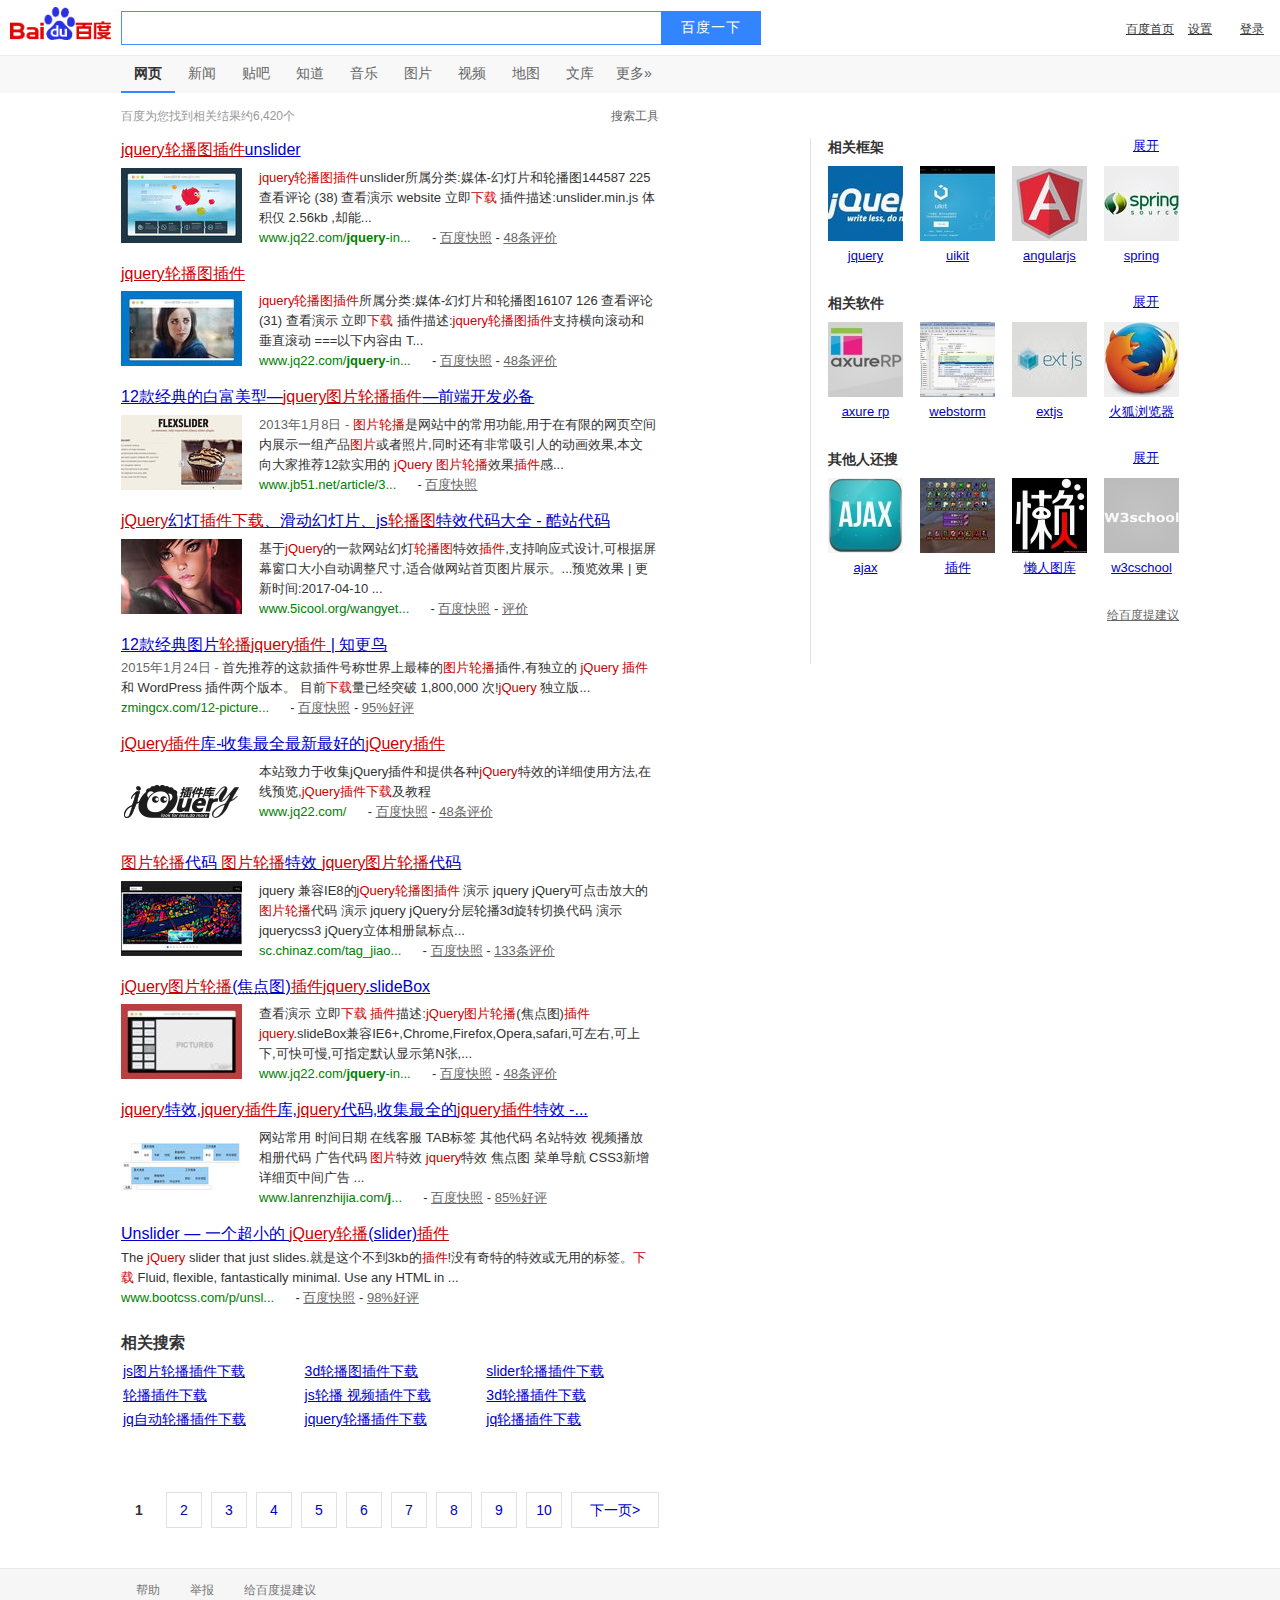
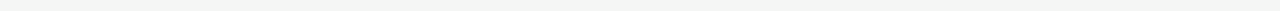
<file: img/jqurey轮播图插件下载_百度搜索.html>
<!DOCTYPE html>
<!-- saved from url=(0446)https://www.baidu.com/s?ie=utf-8&f=8&rsv_bp=1&rsv_idx=1&tn=baidu&wd=jqurey%E8%BD%AE%E6%92%AD%E5%9B%BE%E6%8F%92%E4%BB%B6%E4%B8%8B%E8%BD%BD&oq=jquery%25E8%25BD%25AE%25E6%2592%25AD%25E5%259B%25BE%25E6%258F%2592%25E4%25BB%25B6&rsv_pq=ad6cfaf30000340a&rsv_t=fff8RjWtf1SDPy4bBhVqNk1fjzLcU3sO2VSVj1em%2Fy9mcl0o%2FjP5i%2FNiDWM&rqlang=cn&rsv_enter=1&inputT=307621&rsv_sug3=36&rsv_sug1=21&rsv_sug7=100&bs=jquery%E8%BD%AE%E6%92%AD%E5%9B%BE%E6%8F%92%E4%BB%B6 -->
<html><head><meta http-equiv="Content-Type" content="text/html; charset=UTF-8">
    
    <style data-for="result" id="css_result" type="text/css">body{color:#333;background:#fff;padding:6px 0 0;margin:0;position:relative;min-width:900px}body,th,td,.p1,.p2{font-family:arial}p,form,ol,ul,li,dl,dt,dd,h3{margin:0;padding:0;list-style:none}input{padding-top:0;padding-bottom:0;-moz-box-sizing:border-box;-webkit-box-sizing:border-box;box-sizing:border-box}table,img{border:0}td{font-size:9pt;line-height:18px}em{font-style:normal;color:#c00}a em{text-decoration:underline}cite{font-style:normal;color:green}.m,a.m{color:#666}a.m:visited{color:#606}.g,a.g{color:green}.c{color:#77c}.f14{font-size:14px}.f10{font-size:10.5pt}.f16{font-size:16px}.f13{font-size:13px}.bg{background-image:url(https://ss1.bdstatic.com/5eN1bjq8AAUYm2zgoY3K/r/www/cache/static/protocol/https/global/img/icons_5859e57.png);_background-image:url(https://ss1.bdstatic.com/5eN1bjq8AAUYm2zgoY3K/r/www/cache/static/protocol/https/global/img/icons_d5b04cc.gif);background-repeat:no-repeat}#u,#head,#tool,#search,#foot{font-size:12px}.logo{width:117px;height:38px;cursor:pointer}.p1{line-height:120%;margin-left:-12pt}.p2{width:100%;line-height:120%;margin-left:-12pt}#wrapper{_zoom:1}#container{word-break:break-all;word-wrap:break-word}.container_s{width:1002px}.container_l{width:1222px}#content_left{width:636px;float:left;padding-left:35px}#content_right{border-left:1px solid #e1e1e1;float:right}.container_s #content_right{width:271px}.container_l #content_right{width:434px}.content_none{padding-left:35px}#u{color:#999;white-space:nowrap;position:absolute;right:10px;top:4px;z-index:299}#u a{color:#00c;margin:0 5px}#u .reg{margin:0}#u .last{margin-right:0}#u .un{font-weight:700;margin-right:5px}#u ul{width:100%;background:#fff;border:1px solid #9b9b9b}#u li{height:25px}#u li a{width:100%;height:25px;line-height:25px;display:block;text-align:left;text-decoration:none;text-indent:6px;margin:0;filter:none\9}#u li a:hover{background:#ebebeb}#u li.nl{border-top:1px solid #ebebeb}#user{display:inline-block}#user_center{position:relative;display:inline-block}#user_center .user_center_btn{margin-right:5px}.userMenu{width:64px;position:absolute;right:7px;_right:2px;top:15px;top:14px\9;*top:15px;padding-top:4px;display:none;*background:#fff}#head{padding-left:35px;margin-bottom:20px;width:900px}.fm{clear:both;position:relative;z-index:297}.nv a,.nv b,.btn,#page,#more{font-size:14px}.s_nav{height:45px}.s_nav .s_logo{margin-right:20px;float:left}.s_nav .s_logo img{border:0;display:block}.s_tab{line-height:18px;padding:20px 0 0;float:left}.s_nav a{color:#00c;font-size:14px}.s_nav b{font-size:14px}.s_ipt_wr{width:536px;height:30px;display:inline-block;margin-right:5px;background-position:0 -96px;border:1px solid #b6b6b6;border-color:#7b7b7b #b6b6b6 #b6b6b6 #7b7b7b;vertical-align:top}.s_ipt{width:523px;height:22px;font:16px/18px arial;line-height:22px\9;margin:5px 0 0 7px;padding:0;background:#fff;border:0;outline:0;-webkit-appearance:none}.s_btn{width:95px;height:32px;padding-top:2px\9;font-size:14px;padding:0;background-color:#ddd;background-position:0 -48px;border:0;cursor:pointer}.s_btn_h{background-position:-240px -48px}.s_btn_wr{width:97px;height:34px;display:inline-block;background-position:-120px -48px;*position:relative;z-index:0;vertical-align:top}.sethf{padding:0;margin:0;font-size:14px}.set_h{display:none;behavior:url(#default#homepage)}.set_f{display:none}.shouji{margin-left:19px}.shouji a{text-decoration:none}#head .bdsug{top:33px}#search form{position:relative}#search form .bdsug{bottom:33px}.bdsug{display:none;position:absolute;z-index:1;width:538px;background:#fff;border:1px solid #ccc;_overflow:hidden;box-shadow:1px 1px 3px #ededed;-webkit-box-shadow:1px 1px 3px #ededed;-moz-box-shadow:1px 1px 3px #ededed;-o-box-shadow:1px 1px 3px #ededed}.bdsug.bdsugbg ul{background:url(https://ss1.bdstatic.com/5eN1bjq8AAUYm2zgoY3K/r/www/cache/static/protocol/https/home/img/sugbg_1762fe7.png) 100% 100% no-repeat;background-size:100px 110px;background-image:url(https://ss1.bdstatic.com/5eN1bjq8AAUYm2zgoY3K/r/www/cache/static/protocol/https/home/img/sugbg_90fc9cf.gif)\9}.bdsug li{width:522px;color:#000;font:14px arial;line-height:22px;padding:0 8px;position:relative;cursor:default}.bdsug li.bdsug-s{background:#f0f0f0}.bdsug-store span,.bdsug-store b{color:#7A77C8}.bdsug-store-del{font-size:12px;color:#666;text-decoration:underline;position:absolute;right:8px;top:0;cursor:pointer;display:none}.bdsug-s .bdsug-store-del{display:inline-block}.bdsug-ala{display:inline-block;border-bottom:1px solid #e6e6e6}.bdsug-ala h3{line-height:14px;background:url(//www.baidu.com/img/sug_bd.png) no-repeat left center;margin:8px 0 5px;font-size:12px;font-weight:400;color:#7B7B7B;padding-left:20px}.bdsug-ala p{font-size:14px;font-weight:700;padding-left:20px}.bdsug .bdsug-direct{width:auto;padding:0;border-bottom:1px solid #f1f1f1}.bdsug .bdsug-direct p{color:#00c;font-weight:700;line-height:34px;padding:0 8px;cursor:pointer;white-space:nowrap;overflow:hidden}.bdsug .bdsug-direct p img{width:16px;height:16px;margin:7px 6px 9px 0;vertical-align:middle}.bdsug .bdsug-direct p span{margin-left:8px}.bdsug .bdsug-direct p i{font-size:12px;line-height:100%;font-style:normal;font-weight:400;color:#fff;background-color:#2b99ff;display:inline;text-align:center;padding:1px 5px;*padding:2px 5px 0;margin-left:8px;overflow:hidden}.bdsug .bdsug-pcDirect{color:#000;font-size:14px;line-height:30px;height:30px;background-color:#f8f8f8}.bdsug .bdsug-pc-direct-tip{position:absolute;right:15px;top:8px;width:55px;height:15px;display:block;background:url(https://ss1.bdstatic.com/5eN1bjq8AAUYm2zgoY3K/r/www/cache/static/protocol/https/global/img/pc_direct_42d6311.png) no-repeat 0 0}.bdsug li.bdsug-pcDirect-s{background-color:#f0f0f0}.bdsug .bdsug-pcDirect-is{color:#000;font-size:14px;line-height:22px;background-color:#f8f8f8}.bdsug .bdsug-pc-direct-tip-is{position:absolute;right:15px;top:3px;width:55px;height:15px;display:block;background:url(https://ss1.bdstatic.com/5eN1bjq8AAUYm2zgoY3K/r/www/cache/static/protocol/https/global/img/pc_direct_42d6311.png) no-repeat 0 0}.bdsug li.bdsug-pcDirect-is-s{background-color:#f0f0f0}.bdsug .bdsug-pcDirect-s .bdsug-pc-direct-tip,.bdsug .bdsug-pcDirect-is-s .bdsug-pc-direct-tip-is{background-position:0 -15px}.bdsug .bdsug-newicon{color:#929292;opacity:.7;font-size:12px;display:inline-block;line-height:22px;letter-spacing:2px}.bdsug .bdsug-s .bdsug-newicon{opacity:1}.bdsug .bdsug-newicon i{letter-spacing:0;font-style:normal}.toggle-underline{text-decoration:none}.toggle-underline:hover{text-decoration:underline}#tb_mr{color:#00c;cursor:pointer;position:relative;z-index:298}#tb_mr b{font-weight:400;text-decoration:underline}#tb_mr small{font-size:11px}#page{font:14px arial;white-space:nowrap;padding-left:35px}#page a,#page strong{display:inline-block;vertical-align:text-bottom;height:66px;text-align:center;line-height:34px;text-decoration:none;overflow:hidden;margin-right:9px;background:#fff}#page a{cursor:pointer}#page a:hover{background:0 0}#page .n:hover,#page a:hover .pc{background:#f2f8ff;border:1px solid #38f}#page .n{height:34px;padding:0 18px;border:1px solid #e1e2e3}#page span{display:block}#page .pc{width:34px;height:34px;border:1px solid #e1e2e3;cursor:pointer}#page .fk{width:24px;height:24px;margin-bottom:6px;margin-left:6px;cursor:pointer}#page strong .fk,#page strong .pc{cursor:auto}#page .fk .c-icon-bear-pn{top:-3px;position:relative}#page .fkd .c-icon-bear-pn{top:3px;position:relative}#page .fk_cur .c-icon-bear-p{top:-2px;position:relative}#page strong .pc{border:0;width:36px;height:36px;line-height:36px}#page .nums{display:inline-block;vertical-align:text-bottom;height:36px;line-height:36px;margin-left:10px}#rs{width:900px;background:#fff;padding:8px 0;margin:20px 0 0 15px}#rs td{width:5%}#rs th{font-size:14px;font-weight:400;line-height:19px;white-space:nowrap;text-align:left;vertical-align:top}#rs .tt{font-weight:700;padding:0 10px 0 20px}#rs_top{font-size:14px;margin-bottom:22px}#rs_top a{margin-right:18px}#container .rs{margin:30px 0 20px;padding:5px 0 15px;font-size:14px;width:540px;padding-left:121px;position:relative;background-color:#fafafa}#container .noback{background-color:#fff}#content_left .rs{margin-left:-121px}#container .rs table{width:540px}#container .rs td{width:5px}#container .rs th{font-size:14px;font-weight:400;white-space:nowrap;text-align:left;vertical-align:top;width:175px;line-height:22px}#container .rs .tt{font-weight:700;padding:0 10px 0 20px;padding:0;line-height:30px;font-size:16px}#container .rs a{margin:0;height:24px;width:173px;display:inline-block;line-height:25px;border:1px solid #ebebeb;text-align:center;vertical-align:middle;overflow:hidden;outline:0;color:#333;background-color:#fff;text-decoration:none}#container .rs a:hover{border-color:#388bff}.c-tip-con .c-tip-menu-b ul{width:100px}.c-tip-con .c-tip-menu-b ul{text-align:center}.c-tip-con .c-tip-menu-b li a{display:block;text-decoration:none;cursor:pointer;background-color:#fff;padding:3px 0;color:#666}.c-tip-con .c-tip-menu-b li a:hover{display:block;background-color:#ebebeb}#search{width:900px;padding:35px 0 16px 35px}#search .s_help{position:relative;top:10px}#foot{height:20px;line-height:20px;color:#77c;background:#e6e6e6;text-align:center}#foot span{color:#666}.site_tip{font-size:12px;margin-bottom:20px}.site_tip_icon{width:56px;height:56px;background:url(//www.baidu.com/aladdin/img/tools/tools-3.png) -288px 0 no-repeat}.to_zhidao,.to_tieba,.to_zhidao_bottom{font-size:16px;line-height:24px;margin:20px 0 0 35px}.to_tieba .c-icon-tieba{float:left}.f{line-height:115%;*line-height:120%;font-size:100%;width:33.7em;word-break:break-all;word-wrap:break-word}.h{margin-left:8px;width:100%}.r{word-break:break-all;cursor:hand;width:238px}.t{font-weight:400;font-size:medium;margin-bottom:1px}.pl{padding-left:3px;height:8px;padding-right:2px;font-size:14px}.mo,a.mo:link,a.mo:visited{color:#666;font-size:100%;line-height:10px}.htb{margin-bottom:5px}.jc a{color:#c00}a font[size="3"] font,font[size="3"] a font{text-decoration:underline}div.blog,div.bbs{color:#707070;padding-top:2px;font-size:13px}.result{width:33.7em;table-layout:fixed}.result-op .f{word-wrap:normal}.nums{font-size:12px;color:#999}.tools{position:absolute;top:10px;white-space:nowrap}#mHolder{width:62px;position:relative;z-index:296;top:-18px;margin-left:9px;margin-right:-12px;display:none}#mCon{height:18px;position:absolute;top:3px;top:6px\9;cursor:pointer;line-height:18px}.wrapper_l #mCon{right:7px}#mCon span{color:#00c;display:block}#mCon .hw{text-decoration:underline;cursor:pointer;display:inline-block}#mCon .pinyin{display:inline-block}#mCon .c-icon-chevron-unfold2{margin-left:5px}#mMenu{width:56px;border:1px solid #9b9b9b;position:absolute;right:7px;top:23px;display:none;background:#fff}#mMenu a{width:100%;height:100%;color:#00c;display:block;line-height:22px;text-indent:6px;text-decoration:none;filter:none\9}#mMenu a:hover{background:#ebebeb}#mMenu .ln{height:1px;background:#ebebeb;overflow:hidden;font-size:1px;line-height:1px;margin-top:-1px}.op_LAMP{background:url(//www.baidu.com/cache/global/img/aladdinIcon-1.0.gif) no-repeat 0 2px;color:#77C;display:inline-block;font-size:13px;height:12px;*height:14px;width:16px;text-decoration:none;zoom:1}.EC_mr15{margin-left:0}.pd15{padding-left:0}.map_1{width:30em;font-size:80%;line-height:145%}.map_2{width:25em;font-size:80%;line-height:145%}.favurl{background-repeat:no-repeat;background-position:0 1px;padding-left:20px}.dan_tip{font-size:12px;margin-top:4px}.dan_tip a{color:#b95b07}#more,#u ul,#mMenu,.msg_holder{box-shadow:1px 1px 2px #ccc;-moz-box-shadow:1px 1px 2px #ccc;-webkit-box-shadow:1px 1px 2px #ccc;filter:progid:DXImageTransform.Microsoft.Shadow(Strength=2, Direction=135, Color=#cccccc)\9}.hit_top{line-height:18px;margin:0 15px 10px 0;width:516px}.hit_top .c-icon-bear{height:18px;margin-right:4px}#rs_top_new,.hit_top_new{width:538px;font-size:13px;line-height:1.54;word-wrap:break-word;word-break:break-all;margin:0 0 14px}.zhannei-si{margin:0 0 10px 121px}.zhannei-si-none{margin:10px 0 -10px 121px}.zhannei-search{margin:10px 0 0 121px;color:#999;font-size:14px}.f a font[size="3"] font,.f font[size="-1"] a font{text-decoration:underline}h3 a font{text-decoration:underline}.c-title{font-weight:400;font-size:16px}.c-title-size{font-size:16px}.c-abstract{font-size:13px}.c-abstract-size{font-size:13px}.c-showurl{color:green;font-size:13px}.c-showurl-color{color:green}.c-cache-color{color:#666}.c-lightblue{color:#77c}.c-highlight-color{color:#c00}.c-clearfix:after{content:".";display:block;height:0;clear:both;visibility:hidden}.c-clearfix{zoom:1}.c-wrap{word-break:break-all;word-wrap:break-word}.c-icons-outer{overflow:hidden;display:inline-block;vertical-align:bottom;*vertical-align:-1px;_vertical-align:bottom}.c-icons-inner{margin-left:-4px}.c-container table.result,.c-container table.result-op{width:100%}.c-container td.f{font-size:13px;line-height:1.54;width:auto}.c-container .vd_newest_main{width:auto}.c-customicon{display:inline-block;width:16px;height:16px;vertical-align:text-bottom;font-style:normal;overflow:hidden}.c-tip-icon i{display:inline-block;cursor:pointer}.c-tip-con{position:absolute;z-index:1;top:22px;left:-35px;background:#fff;border:1px solid #dcdcdc;border:1px solid rgba(0,0,0,.2);-webkit-transition:opacity .218s;transition:opacity .218s;-webkit-box-shadow:0 2px 4px rgba(0,0,0,.2);box-shadow:0 2px 4px rgba(0,0,0,.2);padding:5px 0;display:none;font-size:12px;line-height:20px}.c-tip-arrow{width:0;height:0;font-size:0;line-height:0;display:block;position:absolute;top:-16px}.c-tip-arrow-down{top:auto;bottom:0}.c-tip-arrow em,.c-tip-arrow ins{width:0;height:0;font-size:0;line-height:0;display:block;position:absolute;border:8px solid transparent;border-style:dashed dashed solid}.c-tip-arrow em{border-bottom-color:#d8d8d8}.c-tip-arrow ins{border-bottom-color:#fff;top:2px}.c-tip-arrow-down em,.c-tip-arrow-down ins{border-style:solid dashed dashed;border-color:transparent}.c-tip-arrow-down em{border-top-color:#d8d8d8}.c-tip-arrow-down ins{border-top-color:#fff;top:-2px}.c-tip-arrow .c-tip-arrow-r{border-bottom-color:#82c9fa;top:2px}.c-tip-arrow-down .c-tip-arrow-r{border-bottom-color:transparent;top:-2px}.c-tip-arrow .c-tip-arrow-c{border-bottom-color:#fecc47;top:2px}.c-tip-arrow-down .c-tip-arrow-c{border-bottom-color:transparent;top:-2px}.c-tip-con h3{font-size:12px}.c-tip-con .c-tip-title{margin:0 10px;display:inline-block;width:239px}.c-tip-con .c-tip-info{color:#666;margin:0 10px 1px;width:239px}.c-tip-con .c-tip-cer{width:370px;color:#666;margin:0 10px 1px}.c-tip-con .c-tip-title{width:auto;_width:354px}.c-tip-con .c-tip-item-i{padding:3px 0 3px 20px;line-height:14px}.c-tip-con .c-tip-item-i .c-tip-item-icon{margin-left:-20px}.c-tip-con .c-tip-menu ul{width:74px}.c-tip-con .c-tip-menu ul{text-align:center}.c-tip-con .c-tip-menu li a{display:block;text-decoration:none;cursor:pointer;background-color:#fff;padding:3px 0;color:#0000d0}.c-tip-con .c-tip-menu li a:hover{display:block;background-color:#ebebeb}.c-tip-con .c-tip-notice{width:239px;padding:0 10px}.c-tip-con .c-tip-notice .c-tip-notice-succ{color:#4cbd37}.c-tip-con .c-tip-notice .c-tip-notice-fail{color:#f13F40}.c-tip-con .c-tip-notice .c-tip-item-succ{color:#444}.c-tip-con .c-tip-notice .c-tip-item-fail{color:#aaa}.c-tip-con .c-tip-notice .c-tip-item-fail a{color:#aaa}.c-tip-close{right:10px;position:absolute;cursor:pointer}.ecard{height:86px;overflow:hidden}.c-tools{display:inline}.c-tools-share{width:239px;padding:0 10px}.c-fanyi{display:none;width:20px;height:20px;border:solid 1px #d1d1d1;cursor:pointer;position:absolute;margin-left:516px;text-align:center;color:#333;line-height:22px;opacity:.9;background-color:#fff}.c-fanyi:hover{background-color:#39f;color:#fff;border-color:#39f;opacity:1}.c-fanyi-title,.c-fanyi-abstract{display:none}.icp_info{color:#666;margin-top:2px;font-size:13px}.icon-gw,.icon-unsafe-icon{background:#2c99ff;vertical-align:text-bottom;*vertical-align:baseline;height:16px;padding-top:0;padding-bottom:0;padding-left:6px;padding-right:6px;line-height:16px;_padding-top:2px;_height:14px;_line-height:14px;font-size:12px;font-family:simsun;margin-left:10px;overflow:hidden;display:inline-block;-moz-border-radius:1px;-webkit-border-radius:1px;border-radius:1px;color:#fff}a.icon-gw{color:#fff;background:#2196ff;text-decoration:none;cursor:pointer}a.icon-gw:hover{background:#1e87ef}a.icon-gw:active{height:15px;_height:13px;line-height:15px;_line-height:13px;padding-left:5px;background:#1c80d9;border-left:1px solid #145997;border-top:1px solid #145997}.icon-unsafe-icon{background:#e54d4b}#con-at{margin-bottom:9px;padding-left:121px;border-bottom:1px #ebebeb solid}#con-at .result-op{font-size:13px;line-height:1.52em}.wrapper_l #con-at .result-op{width:1058px}.wrapper_s #con-at .result-op{width:869px}#con-ar{margin-bottom:40px}#con-ar .result-op{margin-bottom:28px;font-size:13px;line-height:1.52em}.result_hidden{position:absolute;top:-10000px;left:-10000px}#content_left .result-op,#content_left .result{margin-bottom:14px;border-collapse:collapse}#content_left .c-border .result-op,#content_left .c-border .result{margin-bottom:25px}#content_left .c-border .result-op:last-child,#content_left .c-border .result:last-child{margin-bottom:12px}#content_left .result .f,#content_left .result-op .f{padding:0}.subLink_factory{border-collapse:collapse}.subLink_factory td{padding:0}.subLink_factory td.middle,.subLink_factory td.last{color:#666}.subLink_factory td a{text-decoration:underline}.subLink_factory td.rightTd{text-align:right}.subLink_factory_right{width:100%}.subLink_factory_left td{padding-right:26px}.subLink_factory_left td.last{padding:0}.subLink_factory_left td.first{padding-right:75px}.subLink_factory_right td{width:90px}.subLink_factory_right td.first{width:auto}.general_image_pic a{background:#fff no-repeat center center;text-decoration:none;display:block;overflow:hidden;text-align:left}.res_top_banner{height:36px;text-align:left;border-bottom:1px solid #e3e3e3;background:#f7f7f7;font-size:13px;padding-left:8px;color:#333;position:relative;z-index:302}.res_top_banner span{_zoom:1}.res_top_banner .res_top_banner_icon{background-position:0 -216px;width:18px;height:18px;margin:9px 10px 0 0}.res_top_banner .res_top_banner_icon_baiduapp{background:url(https://ss1.bdstatic.com/5eN1bjq8AAUYm2zgoY3K/r/www/cache/static/protocol/https/global/img/baiduappLogo_de45621.png) no-repeat 0 0;width:24px;height:24px;margin:3px 10px 0 0;position:relative;top:3px}.res_top_banner .res_top_banner_icon_windows{background:url(https://ss1.bdstatic.com/5eN1bjq8AAUYm2zgoY3K/r/www/cache/static/protocol/https/global/img/winlogo_e925689.png) no-repeat 0 0;width:18px;height:18px;margin:9px 10px 0 0}.res_top_banner .res_top_banner_download{display:inline-block;width:65px;line-height:21px;_padding-top:1px;margin:0 0 0 10px;color:#333;background:#fbfbfb;border:1px solid #b4b6b8;text-align:center;text-decoration:none}.res_top_banner .res_top_banner_download:hover{border:1px solid #38f}.res_top_banner .res_top_banner_download:active{background:#f0f0f0;border:1px solid #b4b6b8}.res_top_banner .res_top_banner_close{background-position:-672px -144px;cursor:pointer;position:absolute;right:10px;top:10px}.res_top_banner_for_win{height:34px;text-align:left;border-bottom:1px solid #f0f0f0;background:#fdfdfd;font-size:13px;padding-left:12px;color:#333;position:relative;z-index:302}.res_top_banner_for_win span{_zoom:1;color:#666}.res_top_banner_for_win .res_top_banner_download{display:inline-block;width:auto;line-height:21px;_padding-top:1px;margin:0 0 0 16px;color:#333;text-align:left;text-decoration:underline}.res_top_banner_for_win .res_top_banner_icon_windows{background:url(https://ss1.bdstatic.com/5eN1bjq8AAUYm2zgoY3K/r/www/cache/static/protocol/https/global/img/winlogo_e925689.png) no-repeat 0 0;width:18px;height:18px;margin:8px 8px 0 0}.res_top_banner_for_win .res_top_banner_close{background-position:-672px -144px;cursor:pointer;position:absolute;right:10px;top:10px}.res-gap-right16{margin-right:16px}.res-border-top{border-top:1px solid #f3f3f3}.res-border-bottom{border-bottom:1px solid #f3f3f3}.res-queryext-pos{position:relative;top:1px;_top:0}.c-trust-ecard{height:86px;_height:97px;overflow:hidden}@-moz-document url-prefix(){.result,.f{width:538px}}body{min-width:1000px}#ftCon{display:none}#qrcode{display:none}#pad-version{display:none}#index_guide{display:none}#index_logo{display:none}#u1{display:none}.s_ipt_wr{height:32px}body{padding:0}.s_form:after,.s_tab:after{content:".";display:block;height:0;clear:both;visibility:hidden}.s_form{zoom:1;height:55px;padding:0 0 0 10px}#result_logo{float:left;margin:7px 0 0}#result_logo img{width:101px}#head{padding:0;margin:0;width:100%;position:absolute;z-index:301;min-width:1000px;background:#fff;border-bottom:1px solid #ebebeb;position:fixed;_position:absolute;-webkit-transform:translateZ(0)}#head .head_wrapper{_width:1000px}#head.s_down{box-shadow:0 0 5px #888}.fm{clear:none;float:left;margin:11px 0 0 10px}#s_tab{background:#f8f8f8;line-height:36px;height:38px;padding:55px 0 0 121px;float:none;zoom:1}#s_tab a,#s_tab b{width:54px;display:inline-block;text-decoration:none;text-align:center;color:#666;font-size:14px}#s_tab b{border-bottom:2px solid #38f;font-weight:700;color:#323232}#s_tab a:hover{color:#323232}#content_left{width:540px;padding-left:121px;padding-top:5px}#content_right{margin-top:45px}#content_bottom{width:540px;padding-left:121px}#page{padding:0 0 0 121px;margin:30px 0 40px}.to_tieba,.to_zhidao_bottom{margin:10px 0 0 121px;padding-top:5px}.nums{margin:0 0 0 121px;height:42px;line-height:42px}#rs{padding:0;margin:6px 0 0 121px;width:600px}#rs th{width:175px;line-height:22px}#rs .tt{padding:0;line-height:30px}#rs td{width:5px}#rs table{width:540px}#help{background:#f5f6f5;zoom:1;padding:0 0 0 50px;float:right}#help a{color:#777;padding:0 15px;text-decoration:none}#help a:hover{color:#333}#foot{background:#f5f6f5;border-top:1px solid #ebebeb;text-align:left;height:42px;line-height:42px;margin-top:40px;*margin-top:0}#foot .foot_c{float:left;padding:0 0 0 121px}.content_none{padding:45px 0 25px 121px}.nors p{font-size:18px;font-family:microsoft yahei;color:#000}.nors p em{color:#c00}.nors .tip_head{color:#666;font-size:13px;line-height:28px}.nors li{color:#333;line-height:28px;font-size:13px;font-family:'宋体';padding-left:30px;list-style-position:inside;list-style-type:disc}#mCon{top:5px}.s_ipt_wr.bg,.s_btn_wr.bg,#su.bg{background-image:none}.s_ipt_wr.bg{background:0 0}.s_btn_wr{width:auto;height:auto;border-bottom:1px solid transparent;*border-bottom:0}.s_btn{width:100px;height:34px;color:#fff;letter-spacing:1px;background:#3385ff;border-bottom:1px solid #2d78f4;outline:medium;*border-bottom:0;-webkit-appearance:none;-webkit-border-radius:0}.s_btn.btnhover{background:#317ef3;border-bottom:1px solid #2868c8;*border-bottom:0;box-shadow:1px 1px 1px #ccc}.s_btn_h{background:#3075dc;box-shadow:inset 1px 1px 3px #2964bb;-webkit-box-shadow:inset 1px 1px 3px #2964bb;-moz-box-shadow:inset 1px 1px 3px #2964bb;-o-box-shadow:inset 1px 1px 3px #2964bb}#wrapper_wrapper .container_l .EC_ppim_top,#wrapper_wrapper .container_xl .EC_ppim_top{width:640px}#wrapper_wrapper .container_s .EC_ppim_top{width:570px}#head .c-icon-bear-round{display:none}.container_l #content_right{width:384px}.container_l{width:1212px}.container_xl #content_right{width:384px}.container_xl{width:1257px}.index_tab_top{display:none}.index_tab_bottom{display:none}#lg{display:none}#m{display:none}#ftCon{display:none}#ent_sug{position:absolute;margin:141px 0 0 130px;font-size:13px;color:#666}.foot_fixed_bottom{position:fixed;bottom:0;width:100%;_position:absolute;_bottom:auto}#head .headBlock{margin:-5px 0 6px 121px}#content_left .leftBlock{margin-bottom:14px;padding-bottom:5px;border-bottom:1px solid #f3f3f3}.hint_toprq_tips{position:relative;width:537px;height:19px;line-height:19px;overflow:hidden;display:none}.hint_toprq_tips span{color:#666}.hint_toprq_icon{margin:0 4px 0 0}.hint_toprq_tips_items{width:444px;_width:440px;max-height:38px;position:absolute;left:95px;top:1px}.hint_toprq_tips_items div{display:inline-block;float:left;height:19px;margin-right:18px;white-space:nowrap;word-break:keep-all}.translateContent{max-width:350px}.translateContent .translateTool{height:16px;margin:-3px 2px}.translateContent .action-translate,.translateContent .action-search{display:inline-block;width:20px;height:16px;background:url(https://ss1.bdstatic.com/5eN1bjq8AAUYm2zgoY3K/r/www/cache/static/protocol/https/global/img/translate_tool_icon_57087b6.gif) no-repeat}.translateContent .action-translate{background-position:0 0;border-right:1px solid #dcdcdc}.translateContent .action-translate:hover{background-position:0 -20px}.translateContent .action-search{background-position:-20px 0}.translateContent .action-search:hover{background-position:-20px -20px}.nums{width:538px}.search_tool{_padding-top:15px}.head_nums_cont_outer{height:40px;overflow:hidden;position:relative}.head_nums_cont_inner{position:relative}.search_tool_conter .c-gap-left{margin-left:23px}.search_tool_conter .c-icon-triangle-down{opacity:.6}.search_tool_conter .c-icon-triangle-down:hover{opacity:1}.search_tool,.search_tool_close{float:right}.search_tool,.search_tool_conter span{cursor:pointer;color:#666}.search_tool:hover,.search_tool_conter span:hover{color:#333}.search_tool_conter{font-size:12px;color:#666;margin:0 0 0 121px;height:42px;width:538px;line-height:42px;*height:auto;*line-height:normal;*padding:14px 0}.search_tool_conter span strong{color:#666}.c-tip-con .c-tip-langfilter ul{width:80px;text-align:left;color:#666}.c-tip-con .c-tip-langfilter li a{text-indent:15px;color:#666}.c-tip-con .c-tip-langfilter li span{text-indent:15px;padding:3px 0;color:#999;display:block}.c-tip-con .c-tip-timerfilter ul{width:115px;text-align:left;color:#666}.c-tip-con .c-tip-timerfilter-ft ul{width:180px}.c-tip-con .c-tip-timerfilter-si ul{width:206px;padding:7px 10px 10px}.c-tip-con .c-tip-timerfilter li a{text-indent:15px;color:#666}.c-tip-con .c-tip-timerfilter li span{text-indent:15px;padding:3px 0;color:#999;display:block}.c-tip-con .c-tip-timerfilter-ft li a,.c-tip-con .c-tip-timerfilter-ft li span{text-indent:20px}.c-tip-custom{padding:0 15px 10px;position:relative;zoom:1}.c-tip-custom hr{border:0;height:0;border-top:1px solid #ebebeb}.c-tip-custom p{color:#b6b6b6;height:25px;line-height:25px;margin:2px 0}.c-tip-custom .c-tip-custom-et{margin-bottom:7px}.c-tip-custom-input,.c-tip-si-input{display:inline-block;font-size:11px;color:#333;margin-left:4px;padding:0 2px;width:74%;height:16px;line-height:16px\9;border:1px solid #ebebeb;outline:0;box-sizing:content-box;-webkit-box-sizing:content-box;-moz-box-sizing:content-box;overflow:hidden;position:relative}.c-tip-custom-input-init{color:#d4d4d4}.c-tip-custom-input-focus,.c-tip-si-input-focus{border:1px solid #3385ff}.c-tip-timerfilter-si .c-tip-si-input{width:138px;height:22px;line-height:22px;vertical-align:0;*vertical-align:-6px;_vertical-align:-5px;padding:0 5px;margin-left:0}.c-tip-con .c-tip-timerfilter li .c-tip-custom-submit,.c-tip-con .c-tip-timerfilter li .c-tip-timerfilter-si-submit{display:inline;padding:4px 10px;margin:0;color:#333;border:1px solid #d8d8d8;font-family:inherit;font-weight:400;text-align:center;vertical-align:0;background-color:#f9f9f9;outline:0}.c-tip-con .c-tip-timerfilter li .c-tip-custom-submit:hover,.c-tip-con .c-tip-timerfilter li .c-tip-timerfilter-si-submit:hover{display:inline;border-color:#388bff}.c-tip-timerfilter-si-error,.c-tip-timerfilter-custom-error{display:none;color:#3385FF;padding-left:4px}.c-tip-timerfilter-custom-error{padding:0;margin:-5px -13px 7px 0}#c-tip-custom-calenderCont{position:absolute;background:#fff;white-space:nowrap;padding:5px 10px;color:#000;border:1px solid #e4e4e4;-webkit-box-shadow:0 2px 4px rgba(0,0,0,.2);box-shadow:0 2px 4px rgba(0,0,0,.2)}#c-tip-custom-calenderCont p{text-align:center;padding:2px 0 4px;*padding:4px 0}#c-tip-custom-calenderCont p i{color:#8e9977;cursor:pointer;text-decoration:underline;font-size:13px}#c-tip-custom-calenderCont .op_cal{background:#fff}.op_cal table{background:#eeefea;margin:0;border-collapse:separate}.op_btn_pre_month,.op_btn_next_month{cursor:pointer;display:block;margin-top:6px}.op_btn_pre_month{float:left;background-position:0 -46px}.op_btn_next_month{float:right;background-position:-18px -46px}.op_cal .op_mon_pre1{padding:0}.op_mon th{text-align:center;font-size:12px;background:#FFF;font-weight:700;border:1px solid #FFF;padding:0}.op_mon td{text-align:center;cursor:pointer}.op_mon h5{margin:0;padding:0 4px;text-align:center;font-size:14px;background:#FFF;height:28px;line-height:28px;border-bottom:1px solid #f5f5f5;margin-bottom:5px}.op_mon strong{font-weight:700}.op_mon td{padding:0 5px;border:1px solid #fff;font-size:12px;background:#fff;height:100%}.op_mon td.op_mon_pre_month{color:#a4a4a4}.op_mon td.op_mon_cur_month{color:#00c}.op_mon td.op_mon_next_month{color:#a4a4a4}.op_mon td.op_mon_day_hover{color:#000;border:1px solid #278df2}.op_mon td.op_mon_day_selected{color:#FFF;border:1px solid #278df2;background:#278df2}.op_mon td.op_mon_day_disabled{cursor:not-allowed;color:#ddd}.zhannei-si-none,.zhannei-si,.hit_quet,.zhannei-search{display:none}#c-tip-custom-calenderCont .op_mon td.op_mon_cur_month{color:#000}#c-tip-custom-calenderCont .op_mon td.op_mon_day_selected{color:#fff}.c-icon-toen{width:24px;height:24px;line-height:24px;background-color:#1cb7fd;color:#fff;font-size:14px;font-weight:700;font-style:normal;display:block;display:inline-block;float:left;text-align:center}.hint_common_restop{width:538px;color:#999;font-size:12px;text-align:left;margin:5px 0 10px 121px}#con-at~#wrapper_wrapper .hint_common_restop{padding-top:7px}.sitelink{overflow:auto;zoom:1}.sitelink_summary{float:left;width:47%;padding-right:30px}.sitelink_summary a{font-size:1.1em;position:relative}.sitelink_summary_last{padding-right:0}.sitelink_en{overflow:auto;zoom:1}.sitelink_en_summary{float:left;width:47%;padding-right:30px}.sitelink_en_summary a{font-size:1.1em;position:relative}.sitelink_en_summary_last{padding-right:0}.sitelink_en_summary_title,.sitelink_en_summary .m{height:22px;overflow:hidden}.without-summary-sitelink-en-container{overflow:hidden;height:22px}.without-summary-sitelink-en{float:left}.without-summary-sitelink-en-delimiter{margin-right:5px;margin-left:5px}.c-frame{margin-bottom:18px}.c-offset{padding-left:10px}.c-gray{color:#666}.c-gap-top-small{margin-top:5px}.c-gap-top{margin-top:10px}.c-gap-bottom-small{margin-bottom:5px}.c-gap-bottom{margin-bottom:10px}.c-gap-left{margin-left:12px}.c-gap-left-small{margin-left:6px}.c-gap-right{margin-right:12px}.c-gap-right-small{margin-right:6px}.c-gap-right-large{margin-right:16px}.c-gap-left-large{margin-left:16px}.c-gap-icon-right-small{margin-right:5px}.c-gap-icon-right{margin-right:10px}.c-gap-icon-left-small{margin-left:5px}.c-gap-icon-left{margin-left:10px}.c-container{width:538px;font-size:13px;line-height:1.54;word-wrap:break-word;word-break:break-word}.c-container .c-container{width:auto}.c-container table{border-collapse:collapse;border-spacing:0}.c-container td{font-size:13px;line-height:1.54}.c-default{font-size:13px;line-height:1.54;word-wrap:break-word;word-break:break-all}.c-container .t,.c-default .t{line-height:1.54}.c-default .t{margin-bottom:0}.cr-content{width:259px;font-size:13px;line-height:1.54;color:#333;word-wrap:break-word;word-break:normal}.cr-content table{border-collapse:collapse;border-spacing:0}.cr-content td{font-size:13px;line-height:1.54;vertical-align:top}.cr-offset{padding-left:17px}.cr-title{font-size:14px;line-height:1.29;font-weight:700}.cr-title-sub{float:right;font-size:13px;font-weight:400}.c-row{*zoom:1}.c-row:after{display:block;height:0;content:"";clear:both;visibility:hidden}.c-span2{width:29px}.c-span3{width:52px}.c-span4{width:75px}.c-span5{width:98px}.c-span6{width:121px}.c-span7{width:144px}.c-span8{width:167px}.c-span9{width:190px}.c-span10{width:213px}.c-span11{width:236px}.c-span12{width:259px}.c-span13{width:282px}.c-span14{width:305px}.c-span15{width:328px}.c-span16{width:351px}.c-span17{width:374px}.c-span18{width:397px}.c-span19{width:420px}.c-span20{width:443px}.c-span21{width:466px}.c-span22{width:489px}.c-span23{width:512px}.c-span24{width:535px}.c-span2,.c-span3,.c-span4,.c-span5,.c-span6,.c-span7,.c-span8,.c-span9,.c-span10,.c-span11,.c-span12,.c-span13,.c-span14,.c-span15,.c-span16,.c-span17,.c-span18,.c-span19,.c-span20,.c-span21,.c-span22,.c-span23,.c-span24{float:left;_display:inline;margin-right:17px;list-style:none}.c-span-last{margin-right:0}.c-span-last-s{margin-right:0}.container_l .cr-content{width:351px}.container_l .cr-content .c-span-last-s{margin-right:17px}.container_l .cr-content-narrow{width:259px}.container_l .cr-content-narrow .c-span-last-s{margin-right:0}.c-border{width:518px;padding:9px;border:1px solid #e3e3e3;border-bottom-color:#e0e0e0;border-right-color:#ececec;box-shadow:1px 2px 1px rgba(0,0,0,.072);-webkit-box-shadow:1px 2px 1px rgba(0,0,0,.072);-moz-box-shadow:1px 2px 1px rgba(0,0,0,.072);-o-box-shadow:1px 2px 1px rgba(0,0,0,.072)}.c-border .c-gap-left{margin-left:10px}.c-border .c-gap-left-small{margin-left:5px}.c-border .c-gap-right{margin-right:10px}.c-border .c-gap-right-small{margin-right:5px}.c-border .c-border{width:auto;padding:0;border:0;box-shadow:none;-webkit-box-shadow:none;-moz-box-shadow:none;-o-box-shadow:none}.c-border .c-span2{width:34px}.c-border .c-span3{width:56px}.c-border .c-span4{width:78px}.c-border .c-span5{width:100px}.c-border .c-span6{width:122px}.c-border .c-span7{width:144px}.c-border .c-span8{width:166px}.c-border .c-span9{width:188px}.c-border .c-span10{width:210px}.c-border .c-span11{width:232px}.c-border .c-span12{width:254px}.c-border .c-span13{width:276px}.c-border .c-span14{width:298px}.c-border .c-span15{width:320px}.c-border .c-span16{width:342px}.c-border .c-span17{width:364px}.c-border .c-span18{width:386px}.c-border .c-span19{width:408px}.c-border .c-span20{width:430px}.c-border .c-span21{width:452px}.c-border .c-span22{width:474px}.c-border .c-span23{width:496px}.c-border .c-span24{width:518px}.c-border .c-span2,.c-border .c-span3,.c-border .c-span4,.c-border .c-span5,.c-border .c-span6,.c-border .c-span7,.c-border .c-span8,.c-border .c-span9,.c-border .c-span10,.c-border .c-span11,.c-border .c-span12,.c-border .c-span13,.c-border .c-span14,.c-border .c-span15,.c-border .c-span16,.c-border .c-span17,.c-border .c-span18,.c-border .c-span19,.c-border .c-span20,.c-border .c-span21,.c-border .c-span22,.c-border .c-span23,.c-border .c-span24{margin-right:10px}.c-border .c-span-last{margin-right:0}.c-loading{display:block;width:50px;height:50px;background:url(//www.baidu.com/aladdin/img/tools/loading.gif) no-repeat 0 0}.c-vline{display:inline-block;margin:0 3px;border-left:1px solid #ddd;width:0;height:12px;_vertical-align:middle;_overflow:hidden}.c-icon{background:url(https://ss1.bdstatic.com/5eN1bjq8AAUYm2zgoY3K/r/www/cache/static/protocol/https/global/img/icons_5859e57.png) no-repeat 0 0;_background-image:url(https://ss1.bdstatic.com/5eN1bjq8AAUYm2zgoY3K/r/www/cache/static/protocol/https/global/img/icons_d5b04cc.gif)}.c-icon{display:inline-block;width:14px;height:14px;vertical-align:text-bottom;font-style:normal;overflow:hidden}.c-icon-unfold,.c-icon-fold,.c-icon-chevron-unfold,.c-icon-chevron-fold{width:12px;height:12px}.c-icon-star,.c-icon-star-gray{width:60px}.c-icon-qa-empty,.c-icon-safeguard,.c-icon-register-empty,.c-icon-zan,.c-icon-music,.c-icon-music-gray,.c-icon-location,.c-icon-warning,.c-icon-doc,.c-icon-xls,.c-icon-ppt,.c-icon-pdf,.c-icon-txt,.c-icon-play-black,.c-icon-gift,.c-icon-baidu-share,.c-icon-bear,.c-icon-bear-border,.c-icon-location-blue,.c-icon-hotAirBall,.c-icon-moon,.c-icon-streetMap,.c-icon-mv,.c-icon-zhidao-s,.c-icon-shopping{width:16px;height:16px}.c-icon-bear-circle,.c-icon-warning-circle,.c-icon-warning-triangle,.c-icon-warning-circle-gray{width:18px;height:18px}.c-icon-tieba,.c-icon-zhidao,.c-icon-bear-p,.c-icon-bear-pn{width:24px;height:24px}.c-icon-ball-blue,.c-icon-ball-red{width:38px;height:38px}.c-icon-unfold:hover,.c-icon-fold:hover,.c-icon-chevron-unfold:hover,.c-icon-chevron-fold:hover,.c-icon-download:hover,.c-icon-lyric:hover,.c-icon-v:hover,.c-icon-hui:hover,.c-icon-bao:hover,.c-icon-person:hover,.c-icon-high-v:hover,.c-icon-phone:hover,.c-icon-nuo:hover,.c-icon-fan:hover,.c-icon-med:hover,.c-icon-air:hover,.c-icon-share2:hover,.c-icon-v1:hover,.c-icon-v2:hover,.c-icon-write:hover,.c-icon-R:hover{border-color:#388bff}.c-icon-unfold:active,.c-icon-fold:active,.c-icon-chevron-unfold:active,.c-icon-chevron-fold:active,.c-icon-download:active,.c-icon-lyric:active,.c-icon-v:active,.c-icon-hui:active,.c-icon-bao:active,.c-icon-person:active,.c-icon-high-v:active,.c-icon-phone:active,.c-icon-nuo:active,.c-icon-fan:active,.c-icon-med:active,.c-icon-air:active,.c-icon-share2:active,.c-icon-v1:active,.c-icon-v2:active,.c-icon-write:active,.c-icon-R:active{border-color:#a2a6ab;background-color:#f0f0f0;box-shadow:inset 1px 1px 1px #c7c7c7;-webkit-box-shadow:inset 1px 1px 1px #c7c7c7;-moz-box-shadow:inset 1px 1px 1px #c7c7c7;-o-box-shadow:inset 1px 1px 1px #c7c7c7}.c-icon-v3:hover{border-color:#ffb300}.c-icon-v3:active{border-color:#a2a6ab;background-color:#f0f0f0;box-shadow:inset 1px 1px 1px #c7c7c7;-webkit-box-shadow:inset 1px 1px 1px #c7c7c7;-moz-box-shadow:inset 1px 1px 1px #c7c7c7;-o-box-shadow:inset 1px 1px 1px #c7c7c7}.c-icon-unfold,.c-icon-fold,.c-icon-chevron-unfold,.c-icon-chevron-fold,.c-icon-download,.c-icon-lyric{border:1px solid #d8d8d8;cursor:pointer}.c-icon-v,.c-icon-hui,.c-icon-bao,.c-icon-person,.c-icon-high-v,.c-icon-phone,.c-icon-nuo,.c-icon-fan,.c-icon-med,.c-icon-air,.c-icon-share2,.c-icon-v1,.c-icon-v2,.c-icon-v3,.c-icon-write,.c-icon-R{border:1px solid #d8d8d8;cursor:pointer;border-color:transparent;_border-color:tomato;_filter:chroma(color=#ff6347)}.c-icon-v1,.c-icon-v2,.c-icon-v3,.c-icon-v1-noborder,.c-icon-v2-noborder,.c-icon-v3-noborder,.c-icon-v1-noborder-disable,.c-icon-v2-noborder-disable,.c-icon-v3-noborder-disable{width:19px}.c-icon-download,.c-icon-lyric{width:16px;height:16px}.c-icon-play-circle,.c-icon-stop-circle{width:18px;height:18px}.c-icon-play-circle-middle,.c-icon-stop-circle-middle{width:24px;height:24px}.c-icon-play-black-large,.c-icon-stop-black-large{width:36px;height:36px}.c-icon-play-black-larger,.c-icon-stop-black-larger{width:52px;height:52px}.c-icon-flag{background-position:0 -144px}.c-icon-bus{background-position:-24px -144px}.c-icon-calendar{background-position:-48px -144px}.c-icon-street{background-position:-72px -144px}.c-icon-map{background-position:-96px -144px}.c-icon-bag{background-position:-120px -144px}.c-icon-money{background-position:-144px -144px}.c-icon-game{background-position:-168px -144px}.c-icon-user{background-position:-192px -144px}.c-icon-globe{background-position:-216px -144px}.c-icon-lock{background-position:-240px -144px}.c-icon-plane{background-position:-264px -144px}.c-icon-list{background-position:-288px -144px}.c-icon-star-gray{background-position:-312px -144px}.c-icon-circle-gray{background-position:-384px -144px}.c-icon-triangle-down{background-position:-408px -144px}.c-icon-triangle-up{background-position:-432px -144px}.c-icon-triangle-up-empty{background-position:-456px -144px}.c-icon-sort-gray{background-position:-480px -144px}.c-icon-sort-up{background-position:-504px -144px}.c-icon-sort-down{background-position:-528px -144px}.c-icon-down-gray{background-position:-552px -144px}.c-icon-up-gray{background-position:-576px -144px}.c-icon-download-noborder{background-position:-600px -144px}.c-icon-lyric-noborder{background-position:-624px -144px}.c-icon-download-white{background-position:-648px -144px}.c-icon-close{background-position:-672px -144px}.c-icon-fail{background-position:-696px -144px}.c-icon-success{background-position:-720px -144px}.c-icon-triangle-down-g{background-position:-744px -144px}.c-icon-refresh{background-position:-768px -144px}.c-icon-chevron-left-gray{background-position:-816px -144px}.c-icon-chevron-right-gray{background-position:-840px -144px}.c-icon-setting{background-position:-864px -144px}.c-icon-close2{background-position:-888px -144px}.c-icon-chevron-top-gray-s{background-position:-912px -144px}.c-icon-fullscreen{background-position:0 -168px}.c-icon-safe{background-position:-24px -168px}.c-icon-exchange{background-position:-48px -168px}.c-icon-chevron-bottom{background-position:-72px -168px}.c-icon-chevron-top{background-position:-96px -168px}.c-icon-unfold{background-position:-120px -168px}.c-icon-fold{background-position:-144px -168px}.c-icon-chevron-unfold{background-position:-168px -168px}.c-icon-qa{background-position:-192px -168px}.c-icon-register{background-position:-216px -168px}.c-icon-star{background-position:-240px -168px}.c-icon-star-gray{position:relative}.c-icon-star-gray .c-icon-star{position:absolute;top:0;left:0}.c-icon-play-blue{background-position:-312px -168px}.c-icon-pic{width:16px;background-position:-336px -168px}.c-icon-chevron-fold{background-position:-360px -168px}.c-icon-video{width:18px;background-position:-384px -168px}.c-icon-circle-blue{background-position:-408px -168px}.c-icon-circle-yellow{background-position:-432px -168px}.c-icon-play-white{background-position:-456px -168px}.c-icon-triangle-down-blue{background-position:-480px -168px}.c-icon-chevron-unfold2{background-position:-504px -168px}.c-icon-right{background-position:-528px -168px}.c-icon-right-empty{background-position:-552px -168px}.c-icon-new-corner{width:15px;background-position:-576px -168px}.c-icon-horn{background-position:-600px -168px}.c-icon-right-large{width:18px;background-position:-624px -168px}.c-icon-wrong-large{background-position:-648px -168px}.c-icon-circle-blue-s{background-position:-672px -168px}.c-icon-play-gray{background-position:-696px -168px}.c-icon-up{background-position:-720px -168px}.c-icon-down{background-position:-744px -168px}.c-icon-stable{background-position:-768px -168px}.c-icon-calendar-blue{background-position:-792px -168px}.c-icon-triangle-down-blue2{background-position:-816px -168px}.c-icon-triangle-up-blue2{background-position:-840px -168px}.c-icon-down-blue{background-position:-864px -168px}.c-icon-up-blue{background-position:-888px -168px}.c-icon-ting{background-position:-912px -168px}.c-icon-piao{background-position:-936px -168px}.c-icon-wrong-empty{background-position:-960px -168px}.c-icon-warning-circle-s{background-position:-984px -168px}.c-icon-chevron-left{background-position:-1008px -168px}.c-icon-chevron-right{background-position:-1032px -168px}.c-icon-circle-gray-s{background-position:-1056px -168px}.c-icon-v,.c-icon-v-noborder{background-position:0 -192px}.c-icon-hui{background-position:-24px -192px}.c-icon-bao{background-position:-48px -192px}.c-icon-phone{background-position:-72px -192px}.c-icon-qa-empty{background-position:-96px -192px}.c-icon-safeguard{background-position:-120px -192px}.c-icon-register-empty{background-position:-144px -192px}.c-icon-zan{background-position:-168px -192px}.c-icon-music{background-position:-192px -192px}.c-icon-music-gray{background-position:-216px -192px}.c-icon-location{background-position:-240px -192px}.c-icon-warning{background-position:-264px -192px}.c-icon-doc{background-position:-288px -192px}.c-icon-xls{background-position:-312px -192px}.c-icon-ppt{background-position:-336px -192px}.c-icon-pdf{background-position:-360px -192px}.c-icon-txt{background-position:-384px -192px}.c-icon-play-black{background-position:-408px -192px}.c-icon-play-black:hover{background-position:-432px -192px}.c-icon-gift{background-position:-456px -192px}.c-icon-baidu-share{background-position:-480px -192px}.c-icon-bear{background-position:-504px -192px}.c-icon-R{background-position:-528px -192px}.c-icon-bear-border{background-position:-576px -192px}.c-icon-person,.c-icon-person-noborder{background-position:-600px -192px}.c-icon-location-blue{background-position:-624px -192px}.c-icon-hotAirBall{background-position:-648px -192px}.c-icon-moon{background-position:-672px -192px}.c-icon-streetMap{background-position:-696px -192px}.c-icon-high-v,.c-icon-high-v-noborder{background-position:-720px -192px}.c-icon-nuo{background-position:-744px -192px}.c-icon-mv{background-position:-768px -192px}.c-icon-fan{background-position:-792px -192px}.c-icon-med{background-position:-816px -192px}.c-icon-air{background-position:-840px -192px}.c-icon-share2{background-position:-864px -192px}.c-icon-v1,.c-icon-v1-noborder{background-position:-888px -192px}.c-icon-v2,.c-icon-v2-noborder{background-position:-912px -192px}.c-icon-v3,.c-icon-v3-noborder{background-position:-936px -192px}.c-icon-v1-noborder-disable{background-position:-960px -192px}.c-icon-v2-noborder-disable{background-position:-984px -192px}.c-icon-v3-noborder-disable{background-position:-1008px -192px}.c-icon-write{background-position:-1032px -192px}.c-icon-zhidao-s{background-position:-1056px -192px}.c-icon-shopping{background-position:-1080px -192px}.c-icon-bear-circle{background-position:0 -216px}.c-icon-warning-circle{background-position:-24px -216px}.c-icon-warning-triangle{width:24px;background-position:-48px -216px}.c-icon-warning-circle-gray{background-position:-72px -216px}.c-icon-ball-red{background-position:0 -240px}.c-icon-ball-blue{background-position:-48px -240px}.c-icon-tieba{background-position:0 -288px}.c-icon-zhidao{background-position:-48px -288px}.c-icon-bear-p{background-position:-96px -288px}.c-icon-bear-pn{background-position:-144px -288px}.c-icon-download{background-position:0 -336px}.c-icon-lyric{background-position:-24px -336px}.c-icon-play-circle{background-position:-48px -336px}.c-icon-play-circle:hover{background-position:-72px -336px}.c-icon-stop-circle{background-position:-96px -336px}.c-icon-stop-circle:hover{background-position:-120px -336px}.c-icon-play-circle-middle{background-position:0 -360px}.c-icon-play-circle-middle:hover{background-position:-48px -360px}.c-icon-stop-circle-middle{background-position:-96px -360px}.c-icon-stop-circle-middle:hover{background-position:-144px -360px}.c-icon-play-black-large{background-position:0 -408px}.c-icon-play-black-large:hover{background-position:-48px -408px}.c-icon-stop-black-large{background-position:-96px -408px}.c-icon-stop-black-large:hover{background-position:-144px -408px}.c-icon-play-black-larger{background-position:0 -456px}.c-icon-play-black-larger:hover{background-position:-72px -456px}.c-icon-stop-black-larger{background-position:-144px -456px}.c-icon-stop-black-larger:hover{background-position:-216px -456px}.c-recommend{font-size:0;padding:5px 0;border:1px solid #f3f3f3;border-left:0;border-right:0}.c-recommend .c-icon{margin-bottom:-4px}.c-recommend .c-gray,.c-recommend a{font-size:13px}.c-recommend-notopline{padding-top:0;border-top:0}.c-recommend-vline{display:inline-block;margin:0 10px -2px;border-left:1px solid #d8d8d8;width:0;height:12px;_vertical-align:middle;_overflow:hidden}.c-text{display:inline-block;padding:2px;text-align:center;vertical-align:text-bottom;font-size:12px;line-height:100%;font-style:normal;font-weight:400;color:#fff;overflow:hidden}a.c-text{text-decoration:none}.c-text-new{background-color:#f13f40}.c-text-info{padding-left:0;padding-right:0;font-weight:700;color:#2b99ff;*vertical-align:baseline;_position:relative;_top:2px}.c-text-info b{_position:relative;_top:-1px}.c-text-info span{padding:0 2px;font-weight:400}.c-text-important{background-color:#1cb7fd}.c-text-public{background-color:#2b99ff}.c-text-warning{background-color:#ff830f}.c-text-prompt{background-color:#f5c537}.c-text-danger{background-color:#f13f40}.c-text-safe{background-color:#52c277}.c-text-empty{padding-top:1px;padding-bottom:1px;border:1px solid #d8d8d8;cursor:pointer;color:#23b9fd;background-color:#fff}.c-text-empty:hover{border-color:#388bff}.c-text-empty:active{border-color:#a2a6ab;background-color:#f0f0f0;box-shadow:inset 1px 1px 1px #c7c7c7;-webkit-box-shadow:inset 1px 1px 1px #c7c7c7;-moz-box-shadow:inset 1px 1px 1px #c7c7c7;-o-box-shadow:inset 1px 1px 1px #c7c7c7}.c-text-mult{padding-left:5px;padding-right:5px}.c-text-gray{background-color:#666}.c-btn,.c-btn:visited{color:#333!important}.c-btn{display:inline-block;padding:0 14px;margin:0;height:24px;line-height:25px;font-size:13px;filter:chroma(color=#000000);*zoom:1;border:1px solid #d8d8d8;cursor:pointer;font-family:inherit;font-weight:400;text-align:center;vertical-align:middle;background-color:#f9f9f9;overflow:hidden;outline:0}.c-btn:hover{border-color:#388bff}.c-btn:active{border-color:#a2a6ab;background-color:#f0f0f0;box-shadow:inset 1px 1px 1px #c7c7c7;-webkit-box-shadow:inset 1px 1px 1px #c7c7c7;-moz-box-shadow:inset 1px 1px 1px #c7c7c7;-o-box-shadow:inset 1px 1px 1px #c7c7c7}a.c-btn{text-decoration:none}button.c-btn{height:26px;_line-height:18px;*overflow:visible}button.c-btn::-moz-focus-inner{padding:0;border:0}.c-btn .c-icon{margin-top:5px}.c-btn-disable{color:#999!important}.c-btn-disable:visited{color:#999!important}.c-btn-disable:hover{border:1px solid #d8d8d8;cursor:default}.c-btn-disable:active{border-color:#d8d8d8;background-color:#f9f9f9;box-shadow:none;-webkit-box-shadow:none;-moz-box-shadow:none;-o-box-shadow:none}.c-btn-mini{padding-left:5px;padding-right:5px;height:18px;line-height:18px;font-size:12px}button.c-btn-mini{height:20px;_height:18px;_line-height:14px}.c-btn-mini .c-icon{margin-top:2px}.c-btn-large{height:28px;line-height:28px;font-size:14px;font-family:"微软雅黑","黑体"}button.c-btn-large{height:30px;_line-height:24px}.c-btn-large .c-icon{margin-top:7px;_margin-top:6px}.c-btn-primary,.c-btn-primary:visited{color:#fff!important}.c-btn-primary{background-color:#388bff;border-color:#3c8dff #408ffe #3680e6}.c-btn-primary:hover{border-color:#2678ec #2575e7 #1c6fe2 #2677e7;background-color:#388bff;background-image:url([data-uri]);*background-image:none;background-repeat:repeat-x;box-shadow:1px 1px 1px rgba(0,0,0,.4);-webkit-box-shadow:1px 1px 1px rgba(0,0,0,.4);-moz-box-shadow:1px 1px 1px rgba(0,0,0,.4);-o-box-shadow:1px 1px 1px rgba(0,0,0,.4)}.c-btn-primary:active{border-color:#178ee3 #1784d0 #177bbf #1780ca;background-color:#388bff;background-image:none;box-shadow:inset 1px 1px 1px rgba(0,0,0,.15);-webkit-box-shadow:inset 1px 1px 1px rgba(0,0,0,.15);-moz-box-shadow:inset 1px 1px 1px rgba(0,0,0,.15);-o-box-shadow:inset 1px 1px 1px rgba(0,0,0,.15)}.c-btn .c-icon{float:left}.c-dropdown2{position:relative;display:inline-block;width:100%;height:26px;line-height:26px;font-size:13px;vertical-align:middle;outline:0;_font-family:SimSun;background-color:#fff;word-wrap:normal;word-break:normal}.c-dropdown2 .c-dropdown2-btn-group{position:relative;height:24px;border:1px solid #999;border-bottom-color:#d8d8d8;border-right-color:#d8d8d8;-moz-user-select:none;-webkit-user-select:none;user-select:none}.c-dropdown2:hover .c-dropdown2-btn-group,.c-dropdown2-hover .c-dropdown2-btn-group{box-shadow:inset 1px 1px 0 0 #d8d8d8;-webkit-box-shadow:inset 1px 1px 0 0 #d8d8d8;-moz-box-shadow:inset 1px 1px 0 0 #d8d8d8;-o-box-shadow:inset 1px 1px 0 0 #d8d8d8}.c-dropdown2:hover .c-dropdown2-btn-icon,.c-dropdown2-hover .c-dropdown2-btn-icon{box-shadow:inset 0 1px 0 0 #d8d8d8;-webkit-box-shadow:inset 0 1px 0 0 #d8d8d8;-moz-box-shadow:inset 0 1px 0 0 #d8d8d8;-o-box-shadow:inset 0 1px 0 0 #d8d8d8}.c-dropdown2:hover .c-dropdown2-btn-icon-border,.c-dropdown2-hover .c-dropdown2-btn-icon-border{background-color:#f2f2f2}.c-dropdown2 .c-dropdown2-btn{height:24px;padding-left:10px;padding-right:10px;cursor:default;overflow:hidden;white-space:nowrap}.c-dropdown2 .c-dropdown2-btn-icon{position:absolute;top:0;right:0;width:23px;height:24px;line-height:24px;background-color:#fff;padding:0 1px 0 10px}.c-dropdown2 .c-dropdown2-btn-icon-border{height:24px;width:23px;border-left:1px solid #d9d9d9;text-align:center;zoom:1}.c-dropdown2 .c-icon-triangle-down{*margin-top:5px;_margin-left:2px}.c-dropdown2 .c-dropdown2-menu{position:absolute;left:0;top:100%;_margin-top:0;width:100%;overflow:hidden;border:1px solid #bbb;background:#fff;visibility:hidden}.c-dropdown2 .c-dropdown2-menu-inner{overflow:hidden}.c-dropdown2 .c-dropdown2-option{background-color:#fff;cursor:pointer}.c-dropdown2 .c-dropdown2-selected{background-color:#f5f5f5}.c-dropdown2-common ul,.c-dropdown2-common li{margin:0;padding:0;list-style:none}.c-dropdown2-common .c-dropdown2-option{height:26px;line-height:26px;font-size:12px;color:#333;white-space:nowrap;cursor:pointer;padding-left:10px}.c-dropdown2-common .c-dropdown2-selected{background-color:#f5f5f5}.c-dropdown2-common .c-dropdown2-menu-group .c-dropdown2-group{padding-left:10px;font-weight:700;cursor:default}.c-dropdown2-common .c-dropdown2-menu-group .c-dropdown2-option{padding-left:20px}.c-img{display:block;min-height:1px;border:0 0}.c-img3{width:52px}.c-img4{width:75px}.c-img6{width:121px}.c-img7{width:144px}.c-img12{width:259px}.c-img15{width:328px}.c-img18{width:397px}.c-border .c-img3{width:56px}.c-border .c-img4{width:78px}.c-border .c-img7{width:144px}.c-border .c-img12{width:254px}.c-border .c-img15{width:320px}.c-border .c-img18{width:386px}.c-index{display:inline-block;padding:1px 0;color:#fff;width:14px;line-height:100%;font-size:12px;text-align:center;background-color:#8eb9f5}.c-index-hot,.c-index-hot1{background-color:#f54545}.c-index-hot2{background-color:#ff8547}.c-index-hot3{background-color:#ffac38}.c-input{display:inline-block;padding:0 4px;height:24px;line-height:24px\9;font-size:13px;border:1px solid #999;border-bottom-color:#d8d8d8;border-right-color:#d8d8d8;outline:0;box-sizing:content-box;-webkit-box-sizing:content-box;-moz-box-sizing:content-box;vertical-align:top;overflow:hidden}.c-input:hover{box-shadow:inset 1px 1px 1px 0 #d8d8d8;-webkit-box-shadow:inset 1px 1px 1px 0 #d8d8d8;-moz-box-shadow:inset 1px 1px 1px 0 #d8d8d8;-o-box-shadow:inset 1px 1px 1px 0 #d8d8d8}.c-input .c-icon{float:right;margin-top:6px}.c-input .c-icon-left{float:left;margin-right:4px}.c-input input{float:left;height:22px;*padding-top:4px;margin-top:2px;font-size:13px;border:0;outline:0}.c-input{width:180px}.c-input input{width:162px}.c-input-xmini{width:65px}.c-input-xmini input{width:47px}.c-input-mini{width:88px}.c-input-mini input{width:70px}.c-input-small{width:157px}.c-input-small input{width:139px}.c-input-large{width:203px}.c-input-large input{width:185px}.c-input-xlarge{width:341px}.c-input-xlarge input{width:323px}.c-input12{width:249px}.c-input12 input{width:231px}.c-input20{width:433px}.c-input20 input{width:415px}.c-border .c-input{width:178px}.c-border .c-input input{width:160px}.c-border .c-input-xmini{width:68px}.c-border .c-input-xmini input{width:50px}.c-border .c-input-mini{width:90px}.c-border .c-input-mini input{width:72px}.c-border .c-input-small{width:156px}.c-border .c-input-small input{width:138px}.c-border .c-input-large{width:200px}.c-border .c-input-large input{width:182px}.c-border .c-input-xlarge{width:332px}.c-border .c-input-xlarge input{width:314px}.c-border .c-input12{width:244px}.c-border .c-input12 input{width:226px}.c-border .c-input20{width:420px}.c-border .c-input20 input{width:402px}.c-numberset{*zoom:1}.c-numberset:after{display:block;height:0;content:"";clear:both;visibility:hidden}.c-numberset li{float:left;margin-right:17px;list-style:none}.c-numberset .c-numberset-last{margin-right:0}.c-numberset a{display:block;width:50px;text-decoration:none;text-align:center;border:1px solid #d8d8d8;cursor:pointer}.c-numberset a:hover{border-color:#388bff}.c-border .c-numberset li{margin-right:10px}.c-border .c-numberset .c-numberset-last{margin-right:0}.c-border .c-numberset a{width:54px}.c-table{width:100%;border-collapse:collapse;border-spacing:0}.c-table th,.c-table td{padding-left:10px;line-height:1.54;font-size:13px;border-bottom:1px solid #f3f3f3;text-align:left}.cr-content .c-table th:first-child,.cr-content .c-table td:first-child{padding-left:0}.c-table th{padding-top:4px;padding-bottom:4px;font-weight:400;color:#666;border-color:#f0f0f0;white-space:nowrap;background-color:#fafafa}.c-table td{padding-top:6.5px;padding-bottom:6.5px}.c-table-hasimg td{padding-top:10px;padding-bottom:10px}.c-table a,.c-table em{text-decoration:none}.c-table a:hover,.c-table a:hover em{text-decoration:underline}.c-table a.c-icon:hover{text-decoration:none}.c-table .c-btn:hover,.c-table .c-btn:hover em{text-decoration:none}.c-table-nohihead th{background-color:transparent}.c-table-noborder td{border-bottom:0}.c-tabs-nav-movetop{margin:-10px -9px 0 -10px;position:relative}.c-tabs-nav{border-bottom:1px solid #d9d9d9;background-color:#fafafa;line-height:1.54;font-size:0;*zoom:1;_overflow-x:hidden;_position:relative}.c-tabs-nav:after{display:block;height:0;content:"";clear:both;visibility:hidden}.c-tabs-nav .c-tabs-nav-btn{float:right;_position:absolute;_top:0;_right:0;_z-index:1;background:#fafafa}.c-tabs-nav .c-tabs-nav-btn .c-tabs-nav-btn-prev,.c-tabs-nav .c-tabs-nav-btn .c-tabs-nav-btn-next{float:left;padding:6px 2px;cursor:pointer}.c-tabs-nav .c-tabs-nav-btn .c-tabs-nav-btn-disable{cursor:default}.c-tabs-nav .c-tabs-nav-view{_position:relative;overflow:hidden;*zoom:1;margin-bottom:-1px}.c-tabs-nav .c-tabs-nav-view .c-tabs-nav-li{margin-bottom:0}.c-tabs-nav .c-tabs-nav-more{float:left;white-space:nowrap}.c-tabs-nav li,.c-tabs-nav a{color:#666;font-size:13px;*zoom:1}.c-tabs-nav li{display:inline-block;margin-bottom:-1px;*display:inline;padding:3px 15px;vertical-align:bottom;border-style:solid;border-width:2px 1px 0;border-color:transparent;_border-color:tomato;_filter:chroma(color=#ff6347);list-style:none;cursor:pointer;white-space:nowrap;overflow:hidden}.c-tabs-nav a{text-decoration:none}.c-tabs-nav .c-tabs-nav-sep{height:16px;width:0;padding:0;margin-bottom:4px;border-style:solid;border-width:0 1px;border-color:transparent #fff transparent #dedede}.c-tabs-nav .c-tabs-nav-selected{_position:relative;border-color:#2c99ff #e4e4e4 #fff #dedede;background-color:#fff;color:#000;cursor:default}.c-tabs-nav-one .c-tabs-nav-selected{border-color:transparent;_border-color:tomato;_filter:chroma(color=#ff6347);background-color:transparent;color:#666}.c-tabs .c-tabs .c-tabs-nav{padding:10px 0 5px;border:0 0;background-color:#fff}.c-tabs .c-tabs .c-tabs-nav li,.c-tabs .c-tabs .c-tabs-nav a{color:#00c}.c-tabs .c-tabs .c-tabs-nav li{padding:0 5px;position:static;margin:0 10px;border:0 0;cursor:pointer;white-space:nowrap}.c-tabs .c-tabs .c-tabs-nav .c-tabs-nav-sep{height:11px;width:0;padding:0;margin:0 0 4px;border:0 0;border-left:1px solid #d8d8d8}.c-tabs .c-tabs .c-tabs-nav .c-tabs-nav-selected{background-color:#2c99ff;color:#fff;cursor:default}.c-tag{padding-top:3px;margin-bottom:3px;height:1.7em;font-size:13px;line-height:1.4em;transition:height .3s ease-in;-webkit-transition:height .3s ease-in;-moz-transition:height .3s ease-in;-ms-transition:height .3s ease-in;-o-transition:height .3s ease-in;*zoom:1;overflow:hidden}.c-tag:after{display:block;height:0;content:"";clear:both;visibility:hidden}.c-tag-cont{overflow:hidden;*zoom:1}.c-tag-type,.c-tag-li,.c-tag-more,.c-tag-cont span{margin:2px 0}.c-tag-type,.c-tag-li,.c-tag-cont span{float:left}.c-tag-type,.c-tag-more{color:#666}.c-tag-li,.c-tag-cont span{padding:0 4px;display:inline-block;margin-right:12px;white-space:nowrap;cursor:pointer;color:#00c}.c-tag .c-tag-selected{background:#388bff;color:#fff}.c-tag-more{float:right;background:#fff;cursor:pointer;*height:18px}.c-tool{display:inline-block;width:56px;height:56px;background:url(//www.baidu.com/aladdin/img/tools/tools-5.png) no-repeat}.c-tool-region{background-position:0 0}.c-tool-calendar{background-position:-72px 0}.c-tool-city{background-position:-144px 0}.c-tool-phone-pos{background-position:-216px 0}.c-tool-other{background-position:-288px 0}.c-tool-midnight{background-position:-360px 0}.c-tool-kefu{width:121px;background-position:-432px 0}.c-tool-phone{background-position:-576px 0}.c-tool-car{background-position:-648px 0}.c-tool-station{background-position:0 -72px}.c-tool-cheat{background-position:-72px -72px}.c-tool-counter{background-position:-144px -72px}.c-tool-time{background-position:-216px -72px}.c-tool-zip{background-position:-288px -72px}.c-tool-warning{background-position:-360px -72px}.c-tool-ip{background-position:0 -144px}.c-tool-unit{background-position:-72px -144px}.c-tool-rate{background-position:-144px -144px}.c-tool-conversion{background-position:-288px -144px}.c-tool-ads{background-position:-360px -144px}.soutu-input{padding-left:55px!important}.soutu-input-image{position:absolute;left:1px;top:1px;height:28px;width:49px;z-index:1;padding:0;background:#e6e6e6;border:1px solid #e6e6e6}.soutu-input-thumb{height:28px;width:28px;min-width:1px}.soutu-input-close{position:absolute;right:0;top:0;cursor:pointer;display:block;width:22px;height:28px}.soutu-input-close::after{content:" ";position:absolute;right:3px;top:50%;cursor:pointer;margin-top:-7px;display:block;width:14px;height:14px;background:url(https://ss1.bdstatic.com/5eN1bjq8AAUYm2zgoY3K/r/www/cache/static/protocol/https/soutu/img/soutu_icons_new_8abaf8a.png) no-repeat -163px 0}.soutu-input-image:hover .soutu-input-close::after{background-position:-215px 2px}</style>
    <meta http-equiv="X-UA-Compatible" content="IE=Edge">
	<meta content="always" name="referrer">
    <meta name="theme-color" content="#2932e1">
    
     
    
	
	
	
	
	
	
	
	
	
	
    
    <title>jqurey轮播图插件下载_百度搜索</title>
    



<!--[if lte IE 8]>
<style index="index" data-compress="strip">
.s_form{top:260px}
</style>
<![endif]-->
<!--[if IE 8]>
<style index="index" data-compress="strip">
#u1 a.mnav,#u1 a.mnav:visited,#u1 a.lb,#u1 a.lb:visited,#u1 a.pf,#u1 a.pf:visited,#u1 a.bri,#u1 a.bri:visited{font-family:simsun;}
</style>
<![endif]-->
<style data-for="debug">
#debug{display:none!important;}
</style>
<style data-for="result" id="css_index_result" type="text/css">#seth{display:inline;behavior:url(#default#homepage)}
#setf{display:inline}
#sekj{margin-left:14px}
#st,#sekj{display:none}
.s_ipt_wr{border:1px solid #b6b6b6;border-color:#7b7b7b #b6b6b6 #b6b6b6 #7b7b7b;background:#fff;display:inline-block;vertical-align:top;width:539px;margin-right:0;border-right-width:0;border-color:#b8b8b8 transparent #ccc #b8b8b8;overflow:hidden}
.wrapper_s .s_ipt_wr{width:439px}
.wrapper_s .s_ipt{width:434px}
.wrapper_s .s_ipt_tip{width:434px}
.s_ipt_wr:hover,.s_ipt_wr.ipthover{border-color:#999 transparent #b3b3b3 #999}
.s_ipt_wr.iptfocus{border-color:#4791ff transparent #4791ff #4791ff}
.s_ipt_tip{color:#aaa;position:absolute;z-index:-10;font:16px/22px arial;height:32px;line-height:32px;padding-left:7px;overflow:hidden;width:526px}
.s_ipt{width:526px;height:22px;font:16px/18px arial;line-height:22px\9;margin:6px 0 0 7px;padding:0;background:transparent;border:0;outline:0;-webkit-appearance:none}
#kw{position:relative}
#u .username i{background-position:-408px -144px}
.bdpfmenu,.usermenu{border:1px solid #d1d1d1;position:absolute;width:105px;top:36px;z-index:302;box-shadow:1px 1px 5px #d1d1d1;-webkit-box-shadow:1px 1px 5px #d1d1d1;-moz-box-shadow:1px 1px 5px #d1d1d1;-o-box-shadow:1px 1px 5px #d1d1d1}
.bdpfmenu{font-size:12px;background-color:#fff}
.bdpfmenu a,.usermenu a{display:block;text-align:left;margin:0!important;padding:0 9px;line-height:26px;text-decoration:none}
.briiconsbg{background-repeat:no-repeat;background-size:300px 18px;background-image:url(https://ss1.bdstatic.com/5eN1bjq8AAUYm2zgoY3K/r/www/cache/static/protocol/https/home/img/icons_0c37e9b.png);background-image:url(https://ss1.bdstatic.com/5eN1bjq8AAUYm2zgoY3K/r/www/cache/static/protocol/https/home/img/icons_809ae65.gif)\9}
#u{z-index:301;position:absolute;right:0;top:0;margin:21px 9px 5px 0;padding:0}
.wrapper_s #u{margin-right:3px}
#u a{text-decoration:underline;color:#333;margin:0 7px}
.wrapper_s #u a{margin-right:0 6px}
#u div a{text-decoration:none}
#u a:hover{text-decoration:underline}
#u .back_org{color:#666;float:left;display:inline-block;height:24px;line-height:24px}
#u .bri{display:inline-block;width:24px;height:24px;float:left;line-height:24px;color:transparent;background:url(https://ss1.bdstatic.com/5eN1bjq8AAUYm2zgoY3K/r/www/cache/static/protocol/https/home/img/icons_0c37e9b.png) no-repeat 4px 3px;background-size:300px 18px;background-image:url(https://ss1.bdstatic.com/5eN1bjq8AAUYm2zgoY3K/r/www/cache/static/protocol/https/home/img/icons_809ae65.gif)\9;overflow:hidden}
#u .bri:hover,#u .bri.brihover{background-position:-18px 3px}
#mCon #imeSIcon{background-position:-408px -144px;margin-left:0}
#mCon span{color:#333}
.bdpfmenu a:link,.bdpfmenu a:visited,#u .usermenu a:link,#u .usermenu a:visited{background:#fff;color:#333}
.bdpfmenu a:hover,.bdpfmenu a:active,#u .usermenu a:hover,#u .usermenu a:active{background:#38f;text-decoration:none;color:#fff}
.bdpfmenu{width:70px}
.usermenu{width:68px;right:8px}
#wrapper .bdnuarrow{width:0;height:0;font-size:0;line-height:0;display:block;position:absolute;top:-10px;left:50%;margin-left:-5px}
#wrapper .bdnuarrow em,#wrapper .bdnuarrow i{width:0;height:0;font-size:0;line-height:0;display:block;position:absolute;border:5px solid transparent;border-style:dashed dashed solid}
#wrapper .bdnuarrow em{border-bottom-color:#d8d8d8;top:-1px}
#wrapper .bdnuarrow i{border-bottom-color:#fff;top:0}
#prefpanel{background:#fafafa;display:none;opacity:0;position:fixed;_position:absolute;top:-359px;z-index:500;width:100%;min-width:960px;border-bottom:1px solid #ebebeb}
#prefpanel form{_width:850px}
#kw_tip{cursor:default;display:none;margin-top:1px}
#bds-message-wrapper{top:43px}
.quickdelete-wrap{position:relative}
.quickdelete-wrap input{width:500px}
.wrapper_l .quickdelete-wrap input{width:500px}
.wrapper_s .quickdelete-wrap input{width:402px}
input::-ms-clear{display:none}
.quickdelete{width:32px;height:32px;background:url(https://ss1.bdstatic.com/5eN1bjq8AAUYm2zgoY3K/r/www/cache/static/protocol/https/global/img/quickdelete_33e3eb8.png) no-repeat;background-position:10px 10px;position:absolute;display:block}
.quickdelete:hover{background-position:10px -24px}
#lh a{margin-left:25px}
.bdbriwrapper-tuiguang{display:none!important}</style>
<!--[if IE 8]>
<style index="index" data-compress="strip">
.s_ipt{background-color:#FFF;}
</style>
<![endif]-->

    




    
<script data-require-id="plugins/swfobject" src="./jqurey轮播图插件下载_百度搜索_files/swfobject_0178953.js.下载" async=""></script><script data-require-id="soutu/js/tu" src="./jqurey轮播图插件下载_百度搜索_files/tu_329aca4.js.下载" async=""></script><link rel="stylesheet" href="./jqurey轮播图插件下载_百度搜索_files/soutu.css" type="text/css" data-for="result"><style>
			    											 .opr-recommends-merge-title{text-decoration:none}.opr-recommends-merge-title:hover{text-decoration:underline}.opr-recommends-merge-imgtext{display:block}.opr-recommends-merge-hide{display:none}.opr-recommends-merge-p{position:relative;_zoom:1}.opr-recommends-merge-d{min-height:20px;color:#999}.opr-recommends-merge-width-text{width:70px;text-align:center;margin:3px auto 0;font-size:12px;line-height:18px;word-break:break-all}.opr-recommends-merge-item{text-align:center}.opr-recommends-merge-mask{position:absolute;top:0;left:0;width:100%;_background:0 0;background:-webkit-radial-gradient(center,closest-side,rgba(255,255,255,0),rgba(0,0,0,.03));background:-moz-radial-gradient(center,closest-side,rgba(255,255,255,0),rgba(0,0,0,.03));background:-o-radial-gradient(center,closest-side,rgba(255,255,255,0),rgba(0,0,0,.03));background:-ms-radial-gradient(center,closest-side,rgba(255,255,255,0),rgba(0,0,0,.03))}.opr-recommends-merge-more-btn i{cursor:pointer}.opr-recommends-merge-layerbtn{position:absolute;right:0;bottom:0;width:1.23em;height:1.23em;background:url(//www.baidu.com/aladdin/img/right_recommends/layericon.png) no-repeat;_background-image:url(//www.baidu.com/aladdin/img/right_recommends/layericon.gif)}.opr-recommends-merge-layerbtn1,.opr-recommends-merge-layerbtn2{background-position:-48px 0}.opr-recommends-merge-layerbtn1,.opr-recommends-merge-layerbtn3{background-color:#999}.opr-recommends-merge-layerbtn1:hover,.opr-recommends-merge-layerbtn2,.opr-recommends-merge-layerbtn3:hover,.opr-recommends-merge-layerbtn4{background-color:#38f}.opr-recommends-merge-layerbtn3:hover,.opr-recommends-merge-layerbtn4:hover{background-position:-24px 0}.opr-recommends-merge-layer{padding:4px 9px;width:350px}.opr-recommends-merge-layer table{border-collapse:collapse;border-padding:0}.opr-recommends-merge-layer td{font-size:1em;line-height:1.67;vertical-align:top}.opr-recommends-merge-lastspan{display:none}.opr-recommends-merge-mbGap{margin-bottom:28px}.container_l .opr-recommends-merge-lastspan{display:block}.container_l .cr-content-narrow .opr-recommends-merge-lastspan{display:none}.opr-recommends-merge-dodge-wrap{margin-bottom:24px;font-size:1.1em}.opr-recommends-merge-user-layer{width:235px;position:absolute;border:1px solid #eee;border-radius:2px;margin-top:10px;margin-left:-60px;*margin-left:-140px;z-index:998;background:#fff;color:#333;font-size:13px;text-align:center;padding:14px 15px}.opr-recommends-merge-user-layer button{margin-top:12px;font-size:12px}.opr-recommends-merge-user-layer img{top:2px;position:relative}.opr-recommends-merge-user-secondBtn{margin-left:8px}.opr-recommends-merge-user-secondBtn i{-ms-transform:rotate(180deg);-moz-transform:rotate(180deg);-webkit-transform:rotate(180deg);-o-transform:rotate(180deg)}.opr-recommends-merge-user-layer-tips{position:absolute;margin-top:5px;margin-left:67px;*margin-left:-22px;border-left:6px solid transparent;border-right:6px solid transparent;border-bottom:6px solid #eee;width:0;height:0;z-index:999}.opr-recommends-merge-content{position:relative}.opr-recommends-merge-user-layer-tips-fff{margin-top:6px;border-bottom:6px solid #fff}.opr-recommends-merge-user-layer-hide{display:none}.opr-recommends-merge-user-layer-icon{position:relative;top:2px;width:14px;height:14px}.opr-recommends-merge-user-layer-con{position:absolute;width:312px;height:140px;top:0;padding-top:20px;z-index:999}
								    			</style></head>

<body link="#0000cc"><div data-for="result" id="swfEveryCookieWrap" style="width: 0px; height: 0px; overflow: hidden;"><object id="sharedObjectBIDUPSID" name="sharedObjectBIDUPSID" width="0" height="0" type="application/x-shockwave-flash" data="./jqurey轮播图插件下载_百度搜索_files/env.swf.下载"><param name="swliveconnect" value="true"><param name="allowScriptAccess" value="always"><param name="flashvars" value="callback=ec_swf_ready_callback"></object></div>
	<script>
	if (/Chrome\/37.0.2062.94/i.test(navigator.userAgent) && (/(windows 7)|(windows nt 6.1)/i.test(navigator.userAgent))) {
		var _chrome_37_fix = document.createElement("style"); 
		_chrome_37_fix.type="text/css";
		_chrome_37_fix.setAttribute("data-for","result");
		_chrome_37_fix.innerHTML = ".t,.f16,#kw,.s_ipt,.c-title,.c-title-size,.to_zhidao,.to_tieba,.to_zhidao_bottom{font-size:15px;} .ec-hospital-info-main h2,.ad-widget-gx_sck-ylzx-doctor-info h2,.ec-card-main h2,.ad-widget-h1 h2,.ad-widget-title h2,.ad-widget-small-head h2,.ad-widget-small-head h2 a,.ad-widget-header .ec-figcaption h2{font-size: 15px !important;}";
		document.getElementsByTagName("head")[0].appendChild(_chrome_37_fix); 
	}
	</script>
    <div id="wrapper" style="display: block;" class="wrapper_l">
        

        
        


<script>if(window.bds&&bds.util&&bds.util.setContainerWidth){bds.util.setContainerWidth();}</script><div id="head" class=""><div class="head_wrapper"><div class="s_form"><div class="s_form_wrapper soutu-env-nomac soutu-env-index"><div id="lg" style="position: relative; width: 100%;"><img hidefocus="true" src="./jqurey轮播图插件下载_百度搜索_files/childrens-day-start_e9fdc805825f196d9b367eec86e65d62.png" width="270" height="129" usemap="#mp"><map name="mp"><area style="outline:none;" hidefocus="true" shape="rect" coords="0,0,270,129" href="https://www.baidu.com/s?wd=%E5%84%BF%E7%AB%A5%E8%8A%82&amp;&amp;tn=SE_pshlcjsy_xef5bmh9" onmousedown="return ns_c({fm: &#39;tab&#39;, tab: &#39;felogo&#39;, rsv_platform: &#39;wwwhome&#39; })" target="_blank" title="糖果童心，天真不泯"></map><a href="https://www.baidu.com/s?wd=%E5%84%BF%E7%AB%A5%E8%8A%82&amp;&amp;tn=SE_pshlcjsy_xef5bmh9" target="_blank"><div style="position: absolute; top: 0px; left: 50%; background: url(&quot;https://ss1.bdstatic.com/5eN1bjq8AAUYm2zgoY3K/r/www/cache/yunying/childrens-day-2017/img/childrens-day-1x.png&quot;) -11610px 0px no-repeat; cursor: pointer; width: 270px; height: 129px; margin-left: -135px;" title="糖果童心，天真不泯"></div></a></div><a href="https://www.baidu.com/" id="result_logo" onmousedown="return c({&#39;fm&#39;:&#39;tab&#39;,&#39;tab&#39;:&#39;logo&#39;})"><img src="./jqurey轮播图插件下载_百度搜索_files/baidu_jgylogo3.gif" alt="到百度首页" title="到百度首页"></a><form id="form" name="f" action="https://www.baidu.com/s" class="fm"><div class="bdsug" style="height: auto; display: none;"><ul><li data-key="jqurey轮播图插件下载" class="bdsug-overflow">jqurey轮播图插件下载</li></ul></div><input type="hidden" name="ie" value="utf-8"><input type="hidden" name="f" value="8"><input type="hidden" name="rsv_bp" value="1"><input type="hidden" name="rsv_idx" value="1"><input type="hidden" name="ch" value=""><input type="hidden" name="tn" value="baidu"><input type="hidden" name="bar" value=""><span class="bg s_ipt_wr quickdelete-wrap iptfocus"><span class="soutu-btn"></span><div id="kw_tip" style="width: initial; margin-left: 166px; max-width: 369px; display: none;" unselectable="on" onselectstart="return false;" class="s_ipt_tip"></div><input id="kw" name="wd" class="s_ipt" value="" maxlength="255" autocomplete="off"><a href="javascript:;" id="quickdelete" title="清空" class="quickdelete" style="top: 0px; right: 0px; display: inline;"></a></span><span class="bg s_btn_wr"><input type="submit" id="su" value="百度一下" class="bg s_btn"></span><span class="tools"><span id="mHolder"><div id="mCon"><span>输入法</span></div><ul id="mMenu"><li><a href="javascript:;" name="ime_hw">手写</a></li><li><a href="javascript:;" name="ime_py">拼音</a></li><li class="ln"></li><li><a href="javascript:;" name="ime_cl">关闭</a></li></ul></span></span><input type="hidden" name="rn" value=""><input type="hidden" name="oq" value="jqurey%E8%BD%AE%E6%92%AD%E5%9B%BE%E6%8F%92%E4%BB%B6%E4%B8%8B%E8%BD%BD"><input type="hidden" name="rsv_pq" value="f086c6dd00002bd0"><input type="hidden" name="rsv_t" value="6e8bSwM1dZngS4YkYiP5NDvspKqUkNwerZK0Z0Rqivw/512Ba9QIPcXpAFA"><input type="hidden" name="rqlang" value="cn"><input type="hidden" name="rsv_enter" value="1"><input type="hidden" name="inputT" value="1876"><input type="hidden" name="rsv_sug3" value="47"></form><div id="m"></div></div></div><div id="u"><a class="toindex" href="https://www.baidu.com/">百度首页</a><a href="javascript:;" name="tj_settingicon" class="pf">设置<i class="c-icon c-icon-triangle-down"></i></a><a href="https://passport.baidu.com/v2/?login&amp;tpl=mn&amp;u=http%3A%2F%2Fwww.baidu.com%2F" name="tj_login" class="lb" onclick="return false;">登录</a></div><div id="u1"><a href="http://news.baidu.com/" name="tj_trnews" class="mnav">新闻</a><a href="http://www.hao123.com/" name="tj_trhao123" class="mnav">hao123</a><a href="http://map.baidu.com/" name="tj_trmap" class="mnav">地图</a><a href="http://v.baidu.com/" name="tj_trvideo" class="mnav">视频</a><a href="http://tieba.baidu.com/" name="tj_trtieba" class="mnav">贴吧</a><a href="http://xueshu.baidu.com/" name="tj_trxueshu" class="mnav">学术</a><a href="https://passport.baidu.com/v2/?login&amp;tpl=mn&amp;u=http%3A%2F%2Fwww.baidu.com%2F" name="tj_login" class="lb" onclick="return false;">登录</a><a href="http://www.baidu.com/gaoji/preferences.html" name="tj_settingicon" class="pf">设置</a><a href="http://www.baidu.com/more/" name="tj_briicon" class="bri" style="display: block;">更多产品</a></div></div></div>



<div class="s_tab" id="s_tab"><b>网页</b><a href="http://news.baidu.com/ns?cl=2&amp;rn=20&amp;tn=news&amp;word=jqurey%C2%D6%B2%A5%CD%BC%B2%E5%BC%FE%CF%C2%D4%D8" wdfield="word" onmousedown="return c({&#39;fm&#39;:&#39;tab&#39;,&#39;tab&#39;:&#39;news&#39;})">新闻</a><a href="http://tieba.baidu.com/f?kw=jqurey%C2%D6%B2%A5%CD%BC%B2%E5%BC%FE%CF%C2%D4%D8&amp;fr=wwwt" wdfield="kw" onmousedown="return c({&#39;fm&#39;:&#39;tab&#39;,&#39;tab&#39;:&#39;tieba&#39;})">贴吧</a><a href="http://zhidao.baidu.com/q?ct=17&amp;pn=0&amp;tn=ikaslist&amp;rn=10&amp;word=jqurey%C2%D6%B2%A5%CD%BC%B2%E5%BC%FE%CF%C2%D4%D8&amp;fr=wwwt" wdfield="word" onmousedown="return c({&#39;fm&#39;:&#39;tab&#39;,&#39;tab&#39;:&#39;zhidao&#39;})">知道</a><a href="http://music.baidu.com/search?fr=ps&amp;ie=utf-8&amp;key=jqurey%C2%D6%B2%A5%CD%BC%B2%E5%BC%FE%CF%C2%D4%D8" wdfield="key" onmousedown="return c({&#39;fm&#39;:&#39;tab&#39;,&#39;tab&#39;:&#39;music&#39;})">音乐</a><a href="http://image.baidu.com/search/index?tn=baiduimage&amp;ps=1&amp;ct=201326592&amp;lm=-1&amp;cl=2&amp;nc=1&amp;ie=utf-8&amp;word=jqurey%C2%D6%B2%A5%CD%BC%B2%E5%BC%FE%CF%C2%D4%D8" wdfield="word" onmousedown="return c({&#39;fm&#39;:&#39;tab&#39;,&#39;tab&#39;:&#39;pic&#39;})">图片</a><a href="http://v.baidu.com/v?ct=301989888&amp;rn=20&amp;pn=0&amp;db=0&amp;s=25&amp;ie=utf-8&amp;word=jqurey%C2%D6%B2%A5%CD%BC%B2%E5%BC%FE%CF%C2%D4%D8" wdfield="word" onmousedown="return c({&#39;fm&#39;:&#39;tab&#39;,&#39;tab&#39;:&#39;video&#39;})">视频</a><a href="http://map.baidu.com/m?word=jqurey%C2%D6%B2%A5%CD%BC%B2%E5%BC%FE%CF%C2%D4%D8&amp;fr=ps01000" wdfield="word" onmousedown="return c({&#39;fm&#39;:&#39;tab&#39;,&#39;tab&#39;:&#39;map&#39;})">地图</a><a href="http://wenku.baidu.com/search?word=jqurey%C2%D6%B2%A5%CD%BC%B2%E5%BC%FE%CF%C2%D4%D8&amp;lm=0&amp;od=0&amp;ie=utf-8" wdfield="word" onmousedown="return c({&#39;fm&#39;:&#39;tab&#39;,&#39;tab&#39;:&#39;wenku&#39;})">文库</a><a href="https://www.baidu.com/more/" onmousedown="return c({&#39;fm&#39;:&#39;tab&#39;,&#39;tab&#39;:&#39;more&#39;})">更多»</a></div>

        

<div class="qrcodeCon">
	<div id="qrcode">
		<div class="qrcode-item qrcode-item-1">
			<div class="qrcode-img"></div>
			<div class="qrcode-text">
					<p><b>手机百度</b></p>
			</div>
		</div>
	</div>
</div>
<div id="ftCon">

<div class="ftCon-Wrapper"><div id="ftConw"><p id="lh"><a id="setf" href="https://www.baidu.com/cache/sethelp/help.html" onmousedown="return ns_c({&#39;fm&#39;:&#39;behs&#39;,&#39;tab&#39;:&#39;favorites&#39;,&#39;pos&#39;:0})" target="_blank">把百度设为主页</a><a onmousedown="return ns_c({&#39;fm&#39;:&#39;behs&#39;,&#39;tab&#39;:&#39;tj_about&#39;})" href="http://home.baidu.com/">关于百度</a><a onmousedown="return ns_c({&#39;fm&#39;:&#39;behs&#39;,&#39;tab&#39;:&#39;tj_about_en&#39;})" href="http://ir.baidu.com/">About&nbsp;&nbsp;Baidu</a><a onmousedown="return ns_c({&#39;fm&#39;:&#39;behs&#39;,&#39;tab&#39;:&#39;tj_tuiguang&#39;})" href="http://e.baidu.com/?refer=888">百度推广</a></p><p id="cp">©2017&nbsp;Baidu&nbsp;<a href="http://www.baidu.com/duty/" onmousedown="return ns_c({&#39;fm&#39;:&#39;behs&#39;,&#39;tab&#39;:&#39;tj_duty&#39;})">使用百度前必读</a>&nbsp;<a href="http://jianyi.baidu.com/" class="cp-feedback" onmousedown="return ns_c({&#39;fm&#39;:&#39;behs&#39;,&#39;tab&#39;:&#39;tj_homefb&#39;})">意见反馈</a>&nbsp;京ICP证030173号&nbsp;<i class="c-icon-icrlogo"></i>&nbsp;<a id="jgwab" target="_blank" href="http://www.beian.gov.cn/portal/registerSystemInfo?recordcode=11000002000001">京公网安备11000002000001号</a>&nbsp;<i class="c-icon-jgwablogo"></i></p></div></div></div>
        <div id="wrapper_wrapper" style="display: block;"><div id="container" class="container_l">
        

	
	
	    <div id="content_right" class="cr-offset">
        <table cellpadding="0" cellspacing="0"><tbody><tr>
            <td align="left">
	        
	
	
  		    <!--[bd_nocache_start]-->
  	        


  		    <!--[bd_nocache_end]-->
            
	

            <div id="con-ar" class="result_hidden" style="position: static;">
                                                                    
	                                

        <div class="result-op xpath-log" tpl="right_recommends_merge" data-click="{&quot;fm&quot;:&quot;alxr&quot;,&quot;p1&quot;:1,&quot;mu&quot;:&quot;http://www.baidu.com/s?srcid=28335&quot;,&quot;rsv_stl&quot;:0,&quot;rsv_srcid&quot;:28335,&quot;p5&quot;:1}"> 

    












































    
        		    		    		                	        	        	        
        
        
                                                        
	
     
                        
    	    
    

    
    
    

<div class="cr-content ">
    

<style>
    .opr-recommends-merge-p,.opr-recommends-merge-img,.opr-recommends-merge-mask{height:75px;}
    .opr-recommends-merge-item-vertical .opr-recommends-merge-p,.opr-recommends-merge-item-vertical .opr-recommends-merge-img{height:100px;}
        </style>


<div class="opr-recommends-merge-content">
 
	<div class="cr-title c-clearfix">
            <a class="cr-title-sub opr-recommends-merge-more-btn" href="javascript:;" onclick="return false;" data-click="{&#39;fm&#39;:&#39;beha&#39;}"><span>展开</span><i class="c-icon c-icon-chevron-bottom c-gap-left-small"></i></a>     
        <span title="相关框架">相关框架</span>
            </div>

<div class="opr-recommends-merge-panel opr-recommends-merge-mbGap">
        
<div class="c-row c-gap-top">
    
    <div class="c-span4  opr-recommends-merge-item " data-click="{&#39;rsv_re_ename&#39;:&#39;jquery&#39;,&#39;rsv_re_uri&#39;:&#39;1020297&#39;}">
                                                	<div class="opr-recommends-merge-p">
            <a target="_blank" href="https://www.baidu.com/s?rsv_idx=1&amp;wd=jquery&amp;ie=utf-8&amp;rsv_cq=jqurey%E8%BD%AE%E6%92%AD%E5%9B%BE%E6%8F%92%E4%BB%B6%E4%B8%8B%E8%BD%BD&amp;rsv_dl=0_right_recommends_merge_28335&amp;euri=1020297"><img src="./jqurey轮播图插件下载_百度搜索_files/u=1644214360,2300632886&amp;fm=58" class="c-img c-img4 opr-recommends-merge-img"></a>
            <a class="opr-recommends-merge-mask" target="_blank" href="https://www.baidu.com/s?rsv_idx=1&amp;wd=jquery&amp;ie=utf-8&amp;rsv_cq=jqurey%E8%BD%AE%E6%92%AD%E5%9B%BE%E6%8F%92%E4%BB%B6%E4%B8%8B%E8%BD%BD&amp;rsv_dl=0_right_recommends_merge_28335&amp;euri=1020297"></a>                    </div>
        <div class="c-gap-top-small"><a target="_blank" title="jquery" href="https://www.baidu.com/s?rsv_idx=1&amp;wd=jquery&amp;ie=utf-8&amp;rsv_cq=jqurey%E8%BD%AE%E6%92%AD%E5%9B%BE%E6%8F%92%E4%BB%B6%E4%B8%8B%E8%BD%BD&amp;rsv_dl=0_right_recommends_merge_28335&amp;euri=1020297">jquery</a></div>
                                    </div>   

 

        
    
    <div class="c-span4  opr-recommends-merge-item " data-click="{&#39;rsv_re_ename&#39;:&#39;uikit&#39;,&#39;rsv_re_uri&#39;:&#39;10260832&#39;}">
                                                	<div class="opr-recommends-merge-p">
            <a target="_blank" href="https://www.baidu.com/s?rsv_idx=1&amp;wd=uikit&amp;ie=utf-8&amp;rsv_cq=jqurey%E8%BD%AE%E6%92%AD%E5%9B%BE%E6%8F%92%E4%BB%B6%E4%B8%8B%E8%BD%BD&amp;rsv_dl=0_right_recommends_merge_28335&amp;euri=10260832"><img src="./jqurey轮播图插件下载_百度搜索_files/u=2353571668,600056370&amp;fm=58" class="c-img c-img4 opr-recommends-merge-img"></a>
            <a class="opr-recommends-merge-mask" target="_blank" href="https://www.baidu.com/s?rsv_idx=1&amp;wd=uikit&amp;ie=utf-8&amp;rsv_cq=jqurey%E8%BD%AE%E6%92%AD%E5%9B%BE%E6%8F%92%E4%BB%B6%E4%B8%8B%E8%BD%BD&amp;rsv_dl=0_right_recommends_merge_28335&amp;euri=10260832"></a>                    </div>
        <div class="c-gap-top-small"><a target="_blank" title="uikit" href="https://www.baidu.com/s?rsv_idx=1&amp;wd=uikit&amp;ie=utf-8&amp;rsv_cq=jqurey%E8%BD%AE%E6%92%AD%E5%9B%BE%E6%8F%92%E4%BB%B6%E4%B8%8B%E8%BD%BD&amp;rsv_dl=0_right_recommends_merge_28335&amp;euri=10260832">uikit</a></div>
                                    </div>   

 

        
    
    <div class="c-span4  c-span-last-s opr-recommends-merge-item " data-click="{&#39;rsv_re_ename&#39;:&#39;angularjs&#39;,&#39;rsv_re_uri&#39;:&#39;9717543&#39;}">
                                                	<div class="opr-recommends-merge-p">
            <a target="_blank" href="https://www.baidu.com/s?rsv_idx=1&amp;wd=angularjs&amp;ie=utf-8&amp;rsv_cq=jqurey%E8%BD%AE%E6%92%AD%E5%9B%BE%E6%8F%92%E4%BB%B6%E4%B8%8B%E8%BD%BD&amp;rsv_dl=0_right_recommends_merge_28335&amp;euri=9717543"><img data-b64il-id="572653400_2026028143_58" data-src="https://ss2.baidu.com/6ONYsjip0QIZ8tyhnq/it/u=572653400,2026028143&amp;fm=58" class="c-img c-img4 opr-recommends-merge-img" src="[data-uri]"></a>
            <a class="opr-recommends-merge-mask" target="_blank" href="https://www.baidu.com/s?rsv_idx=1&amp;wd=angularjs&amp;ie=utf-8&amp;rsv_cq=jqurey%E8%BD%AE%E6%92%AD%E5%9B%BE%E6%8F%92%E4%BB%B6%E4%B8%8B%E8%BD%BD&amp;rsv_dl=0_right_recommends_merge_28335&amp;euri=9717543"></a>                    </div>
        <div class="c-gap-top-small"><a target="_blank" title="angularjs" href="https://www.baidu.com/s?rsv_idx=1&amp;wd=angularjs&amp;ie=utf-8&amp;rsv_cq=jqurey%E8%BD%AE%E6%92%AD%E5%9B%BE%E6%8F%92%E4%BB%B6%E4%B8%8B%E8%BD%BD&amp;rsv_dl=0_right_recommends_merge_28335&amp;euri=9717543">angularjs</a></div>
                                    </div>   

 

        
    
    <div class="c-span4  c-span-last opr-recommends-merge-lastspan opr-recommends-merge-item " data-click="{&#39;rsv_re_ename&#39;:&#39;spring&#39;,&#39;rsv_re_uri&#39;:&#39;11192342&#39;}">
                                                	<div class="opr-recommends-merge-p">
            <a target="_blank" href="https://www.baidu.com/s?rsv_idx=1&amp;wd=spring&amp;ie=utf-8&amp;rsv_cq=jqurey%E8%BD%AE%E6%92%AD%E5%9B%BE%E6%8F%92%E4%BB%B6%E4%B8%8B%E8%BD%BD&amp;rsv_dl=0_right_recommends_merge_28335&amp;euri=11192342"><img src="./jqurey轮播图插件下载_百度搜索_files/u=831355021,672182543&amp;fm=58" class="c-img c-img4 opr-recommends-merge-img"></a>
            <a class="opr-recommends-merge-mask" target="_blank" href="https://www.baidu.com/s?rsv_idx=1&amp;wd=spring&amp;ie=utf-8&amp;rsv_cq=jqurey%E8%BD%AE%E6%92%AD%E5%9B%BE%E6%8F%92%E4%BB%B6%E4%B8%8B%E8%BD%BD&amp;rsv_dl=0_right_recommends_merge_28335&amp;euri=11192342"></a>                    </div>
        <div class="c-gap-top-small"><a target="_blank" title="spring" href="https://www.baidu.com/s?rsv_idx=1&amp;wd=spring&amp;ie=utf-8&amp;rsv_cq=jqurey%E8%BD%AE%E6%92%AD%E5%9B%BE%E6%8F%92%E4%BB%B6%E4%B8%8B%E8%BD%BD&amp;rsv_dl=0_right_recommends_merge_28335&amp;euri=11192342">spring</a></div>
                                    </div>   

    </div>
 

<textarea class="opr-recommends-merge-hide opr-recommends-merge-more-textarea">    &lt;div class="opr-recommends-merge-morelists"&gt;
        
&lt;div class="c-row c-gap-top"&gt;
    
    &lt;div class="c-span4  opr-recommends-merge-item " data-click="{'rsv_re_ename':'laravel','rsv_re_uri':'9580865'}"&gt;
                                                	&lt;div class="opr-recommends-merge-p"&gt;
            &lt;a target="_blank" href="/s?rsv_idx=1&amp;wd=laravel&amp;ie=utf-8&amp;rsv_cq=jqurey%E8%BD%AE%E6%92%AD%E5%9B%BE%E6%8F%92%E4%BB%B6%E4%B8%8B%E8%BD%BD&amp;rsv_dl=0_right_recommends_merge_28335&amp;euri=9580865"&gt;&lt;img  data-img="https://ss1.baidu.com/6ONXsjip0QIZ8tyhnq/it/u=1045535452,1547773097&amp;fm=58" class="c-img c-img4 opr-recommends-merge-img"/&gt;&lt;/a&gt;
            &lt;a class="opr-recommends-merge-mask" target="_blank" href="/s?rsv_idx=1&amp;wd=laravel&amp;ie=utf-8&amp;rsv_cq=jqurey%E8%BD%AE%E6%92%AD%E5%9B%BE%E6%8F%92%E4%BB%B6%E4%B8%8B%E8%BD%BD&amp;rsv_dl=0_right_recommends_merge_28335&amp;euri=9580865"&gt;&lt;/a&gt;                    &lt;/div&gt;
        &lt;div class="c-gap-top-small"&gt;&lt;a target="_blank" title="laravel" href="/s?rsv_idx=1&amp;wd=laravel&amp;ie=utf-8&amp;rsv_cq=jqurey%E8%BD%AE%E6%92%AD%E5%9B%BE%E6%8F%92%E4%BB%B6%E4%B8%8B%E8%BD%BD&amp;rsv_dl=0_right_recommends_merge_28335&amp;euri=9580865"&gt;laravel&lt;/a&gt;&lt;/div&gt;
                                    &lt;/div&gt;   

 

        
    
    &lt;div class="c-span4  opr-recommends-merge-item " data-click="{'rsv_re_ename':'mootools','rsv_re_uri':'1138523'}"&gt;
                                                	&lt;div class="opr-recommends-merge-p"&gt;
            &lt;a target="_blank" href="/s?rsv_idx=1&amp;wd=mootools&amp;ie=utf-8&amp;rsv_cq=jqurey%E8%BD%AE%E6%92%AD%E5%9B%BE%E6%8F%92%E4%BB%B6%E4%B8%8B%E8%BD%BD&amp;rsv_dl=0_right_recommends_merge_28335&amp;euri=1138523"&gt;&lt;img  data-img="https://ss0.baidu.com/6ONWsjip0QIZ8tyhnq/it/u=966698250,678866323&amp;fm=58" class="c-img c-img4 opr-recommends-merge-img"/&gt;&lt;/a&gt;
            &lt;a class="opr-recommends-merge-mask" target="_blank" href="/s?rsv_idx=1&amp;wd=mootools&amp;ie=utf-8&amp;rsv_cq=jqurey%E8%BD%AE%E6%92%AD%E5%9B%BE%E6%8F%92%E4%BB%B6%E4%B8%8B%E8%BD%BD&amp;rsv_dl=0_right_recommends_merge_28335&amp;euri=1138523"&gt;&lt;/a&gt;                    &lt;/div&gt;
        &lt;div class="c-gap-top-small"&gt;&lt;a target="_blank" title="mootools" href="/s?rsv_idx=1&amp;wd=mootools&amp;ie=utf-8&amp;rsv_cq=jqurey%E8%BD%AE%E6%92%AD%E5%9B%BE%E6%8F%92%E4%BB%B6%E4%B8%8B%E8%BD%BD&amp;rsv_dl=0_right_recommends_merge_28335&amp;euri=1138523"&gt;mootools&lt;/a&gt;&lt;/div&gt;
                                    &lt;/div&gt;   

 

        
    
    &lt;div class="c-span4  c-span-last-s opr-recommends-merge-item " data-click="{'rsv_re_ename':'hibernate','rsv_re_uri':'7291'}"&gt;
                                                	&lt;div class="opr-recommends-merge-p"&gt;
            &lt;a target="_blank" href="/s?rsv_idx=1&amp;wd=hibernate&amp;ie=utf-8&amp;rsv_cq=jqurey%E8%BD%AE%E6%92%AD%E5%9B%BE%E6%8F%92%E4%BB%B6%E4%B8%8B%E8%BD%BD&amp;rsv_dl=0_right_recommends_merge_28335&amp;euri=7291"&gt;&lt;img  data-img="https://ss0.baidu.com/6ONWsjip0QIZ8tyhnq/it/u=524352813,3035461487&amp;fm=58" class="c-img c-img4 opr-recommends-merge-img"/&gt;&lt;/a&gt;
            &lt;a class="opr-recommends-merge-mask" target="_blank" href="/s?rsv_idx=1&amp;wd=hibernate&amp;ie=utf-8&amp;rsv_cq=jqurey%E8%BD%AE%E6%92%AD%E5%9B%BE%E6%8F%92%E4%BB%B6%E4%B8%8B%E8%BD%BD&amp;rsv_dl=0_right_recommends_merge_28335&amp;euri=7291"&gt;&lt;/a&gt;                    &lt;/div&gt;
        &lt;div class="c-gap-top-small"&gt;&lt;a target="_blank" title="hibernate" href="/s?rsv_idx=1&amp;wd=hibernate&amp;ie=utf-8&amp;rsv_cq=jqurey%E8%BD%AE%E6%92%AD%E5%9B%BE%E6%8F%92%E4%BB%B6%E4%B8%8B%E8%BD%BD&amp;rsv_dl=0_right_recommends_merge_28335&amp;euri=7291"&gt;hibernate&lt;/a&gt;&lt;/div&gt;
                                    &lt;/div&gt;   

 

        
    
    &lt;div class="c-span4  c-span-last opr-recommends-merge-lastspan opr-recommends-merge-item " data-click="{'rsv_re_ename':'rails','rsv_re_uri':'663386'}"&gt;
                                                	&lt;div class="opr-recommends-merge-p"&gt;
            &lt;a target="_blank" href="/s?rsv_idx=1&amp;wd=rails&amp;ie=utf-8&amp;rsv_cq=jqurey%E8%BD%AE%E6%92%AD%E5%9B%BE%E6%8F%92%E4%BB%B6%E4%B8%8B%E8%BD%BD&amp;rsv_dl=0_right_recommends_merge_28335&amp;euri=663386"&gt;&lt;img  data-img="https://ss1.baidu.com/6ONXsjip0QIZ8tyhnq/it/u=3128214283,513985039&amp;fm=58" class="c-img c-img4 opr-recommends-merge-img"/&gt;&lt;/a&gt;
            &lt;a class="opr-recommends-merge-mask" target="_blank" href="/s?rsv_idx=1&amp;wd=rails&amp;ie=utf-8&amp;rsv_cq=jqurey%E8%BD%AE%E6%92%AD%E5%9B%BE%E6%8F%92%E4%BB%B6%E4%B8%8B%E8%BD%BD&amp;rsv_dl=0_right_recommends_merge_28335&amp;euri=663386"&gt;&lt;/a&gt;                    &lt;/div&gt;
        &lt;div class="c-gap-top-small"&gt;&lt;a target="_blank" title="rails" href="/s?rsv_idx=1&amp;wd=rails&amp;ie=utf-8&amp;rsv_cq=jqurey%E8%BD%AE%E6%92%AD%E5%9B%BE%E6%8F%92%E4%BB%B6%E4%B8%8B%E8%BD%BD&amp;rsv_dl=0_right_recommends_merge_28335&amp;euri=663386"&gt;rails&lt;/a&gt;&lt;/div&gt;
                                    &lt;/div&gt;   

    &lt;/div&gt;
 

        
&lt;div class="c-row c-gap-top"&gt;
    
    &lt;div class="c-span4  opr-recommends-merge-item " data-click="{'rsv_re_ename':'dwz','rsv_re_uri':'3734307'}"&gt;
                                                	&lt;div class="opr-recommends-merge-p"&gt;
            &lt;a target="_blank" href="/s?rsv_idx=1&amp;wd=dwz&amp;ie=utf-8&amp;rsv_cq=jqurey%E8%BD%AE%E6%92%AD%E5%9B%BE%E6%8F%92%E4%BB%B6%E4%B8%8B%E8%BD%BD&amp;rsv_dl=0_right_recommends_merge_28335&amp;euri=3734307"&gt;&lt;img  data-img="https://ss2.baidu.com/6ONYsjip0QIZ8tyhnq/it/u=553950293,3512002750&amp;fm=58" class="c-img c-img4 opr-recommends-merge-img"/&gt;&lt;/a&gt;
            &lt;a class="opr-recommends-merge-mask" target="_blank" href="/s?rsv_idx=1&amp;wd=dwz&amp;ie=utf-8&amp;rsv_cq=jqurey%E8%BD%AE%E6%92%AD%E5%9B%BE%E6%8F%92%E4%BB%B6%E4%B8%8B%E8%BD%BD&amp;rsv_dl=0_right_recommends_merge_28335&amp;euri=3734307"&gt;&lt;/a&gt;                    &lt;/div&gt;
        &lt;div class="c-gap-top-small"&gt;&lt;a target="_blank" title="dwz" href="/s?rsv_idx=1&amp;wd=dwz&amp;ie=utf-8&amp;rsv_cq=jqurey%E8%BD%AE%E6%92%AD%E5%9B%BE%E6%8F%92%E4%BB%B6%E4%B8%8B%E8%BD%BD&amp;rsv_dl=0_right_recommends_merge_28335&amp;euri=3734307"&gt;dwz&lt;/a&gt;&lt;/div&gt;
                                    &lt;/div&gt;   

    &lt;/div&gt;
 
&lt;/div&gt;
</textarea>

</div>
 
	<div class="cr-title c-clearfix">
            <a class="cr-title-sub opr-recommends-merge-more-btn" href="javascript:;" onclick="return false;" data-click="{&#39;fm&#39;:&#39;beha&#39;}"><span>展开</span><i class="c-icon c-icon-chevron-bottom c-gap-left-small"></i></a>     
        <span title="相关软件">相关软件</span>
            </div>

<div class="opr-recommends-merge-panel opr-recommends-merge-mbGap">
        
<div class="c-row c-gap-top">
    
    <div class="c-span4  opr-recommends-merge-item " data-click="{&#39;rsv_re_ename&#39;:&#39;axure rp&#39;,&#39;rsv_re_uri&#39;:&#39;3332366&#39;}">
                                                	<div class="opr-recommends-merge-p">
            <a target="_blank" href="https://www.baidu.com/s?rsv_idx=1&amp;wd=axure+rp&amp;ie=utf-8&amp;rsv_cq=jqurey%E8%BD%AE%E6%92%AD%E5%9B%BE%E6%8F%92%E4%BB%B6%E4%B8%8B%E8%BD%BD&amp;rsv_dl=0_right_recommends_merge_28335&amp;euri=3332366"><img data-b64il-id="881359058_3955957226_58" data-src="https://ss2.baidu.com/6ONYsjip0QIZ8tyhnq/it/u=881359058,3955957226&amp;fm=58" class="c-img c-img4 opr-recommends-merge-img" src="[data-uri]"></a>
            <a class="opr-recommends-merge-mask" target="_blank" href="https://www.baidu.com/s?rsv_idx=1&amp;wd=axure+rp&amp;ie=utf-8&amp;rsv_cq=jqurey%E8%BD%AE%E6%92%AD%E5%9B%BE%E6%8F%92%E4%BB%B6%E4%B8%8B%E8%BD%BD&amp;rsv_dl=0_right_recommends_merge_28335&amp;euri=3332366"></a>                    </div>
        <div class="c-gap-top-small"><a target="_blank" title="axure rp" href="https://www.baidu.com/s?rsv_idx=1&amp;wd=axure+rp&amp;ie=utf-8&amp;rsv_cq=jqurey%E8%BD%AE%E6%92%AD%E5%9B%BE%E6%8F%92%E4%BB%B6%E4%B8%8B%E8%BD%BD&amp;rsv_dl=0_right_recommends_merge_28335&amp;euri=3332366">axure rp</a></div>
                                    </div>   

 

        
    
    <div class="c-span4  opr-recommends-merge-item " data-click="{&#39;rsv_re_ename&#39;:&#39;webstorm&#39;,&#39;rsv_re_uri&#39;:&#39;5480234&#39;}">
                                                	<div class="opr-recommends-merge-p">
            <a target="_blank" href="https://www.baidu.com/s?rsv_idx=1&amp;wd=webstorm&amp;ie=utf-8&amp;rsv_cq=jqurey%E8%BD%AE%E6%92%AD%E5%9B%BE%E6%8F%92%E4%BB%B6%E4%B8%8B%E8%BD%BD&amp;rsv_dl=0_right_recommends_merge_28335&amp;euri=5480234"><img data-b64il-id="2955503420_425999957_58" data-src="https://ss2.baidu.com/6ONYsjip0QIZ8tyhnq/it/u=2955503420,425999957&amp;fm=58" class="c-img c-img4 opr-recommends-merge-img" src="[data-uri]"></a>
            <a class="opr-recommends-merge-mask" target="_blank" href="https://www.baidu.com/s?rsv_idx=1&amp;wd=webstorm&amp;ie=utf-8&amp;rsv_cq=jqurey%E8%BD%AE%E6%92%AD%E5%9B%BE%E6%8F%92%E4%BB%B6%E4%B8%8B%E8%BD%BD&amp;rsv_dl=0_right_recommends_merge_28335&amp;euri=5480234"></a>                    </div>
        <div class="c-gap-top-small"><a target="_blank" title="webstorm" href="https://www.baidu.com/s?rsv_idx=1&amp;wd=webstorm&amp;ie=utf-8&amp;rsv_cq=jqurey%E8%BD%AE%E6%92%AD%E5%9B%BE%E6%8F%92%E4%BB%B6%E4%B8%8B%E8%BD%BD&amp;rsv_dl=0_right_recommends_merge_28335&amp;euri=5480234">webstorm</a></div>
                                    </div>   

 

        
    
    <div class="c-span4  c-span-last-s opr-recommends-merge-item " data-click="{&#39;rsv_re_ename&#39;:&#39;extjs&#39;,&#39;rsv_re_uri&#39;:&#39;1350145&#39;}">
                                                	<div class="opr-recommends-merge-p">
            <a target="_blank" href="https://www.baidu.com/s?rsv_idx=1&amp;wd=extjs&amp;ie=utf-8&amp;rsv_cq=jqurey%E8%BD%AE%E6%92%AD%E5%9B%BE%E6%8F%92%E4%BB%B6%E4%B8%8B%E8%BD%BD&amp;rsv_dl=0_right_recommends_merge_28335&amp;euri=1350145"><img data-b64il-id="1750536325_1992324973_58" data-src="https://ss1.baidu.com/6ONXsjip0QIZ8tyhnq/it/u=1750536325,1992324973&amp;fm=58" class="c-img c-img4 opr-recommends-merge-img" src="[data-uri]"></a>
            <a class="opr-recommends-merge-mask" target="_blank" href="https://www.baidu.com/s?rsv_idx=1&amp;wd=extjs&amp;ie=utf-8&amp;rsv_cq=jqurey%E8%BD%AE%E6%92%AD%E5%9B%BE%E6%8F%92%E4%BB%B6%E4%B8%8B%E8%BD%BD&amp;rsv_dl=0_right_recommends_merge_28335&amp;euri=1350145"></a>                    </div>
        <div class="c-gap-top-small"><a target="_blank" title="extjs" href="https://www.baidu.com/s?rsv_idx=1&amp;wd=extjs&amp;ie=utf-8&amp;rsv_cq=jqurey%E8%BD%AE%E6%92%AD%E5%9B%BE%E6%8F%92%E4%BB%B6%E4%B8%8B%E8%BD%BD&amp;rsv_dl=0_right_recommends_merge_28335&amp;euri=1350145">extjs</a></div>
                                    </div>   

 

        
    
    <div class="c-span4  c-span-last opr-recommends-merge-lastspan opr-recommends-merge-item " data-click="{&#39;rsv_re_ename&#39;:&#39;火狐浏览器&#39;,&#39;rsv_re_uri&#39;:&#39;7681&#39;}">
                                                	<div class="opr-recommends-merge-p">
            <a target="_blank" href="https://www.baidu.com/s?rsv_idx=1&amp;wd=%E7%81%AB%E7%8B%90%E6%B5%8F%E8%A7%88%E5%99%A8&amp;ie=utf-8&amp;rsv_cq=jqurey%E8%BD%AE%E6%92%AD%E5%9B%BE%E6%8F%92%E4%BB%B6%E4%B8%8B%E8%BD%BD&amp;rsv_dl=0_right_recommends_merge_28335&amp;euri=7681"><img data-b64il-id="2238619148_4243872268_58" data-src="https://ss2.baidu.com/6ONYsjip0QIZ8tyhnq/it/u=2238619148,4243872268&amp;fm=58" class="c-img c-img4 opr-recommends-merge-img" src="[data-uri]"></a>
            <a class="opr-recommends-merge-mask" target="_blank" href="https://www.baidu.com/s?rsv_idx=1&amp;wd=%E7%81%AB%E7%8B%90%E6%B5%8F%E8%A7%88%E5%99%A8&amp;ie=utf-8&amp;rsv_cq=jqurey%E8%BD%AE%E6%92%AD%E5%9B%BE%E6%8F%92%E4%BB%B6%E4%B8%8B%E8%BD%BD&amp;rsv_dl=0_right_recommends_merge_28335&amp;euri=7681"></a>                    </div>
        <div class="c-gap-top-small"><a target="_blank" title="火狐浏览器" href="https://www.baidu.com/s?rsv_idx=1&amp;wd=%E7%81%AB%E7%8B%90%E6%B5%8F%E8%A7%88%E5%99%A8&amp;ie=utf-8&amp;rsv_cq=jqurey%E8%BD%AE%E6%92%AD%E5%9B%BE%E6%8F%92%E4%BB%B6%E4%B8%8B%E8%BD%BD&amp;rsv_dl=0_right_recommends_merge_28335&amp;euri=7681">火狐浏览器</a></div>
                                    </div>   

    </div>
 

<textarea class="opr-recommends-merge-hide opr-recommends-merge-more-textarea">    &lt;div class="opr-recommends-merge-morelists"&gt;
        
&lt;div class="c-row c-gap-top"&gt;
    
    &lt;div class="c-span4  opr-recommends-merge-item " data-click="{'rsv_re_ename':'safari','rsv_re_uri':'5036395'}"&gt;
                                                	&lt;div class="opr-recommends-merge-p"&gt;
            &lt;a target="_blank" href="/s?rsv_idx=1&amp;wd=safari&amp;ie=utf-8&amp;rsv_cq=jqurey%E8%BD%AE%E6%92%AD%E5%9B%BE%E6%8F%92%E4%BB%B6%E4%B8%8B%E8%BD%BD&amp;rsv_dl=0_right_recommends_merge_28335&amp;euri=5036395"&gt;&lt;img  data-img="https://ss1.baidu.com/6ONXsjip0QIZ8tyhnq/it/u=2348375269,1804335446&amp;fm=58" class="c-img c-img4 opr-recommends-merge-img"/&gt;&lt;/a&gt;
            &lt;a class="opr-recommends-merge-mask" target="_blank" href="/s?rsv_idx=1&amp;wd=safari&amp;ie=utf-8&amp;rsv_cq=jqurey%E8%BD%AE%E6%92%AD%E5%9B%BE%E6%8F%92%E4%BB%B6%E4%B8%8B%E8%BD%BD&amp;rsv_dl=0_right_recommends_merge_28335&amp;euri=5036395"&gt;&lt;/a&gt;                    &lt;/div&gt;
        &lt;div class="c-gap-top-small"&gt;&lt;a target="_blank" title="safari" href="/s?rsv_idx=1&amp;wd=safari&amp;ie=utf-8&amp;rsv_cq=jqurey%E8%BD%AE%E6%92%AD%E5%9B%BE%E6%8F%92%E4%BB%B6%E4%B8%8B%E8%BD%BD&amp;rsv_dl=0_right_recommends_merge_28335&amp;euri=5036395"&gt;safari&lt;/a&gt;&lt;/div&gt;
                                    &lt;/div&gt;   

 

        
    
    &lt;div class="c-span4  opr-recommends-merge-item " data-click="{'rsv_re_ename':'google chrome','rsv_re_uri':'1835854'}"&gt;
                                                	&lt;div class="opr-recommends-merge-p"&gt;
            &lt;a target="_blank" href="/s?rsv_idx=1&amp;wd=google+chrome&amp;ie=utf-8&amp;rsv_cq=jqurey%E8%BD%AE%E6%92%AD%E5%9B%BE%E6%8F%92%E4%BB%B6%E4%B8%8B%E8%BD%BD&amp;rsv_dl=0_right_recommends_merge_28335&amp;euri=1835854"&gt;&lt;img  data-img="https://ss2.baidu.com/6ONYsjip0QIZ8tyhnq/it/u=4194289859,1580652109&amp;fm=58" class="c-img c-img4 opr-recommends-merge-img"/&gt;&lt;/a&gt;
            &lt;a class="opr-recommends-merge-mask" target="_blank" href="/s?rsv_idx=1&amp;wd=google+chrome&amp;ie=utf-8&amp;rsv_cq=jqurey%E8%BD%AE%E6%92%AD%E5%9B%BE%E6%8F%92%E4%BB%B6%E4%B8%8B%E8%BD%BD&amp;rsv_dl=0_right_recommends_merge_28335&amp;euri=1835854"&gt;&lt;/a&gt;                    &lt;/div&gt;
        &lt;div class="c-gap-top-small"&gt;&lt;a target="_blank" title="google chrome" href="/s?rsv_idx=1&amp;wd=google+chrome&amp;ie=utf-8&amp;rsv_cq=jqurey%E8%BD%AE%E6%92%AD%E5%9B%BE%E6%8F%92%E4%BB%B6%E4%B8%8B%E8%BD%BD&amp;rsv_dl=0_right_recommends_merge_28335&amp;euri=1835854"&gt;google chrome&lt;/a&gt;&lt;/div&gt;
                                    &lt;/div&gt;   

 

        
    
    &lt;div class="c-span4  c-span-last-s opr-recommends-merge-item " data-click="{'rsv_re_ename':'傲游浏览器','rsv_re_uri':'329685'}"&gt;
                                                	&lt;div class="opr-recommends-merge-p"&gt;
            &lt;a target="_blank" href="/s?rsv_idx=1&amp;wd=%E5%82%B2%E6%B8%B8%E6%B5%8F%E8%A7%88%E5%99%A8&amp;ie=utf-8&amp;rsv_cq=jqurey%E8%BD%AE%E6%92%AD%E5%9B%BE%E6%8F%92%E4%BB%B6%E4%B8%8B%E8%BD%BD&amp;rsv_dl=0_right_recommends_merge_28335&amp;euri=329685"&gt;&lt;img  data-img="https://ss2.baidu.com/6ONYsjip0QIZ8tyhnq/it/u=3002277566,3949847463&amp;fm=58" class="c-img c-img4 opr-recommends-merge-img"/&gt;&lt;/a&gt;
            &lt;a class="opr-recommends-merge-mask" target="_blank" href="/s?rsv_idx=1&amp;wd=%E5%82%B2%E6%B8%B8%E6%B5%8F%E8%A7%88%E5%99%A8&amp;ie=utf-8&amp;rsv_cq=jqurey%E8%BD%AE%E6%92%AD%E5%9B%BE%E6%8F%92%E4%BB%B6%E4%B8%8B%E8%BD%BD&amp;rsv_dl=0_right_recommends_merge_28335&amp;euri=329685"&gt;&lt;/a&gt;                    &lt;/div&gt;
        &lt;div class="c-gap-top-small"&gt;&lt;a target="_blank" title="傲游浏览器" href="/s?rsv_idx=1&amp;wd=%E5%82%B2%E6%B8%B8%E6%B5%8F%E8%A7%88%E5%99%A8&amp;ie=utf-8&amp;rsv_cq=jqurey%E8%BD%AE%E6%92%AD%E5%9B%BE%E6%8F%92%E4%BB%B6%E4%B8%8B%E8%BD%BD&amp;rsv_dl=0_right_recommends_merge_28335&amp;euri=329685"&gt;傲游浏览器&lt;/a&gt;&lt;/div&gt;
                                    &lt;/div&gt;   

 

        
    
    &lt;div class="c-span4  c-span-last opr-recommends-merge-lastspan opr-recommends-merge-item " data-click="{'rsv_re_ename':'opera浏览器','rsv_re_uri':'1713661'}"&gt;
                                                	&lt;div class="opr-recommends-merge-p"&gt;
            &lt;a target="_blank" href="/s?rsv_idx=1&amp;wd=opera%E6%B5%8F%E8%A7%88%E5%99%A8&amp;ie=utf-8&amp;rsv_cq=jqurey%E8%BD%AE%E6%92%AD%E5%9B%BE%E6%8F%92%E4%BB%B6%E4%B8%8B%E8%BD%BD&amp;rsv_dl=0_right_recommends_merge_28335&amp;euri=1713661"&gt;&lt;img  data-img="https://ss2.baidu.com/6ONYsjip0QIZ8tyhnq/it/u=1707181046,2738476078&amp;fm=58" class="c-img c-img4 opr-recommends-merge-img"/&gt;&lt;/a&gt;
            &lt;a class="opr-recommends-merge-mask" target="_blank" href="/s?rsv_idx=1&amp;wd=opera%E6%B5%8F%E8%A7%88%E5%99%A8&amp;ie=utf-8&amp;rsv_cq=jqurey%E8%BD%AE%E6%92%AD%E5%9B%BE%E6%8F%92%E4%BB%B6%E4%B8%8B%E8%BD%BD&amp;rsv_dl=0_right_recommends_merge_28335&amp;euri=1713661"&gt;&lt;/a&gt;                    &lt;/div&gt;
        &lt;div class="c-gap-top-small"&gt;&lt;a target="_blank" title="opera浏览器" href="/s?rsv_idx=1&amp;wd=opera%E6%B5%8F%E8%A7%88%E5%99%A8&amp;ie=utf-8&amp;rsv_cq=jqurey%E8%BD%AE%E6%92%AD%E5%9B%BE%E6%8F%92%E4%BB%B6%E4%B8%8B%E8%BD%BD&amp;rsv_dl=0_right_recommends_merge_28335&amp;euri=1713661"&gt;opera浏览器&lt;/a&gt;&lt;/div&gt;
                                    &lt;/div&gt;   

    &lt;/div&gt;
 

        
&lt;div class="c-row c-gap-top"&gt;
    
    &lt;div class="c-span4  opr-recommends-merge-item " data-click="{'rsv_re_ename':'jquery mobile','rsv_re_uri':'6407913'}"&gt;
                                                	&lt;div class="opr-recommends-merge-p"&gt;
            &lt;a target="_blank" href="/s?rsv_idx=1&amp;wd=jquery+mobile&amp;ie=utf-8&amp;rsv_cq=jqurey%E8%BD%AE%E6%92%AD%E5%9B%BE%E6%8F%92%E4%BB%B6%E4%B8%8B%E8%BD%BD&amp;rsv_dl=0_right_recommends_merge_28335&amp;euri=6407913"&gt;&lt;img  data-img="https://ss1.baidu.com/6ONXsjip0QIZ8tyhnq/it/u=281172985,748945549&amp;fm=58" class="c-img c-img4 opr-recommends-merge-img"/&gt;&lt;/a&gt;
            &lt;a class="opr-recommends-merge-mask" target="_blank" href="/s?rsv_idx=1&amp;wd=jquery+mobile&amp;ie=utf-8&amp;rsv_cq=jqurey%E8%BD%AE%E6%92%AD%E5%9B%BE%E6%8F%92%E4%BB%B6%E4%B8%8B%E8%BD%BD&amp;rsv_dl=0_right_recommends_merge_28335&amp;euri=6407913"&gt;&lt;/a&gt;                    &lt;/div&gt;
        &lt;div class="c-gap-top-small"&gt;&lt;a target="_blank" title="jquery mobile" href="/s?rsv_idx=1&amp;wd=jquery+mobile&amp;ie=utf-8&amp;rsv_cq=jqurey%E8%BD%AE%E6%92%AD%E5%9B%BE%E6%8F%92%E4%BB%B6%E4%B8%8B%E8%BD%BD&amp;rsv_dl=0_right_recommends_merge_28335&amp;euri=6407913"&gt;jquery mobile&lt;/a&gt;&lt;/div&gt;
                                    &lt;/div&gt;   

 

        
    
    &lt;div class="c-span4  opr-recommends-merge-item " data-click="{'rsv_re_ename':'notepad++','rsv_re_uri':'568629'}"&gt;
                                                	&lt;div class="opr-recommends-merge-p"&gt;
            &lt;a target="_blank" href="/s?rsv_idx=1&amp;wd=notepad%2B%2B&amp;ie=utf-8&amp;rsv_cq=jqurey%E8%BD%AE%E6%92%AD%E5%9B%BE%E6%8F%92%E4%BB%B6%E4%B8%8B%E8%BD%BD&amp;rsv_dl=0_right_recommends_merge_28335&amp;euri=568629"&gt;&lt;img  data-img="https://ss1.baidu.com/6ONXsjip0QIZ8tyhnq/it/u=2577129610,2192636493&amp;fm=58" class="c-img c-img4 opr-recommends-merge-img"/&gt;&lt;/a&gt;
            &lt;a class="opr-recommends-merge-mask" target="_blank" href="/s?rsv_idx=1&amp;wd=notepad%2B%2B&amp;ie=utf-8&amp;rsv_cq=jqurey%E8%BD%AE%E6%92%AD%E5%9B%BE%E6%8F%92%E4%BB%B6%E4%B8%8B%E8%BD%BD&amp;rsv_dl=0_right_recommends_merge_28335&amp;euri=568629"&gt;&lt;/a&gt;                    &lt;/div&gt;
        &lt;div class="c-gap-top-small"&gt;&lt;a target="_blank" title="notepad++" href="/s?rsv_idx=1&amp;wd=notepad%2B%2B&amp;ie=utf-8&amp;rsv_cq=jqurey%E8%BD%AE%E6%92%AD%E5%9B%BE%E6%8F%92%E4%BB%B6%E4%B8%8B%E8%BD%BD&amp;rsv_dl=0_right_recommends_merge_28335&amp;euri=568629"&gt;notepad++&lt;/a&gt;&lt;/div&gt;
                                    &lt;/div&gt;   

 

        
    
    &lt;div class="c-span4  c-span-last-s opr-recommends-merge-item " data-click="{'rsv_re_ename':'jqueryeasyui','rsv_re_uri':'4307296'}"&gt;
                                                	&lt;div class="opr-recommends-merge-p"&gt;
            &lt;a target="_blank" href="/s?rsv_idx=1&amp;wd=jqueryeasyui&amp;ie=utf-8&amp;rsv_cq=jqurey%E8%BD%AE%E6%92%AD%E5%9B%BE%E6%8F%92%E4%BB%B6%E4%B8%8B%E8%BD%BD&amp;rsv_dl=0_right_recommends_merge_28335&amp;euri=4307296"&gt;&lt;img  data-img="https://ss0.baidu.com/6ONWsjip0QIZ8tyhnq/it/u=863012307,2879696371&amp;fm=58" class="c-img c-img4 opr-recommends-merge-img"/&gt;&lt;/a&gt;
            &lt;a class="opr-recommends-merge-mask" target="_blank" href="/s?rsv_idx=1&amp;wd=jqueryeasyui&amp;ie=utf-8&amp;rsv_cq=jqurey%E8%BD%AE%E6%92%AD%E5%9B%BE%E6%8F%92%E4%BB%B6%E4%B8%8B%E8%BD%BD&amp;rsv_dl=0_right_recommends_merge_28335&amp;euri=4307296"&gt;&lt;/a&gt;                    &lt;/div&gt;
        &lt;div class="c-gap-top-small"&gt;&lt;a target="_blank" title="jqueryeasyui" href="/s?rsv_idx=1&amp;wd=jqueryeasyui&amp;ie=utf-8&amp;rsv_cq=jqurey%E8%BD%AE%E6%92%AD%E5%9B%BE%E6%8F%92%E4%BB%B6%E4%B8%8B%E8%BD%BD&amp;rsv_dl=0_right_recommends_merge_28335&amp;euri=4307296"&gt;jqueryeasyui&lt;/a&gt;&lt;/div&gt;
                                    &lt;/div&gt;   

 

        
    
    &lt;div class="c-span4  c-span-last opr-recommends-merge-lastspan opr-recommends-merge-item " data-click="{'rsv_re_ename':'ztree','rsv_re_uri':'8118984'}"&gt;
                                                	&lt;div class="opr-recommends-merge-p"&gt;
            &lt;a target="_blank" href="/s?rsv_idx=1&amp;wd=ztree&amp;ie=utf-8&amp;rsv_cq=jqurey%E8%BD%AE%E6%92%AD%E5%9B%BE%E6%8F%92%E4%BB%B6%E4%B8%8B%E8%BD%BD&amp;rsv_dl=0_right_recommends_merge_28335&amp;euri=8118984"&gt;&lt;img  data-img="https://ss1.baidu.com/6ONXsjip0QIZ8tyhnq/it/u=2933592148,354983771&amp;fm=58" class="c-img c-img4 opr-recommends-merge-img"/&gt;&lt;/a&gt;
            &lt;a class="opr-recommends-merge-mask" target="_blank" href="/s?rsv_idx=1&amp;wd=ztree&amp;ie=utf-8&amp;rsv_cq=jqurey%E8%BD%AE%E6%92%AD%E5%9B%BE%E6%8F%92%E4%BB%B6%E4%B8%8B%E8%BD%BD&amp;rsv_dl=0_right_recommends_merge_28335&amp;euri=8118984"&gt;&lt;/a&gt;                    &lt;/div&gt;
        &lt;div class="c-gap-top-small"&gt;&lt;a target="_blank" title="ztree" href="/s?rsv_idx=1&amp;wd=ztree&amp;ie=utf-8&amp;rsv_cq=jqurey%E8%BD%AE%E6%92%AD%E5%9B%BE%E6%8F%92%E4%BB%B6%E4%B8%8B%E8%BD%BD&amp;rsv_dl=0_right_recommends_merge_28335&amp;euri=8118984"&gt;ztree&lt;/a&gt;&lt;/div&gt;
                                    &lt;/div&gt;   

    &lt;/div&gt;
 

        
&lt;div class="c-row c-gap-top"&gt;
    
    &lt;div class="c-span4  opr-recommends-merge-item " data-click="{'rsv_re_ename':'dojo','rsv_re_uri':'1054672'}"&gt;
                                                	&lt;div class="opr-recommends-merge-p"&gt;
            &lt;a target="_blank" href="/s?rsv_idx=1&amp;wd=dojo&amp;ie=utf-8&amp;rsv_cq=jqurey%E8%BD%AE%E6%92%AD%E5%9B%BE%E6%8F%92%E4%BB%B6%E4%B8%8B%E8%BD%BD&amp;rsv_dl=0_right_recommends_merge_28335&amp;euri=1054672"&gt;&lt;img  data-img="https://ss2.baidu.com/6ONYsjip0QIZ8tyhnq/it/u=1499158100,3506460360&amp;fm=58" class="c-img c-img4 opr-recommends-merge-img"/&gt;&lt;/a&gt;
            &lt;a class="opr-recommends-merge-mask" target="_blank" href="/s?rsv_idx=1&amp;wd=dojo&amp;ie=utf-8&amp;rsv_cq=jqurey%E8%BD%AE%E6%92%AD%E5%9B%BE%E6%8F%92%E4%BB%B6%E4%B8%8B%E8%BD%BD&amp;rsv_dl=0_right_recommends_merge_28335&amp;euri=1054672"&gt;&lt;/a&gt;                    &lt;/div&gt;
        &lt;div class="c-gap-top-small"&gt;&lt;a target="_blank" title="dojo" href="/s?rsv_idx=1&amp;wd=dojo&amp;ie=utf-8&amp;rsv_cq=jqurey%E8%BD%AE%E6%92%AD%E5%9B%BE%E6%8F%92%E4%BB%B6%E4%B8%8B%E8%BD%BD&amp;rsv_dl=0_right_recommends_merge_28335&amp;euri=1054672"&gt;dojo&lt;/a&gt;&lt;/div&gt;
                                    &lt;/div&gt;   

 

        
    
    &lt;div class="c-span4  opr-recommends-merge-item " data-click="{'rsv_re_ename':'freemarker','rsv_re_uri':'1278430'}"&gt;
                                                	&lt;div class="opr-recommends-merge-p"&gt;
            &lt;a target="_blank" href="/s?rsv_idx=1&amp;wd=freemarker&amp;ie=utf-8&amp;rsv_cq=jqurey%E8%BD%AE%E6%92%AD%E5%9B%BE%E6%8F%92%E4%BB%B6%E4%B8%8B%E8%BD%BD&amp;rsv_dl=0_right_recommends_merge_28335&amp;euri=1278430"&gt;&lt;img  data-img="https://ss2.baidu.com/6ONYsjip0QIZ8tyhnq/it/u=3651622892,3252032333&amp;fm=58" class="c-img c-img4 opr-recommends-merge-img"/&gt;&lt;/a&gt;
            &lt;a class="opr-recommends-merge-mask" target="_blank" href="/s?rsv_idx=1&amp;wd=freemarker&amp;ie=utf-8&amp;rsv_cq=jqurey%E8%BD%AE%E6%92%AD%E5%9B%BE%E6%8F%92%E4%BB%B6%E4%B8%8B%E8%BD%BD&amp;rsv_dl=0_right_recommends_merge_28335&amp;euri=1278430"&gt;&lt;/a&gt;                    &lt;/div&gt;
        &lt;div class="c-gap-top-small"&gt;&lt;a target="_blank" title="freemarker" href="/s?rsv_idx=1&amp;wd=freemarker&amp;ie=utf-8&amp;rsv_cq=jqurey%E8%BD%AE%E6%92%AD%E5%9B%BE%E6%8F%92%E4%BB%B6%E4%B8%8B%E8%BD%BD&amp;rsv_dl=0_right_recommends_merge_28335&amp;euri=1278430"&gt;freemarker&lt;/a&gt;&lt;/div&gt;
                                    &lt;/div&gt;   

 

        
    
    &lt;div class="c-span4  c-span-last-s opr-recommends-merge-item " data-click="{'rsv_re_ename':'google翻译','rsv_re_uri':'983117'}"&gt;
                                                	&lt;div class="opr-recommends-merge-p"&gt;
            &lt;a target="_blank" href="/s?rsv_idx=1&amp;wd=google%E7%BF%BB%E8%AF%91&amp;ie=utf-8&amp;rsv_cq=jqurey%E8%BD%AE%E6%92%AD%E5%9B%BE%E6%8F%92%E4%BB%B6%E4%B8%8B%E8%BD%BD&amp;rsv_dl=0_right_recommends_merge_28335&amp;euri=983117"&gt;&lt;img  data-img="https://ss2.baidu.com/6ONYsjip0QIZ8tyhnq/it/u=2552965316,1376325893&amp;fm=58" class="c-img c-img4 opr-recommends-merge-img"/&gt;&lt;/a&gt;
            &lt;a class="opr-recommends-merge-mask" target="_blank" href="/s?rsv_idx=1&amp;wd=google%E7%BF%BB%E8%AF%91&amp;ie=utf-8&amp;rsv_cq=jqurey%E8%BD%AE%E6%92%AD%E5%9B%BE%E6%8F%92%E4%BB%B6%E4%B8%8B%E8%BD%BD&amp;rsv_dl=0_right_recommends_merge_28335&amp;euri=983117"&gt;&lt;/a&gt;                    &lt;/div&gt;
        &lt;div class="c-gap-top-small"&gt;&lt;a target="_blank" title="google翻译" href="/s?rsv_idx=1&amp;wd=google%E7%BF%BB%E8%AF%91&amp;ie=utf-8&amp;rsv_cq=jqurey%E8%BD%AE%E6%92%AD%E5%9B%BE%E6%8F%92%E4%BB%B6%E4%B8%8B%E8%BD%BD&amp;rsv_dl=0_right_recommends_merge_28335&amp;euri=983117"&gt;google翻译&lt;/a&gt;&lt;/div&gt;
                                    &lt;/div&gt;   

 

        
    
    &lt;div class="c-span4  c-span-last opr-recommends-merge-lastspan opr-recommends-merge-item " data-click="{'rsv_re_ename':'editplus','rsv_re_uri':'206636'}"&gt;
                                                	&lt;div class="opr-recommends-merge-p"&gt;
            &lt;a target="_blank" href="/s?rsv_idx=1&amp;wd=editplus&amp;ie=utf-8&amp;rsv_cq=jqurey%E8%BD%AE%E6%92%AD%E5%9B%BE%E6%8F%92%E4%BB%B6%E4%B8%8B%E8%BD%BD&amp;rsv_dl=0_right_recommends_merge_28335&amp;euri=206636"&gt;&lt;img  data-img="https://ss0.baidu.com/6ONWsjip0QIZ8tyhnq/it/u=182177763,2066342190&amp;fm=58" class="c-img c-img4 opr-recommends-merge-img"/&gt;&lt;/a&gt;
            &lt;a class="opr-recommends-merge-mask" target="_blank" href="/s?rsv_idx=1&amp;wd=editplus&amp;ie=utf-8&amp;rsv_cq=jqurey%E8%BD%AE%E6%92%AD%E5%9B%BE%E6%8F%92%E4%BB%B6%E4%B8%8B%E8%BD%BD&amp;rsv_dl=0_right_recommends_merge_28335&amp;euri=206636"&gt;&lt;/a&gt;                    &lt;/div&gt;
        &lt;div class="c-gap-top-small"&gt;&lt;a target="_blank" title="editplus" href="/s?rsv_idx=1&amp;wd=editplus&amp;ie=utf-8&amp;rsv_cq=jqurey%E8%BD%AE%E6%92%AD%E5%9B%BE%E6%8F%92%E4%BB%B6%E4%B8%8B%E8%BD%BD&amp;rsv_dl=0_right_recommends_merge_28335&amp;euri=206636"&gt;editplus&lt;/a&gt;&lt;/div&gt;
                                    &lt;/div&gt;   

    &lt;/div&gt;
 
&lt;/div&gt;
</textarea>

</div>
 
	<div class="cr-title c-clearfix">
            <a class="cr-title-sub opr-recommends-merge-more-btn" href="javascript:;" onclick="return false;" data-click="{&#39;fm&#39;:&#39;beha&#39;}"><span>展开</span><i class="c-icon c-icon-chevron-bottom c-gap-left-small"></i></a>     
        <span title="其他人还搜">其他人还搜</span>
            </div>

<div class="opr-recommends-merge-panel">
        
<div class="c-row c-gap-top">
    
    <div class="c-span4  opr-recommends-merge-item " data-click="{&#39;rsv_re_ename&#39;:&#39;ajax&#39;,&#39;rsv_re_uri&#39;:&#39;5762264&#39;}">
                                                	<div class="opr-recommends-merge-p">
            <a target="_blank" href="https://www.baidu.com/s?rsv_idx=1&amp;wd=ajax&amp;ie=utf-8&amp;rsv_cq=jqurey%E8%BD%AE%E6%92%AD%E5%9B%BE%E6%8F%92%E4%BB%B6%E4%B8%8B%E8%BD%BD&amp;rsv_dl=0_right_recommends_merge_28335&amp;euri=5762264"><img data-b64il-id="710005613_4117547338_58" data-src="https://ss2.baidu.com/6ONYsjip0QIZ8tyhnq/it/u=710005613,4117547338&amp;fm=58" class="c-img c-img4 opr-recommends-merge-img" src="[data-uri]"></a>
            <a class="opr-recommends-merge-mask" target="_blank" href="https://www.baidu.com/s?rsv_idx=1&amp;wd=ajax&amp;ie=utf-8&amp;rsv_cq=jqurey%E8%BD%AE%E6%92%AD%E5%9B%BE%E6%8F%92%E4%BB%B6%E4%B8%8B%E8%BD%BD&amp;rsv_dl=0_right_recommends_merge_28335&amp;euri=5762264"></a>                    </div>
        <div class="c-gap-top-small"><a target="_blank" title="ajax" href="https://www.baidu.com/s?rsv_idx=1&amp;wd=ajax&amp;ie=utf-8&amp;rsv_cq=jqurey%E8%BD%AE%E6%92%AD%E5%9B%BE%E6%8F%92%E4%BB%B6%E4%B8%8B%E8%BD%BD&amp;rsv_dl=0_right_recommends_merge_28335&amp;euri=5762264">ajax</a></div>
                                    </div>   

 

        
    
    <div class="c-span4  opr-recommends-merge-item " data-click="{&#39;rsv_re_ename&#39;:&#39;插件&#39;,&#39;rsv_re_uri&#39;:&#39;18979&#39;}">
                                                	<div class="opr-recommends-merge-p">
            <a target="_blank" href="https://www.baidu.com/s?rsv_idx=1&amp;wd=%E6%8F%92%E4%BB%B6&amp;ie=utf-8&amp;rsv_cq=jqurey%E8%BD%AE%E6%92%AD%E5%9B%BE%E6%8F%92%E4%BB%B6%E4%B8%8B%E8%BD%BD&amp;rsv_dl=0_right_recommends_merge_28335&amp;euri=18979"><img data-b64il-id="3660512660_1158512895_58" data-src="https://ss2.baidu.com/6ONYsjip0QIZ8tyhnq/it/u=3660512660,1158512895&amp;fm=58" class="c-img c-img4 opr-recommends-merge-img" src="[data-uri]"></a>
            <a class="opr-recommends-merge-mask" target="_blank" href="https://www.baidu.com/s?rsv_idx=1&amp;wd=%E6%8F%92%E4%BB%B6&amp;ie=utf-8&amp;rsv_cq=jqurey%E8%BD%AE%E6%92%AD%E5%9B%BE%E6%8F%92%E4%BB%B6%E4%B8%8B%E8%BD%BD&amp;rsv_dl=0_right_recommends_merge_28335&amp;euri=18979"></a>                    </div>
        <div class="c-gap-top-small"><a target="_blank" title="插件" href="https://www.baidu.com/s?rsv_idx=1&amp;wd=%E6%8F%92%E4%BB%B6&amp;ie=utf-8&amp;rsv_cq=jqurey%E8%BD%AE%E6%92%AD%E5%9B%BE%E6%8F%92%E4%BB%B6%E4%B8%8B%E8%BD%BD&amp;rsv_dl=0_right_recommends_merge_28335&amp;euri=18979">插件</a></div>
                                    </div>   

 

        
    
    <div class="c-span4  c-span-last-s opr-recommends-merge-item " data-click="{&#39;rsv_re_ename&#39;:&#39;懒人图库&#39;,&#39;rsv_re_uri&#39;:&#39;1098453&#39;}">
                                                	<div class="opr-recommends-merge-p">
            <a target="_blank" href="https://www.baidu.com/s?rsv_idx=1&amp;wd=%E6%87%92%E4%BA%BA%E5%9B%BE%E5%BA%93&amp;ie=utf-8&amp;rsv_cq=jqurey%E8%BD%AE%E6%92%AD%E5%9B%BE%E6%8F%92%E4%BB%B6%E4%B8%8B%E8%BD%BD&amp;rsv_dl=0_right_recommends_merge_28335&amp;euri=1098453"><img data-b64il-id="401680676_1846288314_58" data-src="https://ss2.baidu.com/6ONYsjip0QIZ8tyhnq/it/u=401680676,1846288314&amp;fm=58" class="c-img c-img4 opr-recommends-merge-img" src="[data-uri]"></a>
            <a class="opr-recommends-merge-mask" target="_blank" href="https://www.baidu.com/s?rsv_idx=1&amp;wd=%E6%87%92%E4%BA%BA%E5%9B%BE%E5%BA%93&amp;ie=utf-8&amp;rsv_cq=jqurey%E8%BD%AE%E6%92%AD%E5%9B%BE%E6%8F%92%E4%BB%B6%E4%B8%8B%E8%BD%BD&amp;rsv_dl=0_right_recommends_merge_28335&amp;euri=1098453"></a>                    </div>
        <div class="c-gap-top-small"><a target="_blank" title="懒人图库" href="https://www.baidu.com/s?rsv_idx=1&amp;wd=%E6%87%92%E4%BA%BA%E5%9B%BE%E5%BA%93&amp;ie=utf-8&amp;rsv_cq=jqurey%E8%BD%AE%E6%92%AD%E5%9B%BE%E6%8F%92%E4%BB%B6%E4%B8%8B%E8%BD%BD&amp;rsv_dl=0_right_recommends_merge_28335&amp;euri=1098453">懒人图库</a></div>
                                    </div>   

 

        
    
    <div class="c-span4  c-span-last opr-recommends-merge-lastspan opr-recommends-merge-item " data-click="{&#39;rsv_re_ename&#39;:&#39;w3cschool&#39;,&#39;rsv_re_uri&#39;:&#39;6466053&#39;}">
                                                	<div class="opr-recommends-merge-p">
            <a target="_blank" href="https://www.baidu.com/s?rsv_idx=1&amp;wd=w3cschool&amp;ie=utf-8&amp;rsv_cq=jqurey%E8%BD%AE%E6%92%AD%E5%9B%BE%E6%8F%92%E4%BB%B6%E4%B8%8B%E8%BD%BD&amp;rsv_dl=0_right_recommends_merge_28335&amp;euri=6466053"><img src="./jqurey轮播图插件下载_百度搜索_files/u=970172037,1626502582&amp;fm=58" class="c-img c-img4 opr-recommends-merge-img"></a>
            <a class="opr-recommends-merge-mask" target="_blank" href="https://www.baidu.com/s?rsv_idx=1&amp;wd=w3cschool&amp;ie=utf-8&amp;rsv_cq=jqurey%E8%BD%AE%E6%92%AD%E5%9B%BE%E6%8F%92%E4%BB%B6%E4%B8%8B%E8%BD%BD&amp;rsv_dl=0_right_recommends_merge_28335&amp;euri=6466053"></a>                    </div>
        <div class="c-gap-top-small"><a target="_blank" title="w3cschool" href="https://www.baidu.com/s?rsv_idx=1&amp;wd=w3cschool&amp;ie=utf-8&amp;rsv_cq=jqurey%E8%BD%AE%E6%92%AD%E5%9B%BE%E6%8F%92%E4%BB%B6%E4%B8%8B%E8%BD%BD&amp;rsv_dl=0_right_recommends_merge_28335&amp;euri=6466053">w3cschool</a></div>
                                    </div>   

    </div>
 

<textarea class="opr-recommends-merge-hide opr-recommends-merge-more-textarea">    &lt;div class="opr-recommends-merge-morelists"&gt;
        
&lt;div class="c-row c-gap-top"&gt;
    
    &lt;div class="c-span4  opr-recommends-merge-item " data-click="{'rsv_re_ename':'json','rsv_re_uri':'136475'}"&gt;
                                                	&lt;div class="opr-recommends-merge-p"&gt;
            &lt;a target="_blank" href="/s?rsv_idx=1&amp;wd=json&amp;ie=utf-8&amp;rsv_cq=jqurey%E8%BD%AE%E6%92%AD%E5%9B%BE%E6%8F%92%E4%BB%B6%E4%B8%8B%E8%BD%BD&amp;rsv_dl=0_right_recommends_merge_28335&amp;euri=136475"&gt;&lt;img  data-img="https://ss2.baidu.com/6ONYsjip0QIZ8tyhnq/it/u=3112224440,1713822132&amp;fm=58" class="c-img c-img4 opr-recommends-merge-img"/&gt;&lt;/a&gt;
            &lt;a class="opr-recommends-merge-mask" target="_blank" href="/s?rsv_idx=1&amp;wd=json&amp;ie=utf-8&amp;rsv_cq=jqurey%E8%BD%AE%E6%92%AD%E5%9B%BE%E6%8F%92%E4%BB%B6%E4%B8%8B%E8%BD%BD&amp;rsv_dl=0_right_recommends_merge_28335&amp;euri=136475"&gt;&lt;/a&gt;                    &lt;/div&gt;
        &lt;div class="c-gap-top-small"&gt;&lt;a target="_blank" title="json" href="/s?rsv_idx=1&amp;wd=json&amp;ie=utf-8&amp;rsv_cq=jqurey%E8%BD%AE%E6%92%AD%E5%9B%BE%E6%8F%92%E4%BB%B6%E4%B8%8B%E8%BD%BD&amp;rsv_dl=0_right_recommends_merge_28335&amp;euri=136475"&gt;json&lt;/a&gt;&lt;/div&gt;
                                    &lt;/div&gt;   

 

        
    
    &lt;div class="c-span4  opr-recommends-merge-item " data-click="{'rsv_re_ename':'css3','rsv_re_uri':'1713027'}"&gt;
                                                	&lt;div class="opr-recommends-merge-p"&gt;
            &lt;a target="_blank" href="/s?rsv_idx=1&amp;wd=css3&amp;ie=utf-8&amp;rsv_cq=jqurey%E8%BD%AE%E6%92%AD%E5%9B%BE%E6%8F%92%E4%BB%B6%E4%B8%8B%E8%BD%BD&amp;rsv_dl=0_right_recommends_merge_28335&amp;euri=1713027"&gt;&lt;img  data-img="https://ss1.baidu.com/6ONXsjip0QIZ8tyhnq/it/u=2393220265,619230126&amp;fm=58" class="c-img c-img4 opr-recommends-merge-img"/&gt;&lt;/a&gt;
            &lt;a class="opr-recommends-merge-mask" target="_blank" href="/s?rsv_idx=1&amp;wd=css3&amp;ie=utf-8&amp;rsv_cq=jqurey%E8%BD%AE%E6%92%AD%E5%9B%BE%E6%8F%92%E4%BB%B6%E4%B8%8B%E8%BD%BD&amp;rsv_dl=0_right_recommends_merge_28335&amp;euri=1713027"&gt;&lt;/a&gt;                    &lt;/div&gt;
        &lt;div class="c-gap-top-small"&gt;&lt;a target="_blank" title="css3" href="/s?rsv_idx=1&amp;wd=css3&amp;ie=utf-8&amp;rsv_cq=jqurey%E8%BD%AE%E6%92%AD%E5%9B%BE%E6%8F%92%E4%BB%B6%E4%B8%8B%E8%BD%BD&amp;rsv_dl=0_right_recommends_merge_28335&amp;euri=1713027"&gt;css3&lt;/a&gt;&lt;/div&gt;
                                    &lt;/div&gt;   

 

        
    
    &lt;div class="c-span4  c-span-last-s opr-recommends-merge-item " data-click="{'rsv_re_ename':'素材中国','rsv_re_uri':'3444438'}"&gt;
                                                	&lt;div class="opr-recommends-merge-p"&gt;
            &lt;a target="_blank" href="/s?rsv_idx=1&amp;wd=%E7%B4%A0%E6%9D%90%E4%B8%AD%E5%9B%BD&amp;ie=utf-8&amp;rsv_cq=jqurey%E8%BD%AE%E6%92%AD%E5%9B%BE%E6%8F%92%E4%BB%B6%E4%B8%8B%E8%BD%BD&amp;rsv_dl=0_right_recommends_merge_28335&amp;euri=3444438"&gt;&lt;img  data-img="https://ss1.baidu.com/6ONXsjip0QIZ8tyhnq/it/u=3518598451,4190781495&amp;fm=58" class="c-img c-img4 opr-recommends-merge-img"/&gt;&lt;/a&gt;
            &lt;a class="opr-recommends-merge-mask" target="_blank" href="/s?rsv_idx=1&amp;wd=%E7%B4%A0%E6%9D%90%E4%B8%AD%E5%9B%BD&amp;ie=utf-8&amp;rsv_cq=jqurey%E8%BD%AE%E6%92%AD%E5%9B%BE%E6%8F%92%E4%BB%B6%E4%B8%8B%E8%BD%BD&amp;rsv_dl=0_right_recommends_merge_28335&amp;euri=3444438"&gt;&lt;/a&gt;                    &lt;/div&gt;
        &lt;div class="c-gap-top-small"&gt;&lt;a target="_blank" title="素材中国" href="/s?rsv_idx=1&amp;wd=%E7%B4%A0%E6%9D%90%E4%B8%AD%E5%9B%BD&amp;ie=utf-8&amp;rsv_cq=jqurey%E8%BD%AE%E6%92%AD%E5%9B%BE%E6%8F%92%E4%BB%B6%E4%B8%8B%E8%BD%BD&amp;rsv_dl=0_right_recommends_merge_28335&amp;euri=3444438"&gt;素材中国&lt;/a&gt;&lt;/div&gt;
                                    &lt;/div&gt;   

 

        
    
    &lt;div class="c-span4  c-span-last opr-recommends-merge-lastspan opr-recommends-merge-item " data-click="{'rsv_re_ename':'google','rsv_re_uri':'105'}"&gt;
                                                	&lt;div class="opr-recommends-merge-p"&gt;
            &lt;a target="_blank" href="/s?rsv_idx=1&amp;wd=google&amp;ie=utf-8&amp;rsv_cq=jqurey%E8%BD%AE%E6%92%AD%E5%9B%BE%E6%8F%92%E4%BB%B6%E4%B8%8B%E8%BD%BD&amp;rsv_dl=0_right_recommends_merge_28335&amp;euri=105"&gt;&lt;img  data-img="https://ss2.baidu.com/6ONYsjip0QIZ8tyhnq/it/u=2341942478,2350187385&amp;fm=58" class="c-img c-img4 opr-recommends-merge-img"/&gt;&lt;/a&gt;
            &lt;a class="opr-recommends-merge-mask" target="_blank" href="/s?rsv_idx=1&amp;wd=google&amp;ie=utf-8&amp;rsv_cq=jqurey%E8%BD%AE%E6%92%AD%E5%9B%BE%E6%8F%92%E4%BB%B6%E4%B8%8B%E8%BD%BD&amp;rsv_dl=0_right_recommends_merge_28335&amp;euri=105"&gt;&lt;/a&gt;                    &lt;/div&gt;
        &lt;div class="c-gap-top-small"&gt;&lt;a target="_blank" title="google" href="/s?rsv_idx=1&amp;wd=google&amp;ie=utf-8&amp;rsv_cq=jqurey%E8%BD%AE%E6%92%AD%E5%9B%BE%E6%8F%92%E4%BB%B6%E4%B8%8B%E8%BD%BD&amp;rsv_dl=0_right_recommends_merge_28335&amp;euri=105"&gt;google&lt;/a&gt;&lt;/div&gt;
                                    &lt;/div&gt;   

    &lt;/div&gt;
 

        
&lt;div class="c-row c-gap-top"&gt;
    
    &lt;div class="c-span4  opr-recommends-merge-item " data-click="{'rsv_re_ename':'前端开发网','rsv_re_uri':'7097929'}"&gt;
                                                	&lt;div class="opr-recommends-merge-p"&gt;
            &lt;a target="_blank" href="/s?rsv_idx=1&amp;wd=%E5%89%8D%E7%AB%AF%E5%BC%80%E5%8F%91%E7%BD%91&amp;ie=utf-8&amp;rsv_cq=jqurey%E8%BD%AE%E6%92%AD%E5%9B%BE%E6%8F%92%E4%BB%B6%E4%B8%8B%E8%BD%BD&amp;rsv_dl=0_right_recommends_merge_28335&amp;euri=7097929"&gt;&lt;img  data-img="https://ss2.baidu.com/6ONYsjip0QIZ8tyhnq/it/u=3335246348,669284246&amp;fm=58" class="c-img c-img4 opr-recommends-merge-img"/&gt;&lt;/a&gt;
            &lt;a class="opr-recommends-merge-mask" target="_blank" href="/s?rsv_idx=1&amp;wd=%E5%89%8D%E7%AB%AF%E5%BC%80%E5%8F%91%E7%BD%91&amp;ie=utf-8&amp;rsv_cq=jqurey%E8%BD%AE%E6%92%AD%E5%9B%BE%E6%8F%92%E4%BB%B6%E4%B8%8B%E8%BD%BD&amp;rsv_dl=0_right_recommends_merge_28335&amp;euri=7097929"&gt;&lt;/a&gt;                    &lt;/div&gt;
        &lt;div class="c-gap-top-small"&gt;&lt;a target="_blank" title="前端开发网" href="/s?rsv_idx=1&amp;wd=%E5%89%8D%E7%AB%AF%E5%BC%80%E5%8F%91%E7%BD%91&amp;ie=utf-8&amp;rsv_cq=jqurey%E8%BD%AE%E6%92%AD%E5%9B%BE%E6%8F%92%E4%BB%B6%E4%B8%8B%E8%BD%BD&amp;rsv_dl=0_right_recommends_merge_28335&amp;euri=7097929"&gt;前端开发网&lt;/a&gt;&lt;/div&gt;
                                    &lt;/div&gt;   

 

        
    
    &lt;div class="c-span4  opr-recommends-merge-item " data-click="{'rsv_re_ename':'个人博客','rsv_re_uri':'301326'}"&gt;
                                                	&lt;div class="opr-recommends-merge-p"&gt;
            &lt;a target="_blank" href="/s?rsv_idx=1&amp;wd=%E4%B8%AA%E4%BA%BA%E5%8D%9A%E5%AE%A2&amp;ie=utf-8&amp;rsv_cq=jqurey%E8%BD%AE%E6%92%AD%E5%9B%BE%E6%8F%92%E4%BB%B6%E4%B8%8B%E8%BD%BD&amp;rsv_dl=0_right_recommends_merge_28335&amp;euri=301326"&gt;&lt;img  data-img="https://ss0.baidu.com/6ONWsjip0QIZ8tyhnq/it/u=1549007190,2144948377&amp;fm=58" class="c-img c-img4 opr-recommends-merge-img"/&gt;&lt;/a&gt;
            &lt;a class="opr-recommends-merge-mask" target="_blank" href="/s?rsv_idx=1&amp;wd=%E4%B8%AA%E4%BA%BA%E5%8D%9A%E5%AE%A2&amp;ie=utf-8&amp;rsv_cq=jqurey%E8%BD%AE%E6%92%AD%E5%9B%BE%E6%8F%92%E4%BB%B6%E4%B8%8B%E8%BD%BD&amp;rsv_dl=0_right_recommends_merge_28335&amp;euri=301326"&gt;&lt;/a&gt;                    &lt;/div&gt;
        &lt;div class="c-gap-top-small"&gt;&lt;a target="_blank" title="个人博客" href="/s?rsv_idx=1&amp;wd=%E4%B8%AA%E4%BA%BA%E5%8D%9A%E5%AE%A2&amp;ie=utf-8&amp;rsv_cq=jqurey%E8%BD%AE%E6%92%AD%E5%9B%BE%E6%8F%92%E4%BB%B6%E4%B8%8B%E8%BD%BD&amp;rsv_dl=0_right_recommends_merge_28335&amp;euri=301326"&gt;个人博客&lt;/a&gt;&lt;/div&gt;
                                    &lt;/div&gt;   

 

        
    
    &lt;div class="c-span4  c-span-last-s opr-recommends-merge-item " data-click="{'rsv_re_ename':'动画','rsv_re_uri':'7262'}"&gt;
                                                	&lt;div class="opr-recommends-merge-p"&gt;
            &lt;a target="_blank" href="/s?rsv_idx=1&amp;wd=%E5%8A%A8%E7%94%BB&amp;ie=utf-8&amp;rsv_cq=jqurey%E8%BD%AE%E6%92%AD%E5%9B%BE%E6%8F%92%E4%BB%B6%E4%B8%8B%E8%BD%BD&amp;rsv_dl=0_right_recommends_merge_28335&amp;euri=7262"&gt;&lt;img  data-img="https://ss2.baidu.com/6ONYsjip0QIZ8tyhnq/it/u=1874457017,4234454&amp;fm=58" class="c-img c-img4 opr-recommends-merge-img"/&gt;&lt;/a&gt;
            &lt;a class="opr-recommends-merge-mask" target="_blank" href="/s?rsv_idx=1&amp;wd=%E5%8A%A8%E7%94%BB&amp;ie=utf-8&amp;rsv_cq=jqurey%E8%BD%AE%E6%92%AD%E5%9B%BE%E6%8F%92%E4%BB%B6%E4%B8%8B%E8%BD%BD&amp;rsv_dl=0_right_recommends_merge_28335&amp;euri=7262"&gt;&lt;/a&gt;                    &lt;/div&gt;
        &lt;div class="c-gap-top-small"&gt;&lt;a target="_blank" title="动画" href="/s?rsv_idx=1&amp;wd=%E5%8A%A8%E7%94%BB&amp;ie=utf-8&amp;rsv_cq=jqurey%E8%BD%AE%E6%92%AD%E5%9B%BE%E6%8F%92%E4%BB%B6%E4%B8%8B%E8%BD%BD&amp;rsv_dl=0_right_recommends_merge_28335&amp;euri=7262"&gt;动画&lt;/a&gt;&lt;/div&gt;
                                    &lt;/div&gt;   

 

        
    
    &lt;div class="c-span4  c-span-last opr-recommends-merge-lastspan opr-recommends-merge-item " data-click="{'rsv_re_ename':'素材天下','rsv_re_uri':'6362996'}"&gt;
                                                	&lt;div class="opr-recommends-merge-p"&gt;
            &lt;a target="_blank" href="/s?rsv_idx=1&amp;wd=%E7%B4%A0%E6%9D%90%E5%A4%A9%E4%B8%8B&amp;ie=utf-8&amp;rsv_cq=jqurey%E8%BD%AE%E6%92%AD%E5%9B%BE%E6%8F%92%E4%BB%B6%E4%B8%8B%E8%BD%BD&amp;rsv_dl=0_right_recommends_merge_28335&amp;euri=6362996"&gt;&lt;img  data-img="https://ss0.baidu.com/6ONWsjip0QIZ8tyhnq/it/u=2065144863,701208146&amp;fm=58" class="c-img c-img4 opr-recommends-merge-img"/&gt;&lt;/a&gt;
            &lt;a class="opr-recommends-merge-mask" target="_blank" href="/s?rsv_idx=1&amp;wd=%E7%B4%A0%E6%9D%90%E5%A4%A9%E4%B8%8B&amp;ie=utf-8&amp;rsv_cq=jqurey%E8%BD%AE%E6%92%AD%E5%9B%BE%E6%8F%92%E4%BB%B6%E4%B8%8B%E8%BD%BD&amp;rsv_dl=0_right_recommends_merge_28335&amp;euri=6362996"&gt;&lt;/a&gt;                    &lt;/div&gt;
        &lt;div class="c-gap-top-small"&gt;&lt;a target="_blank" title="素材天下" href="/s?rsv_idx=1&amp;wd=%E7%B4%A0%E6%9D%90%E5%A4%A9%E4%B8%8B&amp;ie=utf-8&amp;rsv_cq=jqurey%E8%BD%AE%E6%92%AD%E5%9B%BE%E6%8F%92%E4%BB%B6%E4%B8%8B%E8%BD%BD&amp;rsv_dl=0_right_recommends_merge_28335&amp;euri=6362996"&gt;素材天下&lt;/a&gt;&lt;/div&gt;
                                    &lt;/div&gt;   

    &lt;/div&gt;
 

        
&lt;div class="c-row c-gap-top"&gt;
    
    &lt;div class="c-span4  opr-recommends-merge-item " data-click="{'rsv_re_ename':'w3c潮流前端网','rsv_re_uri':'9702732'}"&gt;
                                                	&lt;div class="opr-recommends-merge-p"&gt;
            &lt;a target="_blank" href="/s?rsv_idx=1&amp;wd=w3c%E6%BD%AE%E6%B5%81%E5%89%8D%E7%AB%AF%E7%BD%91&amp;ie=utf-8&amp;rsv_cq=jqurey%E8%BD%AE%E6%92%AD%E5%9B%BE%E6%8F%92%E4%BB%B6%E4%B8%8B%E8%BD%BD&amp;rsv_dl=0_right_recommends_merge_28335&amp;euri=9702732"&gt;&lt;img  data-img="https://ss0.baidu.com/6ONWsjip0QIZ8tyhnq/it/u=3961871577,2965003626&amp;fm=58" class="c-img c-img4 opr-recommends-merge-img"/&gt;&lt;/a&gt;
            &lt;a class="opr-recommends-merge-mask" target="_blank" href="/s?rsv_idx=1&amp;wd=w3c%E6%BD%AE%E6%B5%81%E5%89%8D%E7%AB%AF%E7%BD%91&amp;ie=utf-8&amp;rsv_cq=jqurey%E8%BD%AE%E6%92%AD%E5%9B%BE%E6%8F%92%E4%BB%B6%E4%B8%8B%E8%BD%BD&amp;rsv_dl=0_right_recommends_merge_28335&amp;euri=9702732"&gt;&lt;/a&gt;                    &lt;/div&gt;
        &lt;div class="c-gap-top-small"&gt;&lt;a target="_blank" title="w3c潮流前端网" href="/s?rsv_idx=1&amp;wd=w3c%E6%BD%AE%E6%B5%81%E5%89%8D%E7%AB%AF%E7%BD%91&amp;ie=utf-8&amp;rsv_cq=jqurey%E8%BD%AE%E6%92%AD%E5%9B%BE%E6%8F%92%E4%BB%B6%E4%B8%8B%E8%BD%BD&amp;rsv_dl=0_right_recommends_merge_28335&amp;euri=9702732"&gt;w3c潮流前端网&lt;/a&gt;&lt;/div&gt;
                                    &lt;/div&gt;   

 

        
    
    &lt;div class="c-span4  opr-recommends-merge-item " data-click="{'rsv_re_ename':'千图网','rsv_re_uri':'8779318'}"&gt;
                                                	&lt;div class="opr-recommends-merge-p"&gt;
            &lt;a target="_blank" href="/s?rsv_idx=1&amp;wd=%E5%8D%83%E5%9B%BE%E7%BD%91&amp;ie=utf-8&amp;rsv_cq=jqurey%E8%BD%AE%E6%92%AD%E5%9B%BE%E6%8F%92%E4%BB%B6%E4%B8%8B%E8%BD%BD&amp;rsv_dl=0_right_recommends_merge_28335&amp;euri=8779318"&gt;&lt;img  data-img="https://ss2.baidu.com/6ONYsjip0QIZ8tyhnq/it/u=435205166,3135876540&amp;fm=58" class="c-img c-img4 opr-recommends-merge-img"/&gt;&lt;/a&gt;
            &lt;a class="opr-recommends-merge-mask" target="_blank" href="/s?rsv_idx=1&amp;wd=%E5%8D%83%E5%9B%BE%E7%BD%91&amp;ie=utf-8&amp;rsv_cq=jqurey%E8%BD%AE%E6%92%AD%E5%9B%BE%E6%8F%92%E4%BB%B6%E4%B8%8B%E8%BD%BD&amp;rsv_dl=0_right_recommends_merge_28335&amp;euri=8779318"&gt;&lt;/a&gt;                    &lt;/div&gt;
        &lt;div class="c-gap-top-small"&gt;&lt;a target="_blank" title="千图网" href="/s?rsv_idx=1&amp;wd=%E5%8D%83%E5%9B%BE%E7%BD%91&amp;ie=utf-8&amp;rsv_cq=jqurey%E8%BD%AE%E6%92%AD%E5%9B%BE%E6%8F%92%E4%BB%B6%E4%B8%8B%E8%BD%BD&amp;rsv_dl=0_right_recommends_merge_28335&amp;euri=8779318"&gt;千图网&lt;/a&gt;&lt;/div&gt;
                                    &lt;/div&gt;   

 

        
    
    &lt;div class="c-span4  c-span-last-s opr-recommends-merge-item " data-click="{'rsv_re_ename':'table','rsv_re_uri':'606543'}"&gt;
                                                	&lt;div class="opr-recommends-merge-p"&gt;
            &lt;a target="_blank" href="/s?rsv_idx=1&amp;wd=table&amp;ie=utf-8&amp;rsv_cq=jqurey%E8%BD%AE%E6%92%AD%E5%9B%BE%E6%8F%92%E4%BB%B6%E4%B8%8B%E8%BD%BD&amp;rsv_dl=0_right_recommends_merge_28335&amp;euri=606543"&gt;&lt;img  data-img="https://ss0.baidu.com/6ONWsjip0QIZ8tyhnq/it/u=2952255093,766861551&amp;fm=58" class="c-img c-img4 opr-recommends-merge-img"/&gt;&lt;/a&gt;
            &lt;a class="opr-recommends-merge-mask" target="_blank" href="/s?rsv_idx=1&amp;wd=table&amp;ie=utf-8&amp;rsv_cq=jqurey%E8%BD%AE%E6%92%AD%E5%9B%BE%E6%8F%92%E4%BB%B6%E4%B8%8B%E8%BD%BD&amp;rsv_dl=0_right_recommends_merge_28335&amp;euri=606543"&gt;&lt;/a&gt;                    &lt;/div&gt;
        &lt;div class="c-gap-top-small"&gt;&lt;a target="_blank" title="table" href="/s?rsv_idx=1&amp;wd=table&amp;ie=utf-8&amp;rsv_cq=jqurey%E8%BD%AE%E6%92%AD%E5%9B%BE%E6%8F%92%E4%BB%B6%E4%B8%8B%E8%BD%BD&amp;rsv_dl=0_right_recommends_merge_28335&amp;euri=606543"&gt;table&lt;/a&gt;&lt;/div&gt;
                                    &lt;/div&gt;   

 

        
    
    &lt;div class="c-span4  c-span-last opr-recommends-merge-lastspan opr-recommends-merge-item " data-click="{'rsv_re_ename':'结构化查询语言','rsv_re_uri':'595350'}"&gt;
                                                	&lt;div class="opr-recommends-merge-p"&gt;
            &lt;a target="_blank" href="/s?rsv_idx=1&amp;wd=%E7%BB%93%E6%9E%84%E5%8C%96%E6%9F%A5%E8%AF%A2%E8%AF%AD%E8%A8%80&amp;ie=utf-8&amp;rsv_cq=jqurey%E8%BD%AE%E6%92%AD%E5%9B%BE%E6%8F%92%E4%BB%B6%E4%B8%8B%E8%BD%BD&amp;rsv_dl=0_right_recommends_merge_28335&amp;euri=595350"&gt;&lt;img  data-img="https://ss1.baidu.com/6ONXsjip0QIZ8tyhnq/it/u=3113144614,241828578&amp;fm=58" class="c-img c-img4 opr-recommends-merge-img"/&gt;&lt;/a&gt;
            &lt;a class="opr-recommends-merge-mask" target="_blank" href="/s?rsv_idx=1&amp;wd=%E7%BB%93%E6%9E%84%E5%8C%96%E6%9F%A5%E8%AF%A2%E8%AF%AD%E8%A8%80&amp;ie=utf-8&amp;rsv_cq=jqurey%E8%BD%AE%E6%92%AD%E5%9B%BE%E6%8F%92%E4%BB%B6%E4%B8%8B%E8%BD%BD&amp;rsv_dl=0_right_recommends_merge_28335&amp;euri=595350"&gt;&lt;/a&gt;                    &lt;/div&gt;
        &lt;div class="c-gap-top-small"&gt;&lt;a target="_blank" title="结构化查询语言" href="/s?rsv_idx=1&amp;wd=%E7%BB%93%E6%9E%84%E5%8C%96%E6%9F%A5%E8%AF%A2%E8%AF%AD%E8%A8%80&amp;ie=utf-8&amp;rsv_cq=jqurey%E8%BD%AE%E6%92%AD%E5%9B%BE%E6%8F%92%E4%BB%B6%E4%B8%8B%E8%BD%BD&amp;rsv_dl=0_right_recommends_merge_28335&amp;euri=595350"&gt;结构化查询语言&lt;/a&gt;&lt;/div&gt;
                                    &lt;/div&gt;   

    &lt;/div&gt;
 
&lt;/div&gt;
</textarea>

</div>
</div>
<script>
    A.setup({platform:"pc",showType:""});
</script>


</div>
</div>
														
			    	
        <div style="text-align:right;"><a href="javascript:;" onclick="return false;" class="c-gray c-feedback" onmousedown="return ns_c({&#39;fm&#39;:&#39;behb&#39;,&#39;tab&#39;:&#39;feedback&#39;})">给百度提建议</a></div>
        
</div>

            <!--[bd_nocache_start]-->
            


            <!--[bd_nocache_end]-->
            
	
	

            <!--[bd_nocache_start]-->
            
<div>
</div>


            <!--[bd_nocache_end]-->
        </td></tr></tbody></table>
    </div>
		

	
	


				






<div class="head_nums_cont_outer OP_LOG"><div class="head_nums_cont_inner" style="top:-40px"><div class="search_tool_conter"><span class="c-gap-left-samll search_tool_close"><i class="c-icon searchTool-up c-icon-chevron-top-gray-s"></i>收起工具</span><span class="search_tool_tf ">时间不限<i class="c-icon c-icon-triangle-down"></i></span><span class="search_tool_ft c-gap-left">所有网页和文件<i class="c-icon c-icon-triangle-down"></i></span><span class="search_tool_si c-gap-left">站点内检索<i class="c-icon c-icon-triangle-down"></i></span></div><div class="nums"><div class="search_tool"><i class="c-icon searchTool-spanner c-icon-setting"></i>搜索工具</div>百度为您找到相关结果约6,420个</div></div></div>
<script type="text/javascript">
	bds.comm.search_tool = {};
	bds.comm.search_tool.sl_lang = "";
	bds.comm.search_tool.st = "";
	bds.comm.search_tool.et = "";
	bds.comm.search_tool.stftype = "";
	bds.comm.search_tool.ft = "";
	bds.comm.search_tool.si = "";
	bds.comm.search_tool.exact = "";
	bds.comm.search_tool.oneDay = "1496216201";
	bds.comm.search_tool.oneWeek = "1495697801";
	bds.comm.search_tool.oneMonth = "1493624201";
	bds.comm.search_tool.oneYear = "1464766601";
	bds.comm.search_tool.thisDay = "1496160000";
	bds.comm.search_tool.thisWeek = "1495641600";
	bds.comm.search_tool.thisMonth = "1493568000";
	bds.comm.search_tool.thisYear = "1464710400";
	bds.comm.search_tool.actualResultLang = "cn";
</script>










<div id="content_left">
	

	
		
			
	
	

	
	
				<!--[bd_nocache_start]-->
				<!--[bd_nocache_end]-->
			
	

	
	
											
						<!--[bd_nocache_start]-->
	            			<!--[bd_nocache_end]-->
						

			
		
		

								

		
				
														
																																									<div class="result c-container " id="1" srcid="1599" tpl="se_com_default" data-click="{&quot;rsv_bdr&quot;:&quot;0&quot;,&quot;p5&quot;:1}"><h3 class="t"><a data-click="{
			&#39;F&#39;:&#39;738317EA&#39;,
			&#39;F1&#39;:&#39;9D73F1E4&#39;,
			&#39;F2&#39;:&#39;4CA6DE6B&#39;,
			&#39;F3&#39;:&#39;54E5343F&#39;,
			&#39;T&#39;:&#39;1496302601&#39;,
						&#39;y&#39;:&#39;B7DDF3E3&#39;
			 
									}" href="http://www.baidu.com/link?url=_DzZuR5jPPckOKlFvBnDcswOJHptXQDjeZ35euAsr8qEQS3p65BG0VAtE0DxQTTI" target="_blank"><em>jquery轮播图插件</em>unslider</a></h3><div class="c-row c-gap-top-small"><div class="general_image_pic c-span6"><a class="c-img6" style="height:75px" href="http://www.baidu.com/link?url=_DzZuR5jPPckOKlFvBnDcswOJHptXQDjeZ35euAsr8qEQS3p65BG0VAtE0DxQTTI" target="_blank"><img class="c-img c-img6" src="./jqurey轮播图插件下载_百度搜索_files/u=3703910511,480405917&amp;fm=85&amp;s=B825CD1448BF028C70B62D430300A0BA" style="height:75px;"></a></div><div class="c-span18 c-span-last"><div class="c-abstract"><em>jquery轮播图插件</em>unslider所属分类:媒体-幻灯片和轮播图144587 225 查看评论 (38) 查看演示 website 立即<em>下载</em>  插件描述:unslider.min.js 体积仅 2.56kb ,却能...</div><div class="f13"><a target="_blank" href="http://www.baidu.com/link?url=_DzZuR5jPPckOKlFvBnDcswOJHptXQDjeZ35euAsr8qEQS3p65BG0VAtE0DxQTTI" class="c-showurl" style="text-decoration:none;">www.jq22.com/<b>jquery</b>-in...&nbsp;</a><div class="c-tools" id="tools_3912366903668873589_1" data-tools="{&quot;title&quot;:&quot;jquery轮播图插件unslider&quot;,&quot;url&quot;:&quot;http://www.baidu.com/link?url=_DzZuR5jPPckOKlFvBnDcswOJHptXQDjeZ35euAsr8qEQS3p65BG0VAtE0DxQTTI&quot;}"><a class="c-tip-icon"><i class="c-icon c-icon-triangle-down-g"></i></a></div><span class="c-icons-outer"><span class="c-icons-inner"></span></span>&nbsp;-&nbsp;<a data-click="{&#39;rsv_snapshot&#39;:&#39;1&#39;}" href="http://cache.baiducontent.com/c?m=[base64]&amp;p=89759a45d5c05bfc57efdc3b170e95&amp;newp=882a9546d5dd12a05af1c039114c97231610db2151d1d301298ffe0cc4241a1a1a3aecbf21221704d7c07d6d02ac4e5cedf33070310834f1f689df08d2ecce7e31&amp;user=baidu&amp;fm=sc&amp;query=jqurey%C2%D6%B2%A5%CD%BC%B2%E5%BC%FE%CF%C2%D4%D8&amp;qid=f086c6dd00002bd0&amp;p1=1" target="_blank" class="m">百度快照</a><span class="c-pingjia">&nbsp;-&nbsp;<a href="https://www.baidu.com/tools?url=http%3A%2F%2Fwww.baidu.com%2Flink%3Furl%3D_DzZuR5jPPckOKlFvBnDcswOJHptXQDjeZ35euAsr8qEQS3p65BG0VAtE0DxQTTI&amp;jump=https%3A%2F%2Fkoubei.baidu.com%2Fp%2Fsentry%3Ftitle%3D%02jquery%01%E8%BD%AE%E6%92%AD%01%E5%9B%BE%01%E6%8F%92%E4%BB%B6%03unslider%01%26q%3Djqurey%E8%BD%AE%E6%92%AD%E5%9B%BE%E6%8F%92%E4%BB%B6%E4%B8%8B%E8%BD%BD%26from%3Dps_pc4&amp;key=surl" target="_blank" class="m" data-click="{&#39;rsv_comments&#39;:&#39;1&#39;}" data-from="ps_pc4">48条评价</a></span></div></div></div><div class="c-gap-top c-recommend" style="display:none;" data-extquery="bootstrap nivo slider flexslider superslide swiper "><i class="c-icon c-icon-bear-circle c-gap-right-small"></i><span class="c-gray">为您推荐：</span><a href="https://www.baidu.com/s?rsv_idx=1&amp;wd=bootstrap&amp;ie=utf-8&amp;rsv_crq=7&amp;bs=jqurey%E8%BD%AE%E6%92%AD%E5%9B%BE%E6%8F%92%E4%BB%B6%E4%B8%8B%E8%BD%BD" target="_blank" class="res-gap-right16">bootstrap</a><a href="https://www.baidu.com/s?rsv_idx=1&amp;wd=nivo+slider&amp;ie=utf-8&amp;rsv_crq=7&amp;bs=jqurey%E8%BD%AE%E6%92%AD%E5%9B%BE%E6%8F%92%E4%BB%B6%E4%B8%8B%E8%BD%BD" target="_blank" class="res-gap-right16">nivo slider</a><a href="https://www.baidu.com/s?rsv_idx=1&amp;wd=flexslider&amp;ie=utf-8&amp;rsv_crq=7&amp;bs=jqurey%E8%BD%AE%E6%92%AD%E5%9B%BE%E6%8F%92%E4%BB%B6%E4%B8%8B%E8%BD%BD" target="_blank" class="res-gap-right16">flexslider</a><a href="https://www.baidu.com/s?rsv_idx=1&amp;wd=superslide&amp;ie=utf-8&amp;rsv_crq=7&amp;bs=jqurey%E8%BD%AE%E6%92%AD%E5%9B%BE%E6%8F%92%E4%BB%B6%E4%B8%8B%E8%BD%BD" target="_blank" class="res-gap-right16">superslide</a><a href="https://www.baidu.com/s?rsv_idx=1&amp;wd=swiper&amp;ie=utf-8&amp;rsv_crq=7&amp;bs=jqurey%E8%BD%AE%E6%92%AD%E5%9B%BE%E6%8F%92%E4%BB%B6%E4%B8%8B%E8%BD%BD" target="_blank">swiper</a></div></div>
											
		
						
			
		

								

		
				
														
																																									<div class="result c-container " id="2" srcid="1599" tpl="se_com_default" data-click="{&quot;rsv_bdr&quot;:&quot;0&quot;,&quot;p5&quot;:2}"><h3 class="t"><a data-click="{
			&#39;F&#39;:&#39;738317EA&#39;,
			&#39;F1&#39;:&#39;9D73F1E4&#39;,
			&#39;F2&#39;:&#39;4CA6DE6B&#39;,
			&#39;F3&#39;:&#39;54E5343F&#39;,
			&#39;T&#39;:&#39;1496302601&#39;,
						&#39;y&#39;:&#39;97EFCD77&#39;
			 
									}" href="http://www.baidu.com/link?url=U8k6WcqCuW0jcYDSVMZHSyyAUfLISudj89Wg66G7bXXHlnm3ws4dlyd7eIHvW1Xq" target="_blank"><em>jquery轮播图插件</em></a></h3><div class="c-row c-gap-top-small"><div class="general_image_pic c-span6"><a class="c-img6" style="height:75px" href="http://www.baidu.com/link?url=U8k6WcqCuW0jcYDSVMZHSyyAUfLISudj89Wg66G7bXXHlnm3ws4dlyd7eIHvW1Xq" target="_blank"><img class="c-img c-img6" src="./jqurey轮播图插件下载_百度搜索_files/u=1545411911,650603492&amp;fm=85&amp;s=9F30648415158388E898B1D703001099" style="height:75px;"></a></div><div class="c-span18 c-span-last"><div class="c-abstract"><em>jquery轮播图插件</em>所属分类:媒体-幻灯片和轮播图16107 126 查看评论 (31) 查看演示 立即<em>下载</em>  插件描述:<em>jquery轮播图插件</em>支持横向滚动和垂直滚动 ===以下内容由 T...</div><div class="f13"><a target="_blank" href="http://www.baidu.com/link?url=U8k6WcqCuW0jcYDSVMZHSyyAUfLISudj89Wg66G7bXXHlnm3ws4dlyd7eIHvW1Xq" class="c-showurl" style="text-decoration:none;">www.jq22.com/<b>jquery</b>-in...&nbsp;</a><div class="c-tools" id="tools_3793537692104726332_2" data-tools="{&quot;title&quot;:&quot;jquery轮播图插件&quot;,&quot;url&quot;:&quot;http://www.baidu.com/link?url=U8k6WcqCuW0jcYDSVMZHSyyAUfLISudj89Wg66G7bXXHlnm3ws4dlyd7eIHvW1Xq&quot;}"><a class="c-tip-icon"><i class="c-icon c-icon-triangle-down-g"></i></a></div><span class="c-icons-outer"><span class="c-icons-inner"></span></span>&nbsp;-&nbsp;<a data-click="{&#39;rsv_snapshot&#39;:&#39;1&#39;}" href="http://cache.baiducontent.com/c?m=[base64]&amp;p=89759a45d5c25bfc57efdc3b170e95&amp;newp=882a9546d7dd12a05af1c039114c97231610db2151ddd101298ffe0cc4241a1a1a3aecbf21221703d6c7796c03a84959eaf23173320634f1f689df08d2ecce7e31&amp;user=baidu&amp;fm=sc&amp;query=jqurey%C2%D6%B2%A5%CD%BC%B2%E5%BC%FE%CF%C2%D4%D8&amp;qid=f086c6dd00002bd0&amp;p1=2" target="_blank" class="m">百度快照</a><span class="c-pingjia">&nbsp;-&nbsp;<a href="https://www.baidu.com/tools?url=http%3A%2F%2Fwww.baidu.com%2Flink%3Furl%3DU8k6WcqCuW0jcYDSVMZHSyyAUfLISudj89Wg66G7bXXHlnm3ws4dlyd7eIHvW1Xq&amp;jump=https%3A%2F%2Fkoubei.baidu.com%2Fp%2Fsentry%3Ftitle%3D%02jquery%01%E8%BD%AE%E6%92%AD%01%E5%9B%BE%01%E6%8F%92%E4%BB%B6%03%26q%3Djqurey%E8%BD%AE%E6%92%AD%E5%9B%BE%E6%8F%92%E4%BB%B6%E4%B8%8B%E8%BD%BD%26from%3Dps_pc4&amp;key=surl" target="_blank" class="m" data-click="{&#39;rsv_comments&#39;:&#39;1&#39;}" data-from="ps_pc4">48条评价</a></span></div></div></div></div>
											
		
						
			
		

								

		
				
														
																																									<div class="result c-container " id="3" srcid="1599" tpl="se_com_default" data-click="{&quot;rsv_bdr&quot;:&quot;0&quot;,&quot;rsv_cd&quot;:&quot;pt:40518&quot;,&quot;p5&quot;:3}"><h3 class="t"><a data-click="{
			&#39;F&#39;:&#39;738317EA&#39;,
			&#39;F1&#39;:&#39;9D73F1E4&#39;,
			&#39;F2&#39;:&#39;4CA6DD6E&#39;,
			&#39;F3&#39;:&#39;54E5343F&#39;,
			&#39;T&#39;:&#39;1496302601&#39;,
						&#39;y&#39;:&#39;7E5DDDEA&#39;
			 
									}" href="http://www.baidu.com/link?url=JXMannbMM4UuLbLlS-30pH6Nc7q0fE0hy1LYdmVj_qw-AUIU2RjSkqW3c0X8sm2L" target="_blank">12款经典的白富美型—<em>jquery图片轮播插件</em>—前端开发必备</a></h3><div class="c-row c-gap-top-small"><div class="general_image_pic c-span6"><a class="c-img6" style="height:75px" href="http://www.baidu.com/link?url=JXMannbMM4UuLbLlS-30pH6Nc7q0fE0hy1LYdmVj_qw-AUIU2RjSkqW3c0X8sm2L" target="_blank"><img class="c-img c-img6" src="./jqurey轮播图插件下载_百度搜索_files/u=811699439,3518310091&amp;fm=85&amp;s=A55A237E0CE4748AD8F801E40300A062" style="height:75px;"></a></div><div class="c-span18 c-span-last"><div class="c-abstract"><span class=" newTimeFactor_before_abs m">2013年1月8日&nbsp;-&nbsp;</span><em>图片轮播</em>是网站中的常用功能,用于在有限的网页空间内展示一组产品<em>图片</em>或者照片,同时还有非常吸引人的动画效果,本文向大家推荐12款实用的 <em>jQuery</em> <em>图片轮播</em>效果<em>插件</em>感...</div><div class="f13"><a target="_blank" href="http://www.baidu.com/link?url=JXMannbMM4UuLbLlS-30pH6Nc7q0fE0hy1LYdmVj_qw-AUIU2RjSkqW3c0X8sm2L" class="c-showurl" style="text-decoration:none;">www.jb51.net/article/3...&nbsp;</a><div class="c-tools" id="tools_5377931621286943830_3" data-tools="{&quot;title&quot;:&quot;12款经典的白富美型—jquery图片轮播插件—前端开发必备&quot;,&quot;url&quot;:&quot;http://www.baidu.com/link?url=JXMannbMM4UuLbLlS-30pH6Nc7q0fE0hy1LYdmVj_qw-AUIU2RjSkqW3c0X8sm2L&quot;}"><a class="c-tip-icon"><i class="c-icon c-icon-triangle-down-g"></i></a></div><span class="c-icons-outer"><span class="c-icons-inner"></span></span>&nbsp;-&nbsp;<a data-click="{&#39;rsv_snapshot&#39;:&#39;1&#39;}" href="http://cache.baiducontent.com/c?m=[base64]&amp;p=997fd015d9c342af43b3d72d021486&amp;newp=847edf02a4904ead08e2947d0d5c81231610db2151d4d1156b82c825d7331b001c3bbfb423241005d5c37f6005ad4f57e8f03573360625a3dda5c91d9fb4c57479&amp;user=baidu&amp;fm=sc&amp;query=jqurey%C2%D6%B2%A5%CD%BC%B2%E5%BC%FE%CF%C2%D4%D8&amp;qid=f086c6dd00002bd0&amp;p1=3" target="_blank" class="m">百度快照</a></div></div></div><div class="c-gap-top c-recommend" style="display:none;" data-extquery="bootstrap jquery 相册 jquery轮播插件slider nivo slider "><i class="c-icon c-icon-bear-circle c-gap-right-small"></i><span class="c-gray">为您推荐：</span><a href="https://www.baidu.com/s?rsv_idx=1&amp;wd=bootstrap&amp;ie=utf-8&amp;rsv_crq=7&amp;bs=jqurey%E8%BD%AE%E6%92%AD%E5%9B%BE%E6%8F%92%E4%BB%B6%E4%B8%8B%E8%BD%BD" target="_blank" class="res-gap-right16">bootstrap</a><a href="https://www.baidu.com/s?rsv_idx=1&amp;wd=jquery+%E7%9B%B8%E5%86%8C&amp;ie=utf-8&amp;rsv_crq=7&amp;bs=jqurey%E8%BD%AE%E6%92%AD%E5%9B%BE%E6%8F%92%E4%BB%B6%E4%B8%8B%E8%BD%BD" target="_blank" class="res-gap-right16">jquery 相册</a><a href="https://www.baidu.com/s?rsv_idx=1&amp;wd=jquery%E8%BD%AE%E6%92%AD%E6%8F%92%E4%BB%B6slider&amp;ie=utf-8&amp;rsv_crq=7&amp;bs=jqurey%E8%BD%AE%E6%92%AD%E5%9B%BE%E6%8F%92%E4%BB%B6%E4%B8%8B%E8%BD%BD" target="_blank" class="res-gap-right16">jquery轮播插件slider</a><a href="https://www.baidu.com/s?rsv_idx=1&amp;wd=nivo+slider&amp;ie=utf-8&amp;rsv_crq=7&amp;bs=jqurey%E8%BD%AE%E6%92%AD%E5%9B%BE%E6%8F%92%E4%BB%B6%E4%B8%8B%E8%BD%BD" target="_blank">nivo slider</a></div></div>
											
		
						
			
		

								

		
				
														
																																									<div class="result c-container " id="4" srcid="1599" tpl="se_com_default" data-click="{&quot;rsv_bdr&quot;:&quot;0&quot;,&quot;p5&quot;:4}"><h3 class="t"><a data-click="{
			&#39;F&#39;:&#39;778717EA&#39;,
			&#39;F1&#39;:&#39;9D73F1E4&#39;,
			&#39;F2&#39;:&#39;4CA6DE6B&#39;,
			&#39;F3&#39;:&#39;54E5343F&#39;,
			&#39;T&#39;:&#39;1496302601&#39;,
						&#39;y&#39;:&#39;EF6F9F52&#39;
			 
									}" href="http://www.baidu.com/link?url=irTrSzM6XxA5nLuePhcEyArYC5q1a-D1AZJ7_Vfu4xAlJD1lYPS71Oa9BOoPb4yoAWp0Qm3IqIMs5PS55X7MTq" target="_blank"><em>jQuery</em>幻灯<em>插件下载</em>、滑动幻灯片、js<em>轮播图</em>特效代码大全 - 酷站代码</a></h3><div class="c-row c-gap-top-small"><div class="general_image_pic c-span6"><a class="c-img6" style="height:75px" href="http://www.baidu.com/link?url=irTrSzM6XxA5nLuePhcEyArYC5q1a-D1AZJ7_Vfu4xAlJD1lYPS71Oa9BOoPb4yoAWp0Qm3IqIMs5PS55X7MTq" target="_blank"><img class="c-img c-img6" src="./jqurey轮播图插件下载_百度搜索_files/u=4169214804,2478620811&amp;fm=85&amp;s=3001D01142BE3A371EBD48AF03007006" style="height:75px;"></a></div><div class="c-span18 c-span-last"><div class="c-abstract">基于<em>jQuery</em>的一款网站幻灯<em>轮播图</em>特效<em>插件</em>,支持响应式设计,可根据屏幕窗口大小自动调整尺寸,适合做网站首页图片展示。...预览效果 | 更新时间:2017-04-10  ...</div><div class="f13"><a target="_blank" href="http://www.baidu.com/link?url=irTrSzM6XxA5nLuePhcEyArYC5q1a-D1AZJ7_Vfu4xAlJD1lYPS71Oa9BOoPb4yoAWp0Qm3IqIMs5PS55X7MTq" class="c-showurl" style="text-decoration:none;">www.5icool.org/wangyet...&nbsp;</a><div class="c-tools" id="tools_13982031456459953453_4" data-tools="{&quot;title&quot;:&quot;jQuery幻灯插件下载、滑动幻灯片、js轮播图特效代码大全 - 酷站代码&quot;,&quot;url&quot;:&quot;http://www.baidu.com/link?url=irTrSzM6XxA5nLuePhcEyArYC5q1a-D1AZJ7_Vfu4xAlJD1lYPS71Oa9BOoPb4yoAWp0Qm3IqIMs5PS55X7MTq&quot;}"><a class="c-tip-icon"><i class="c-icon c-icon-triangle-down-g"></i></a></div><span class="c-icons-outer"><span class="c-icons-inner"></span></span>&nbsp;-&nbsp;<a data-click="{&#39;rsv_snapshot&#39;:&#39;1&#39;}" href="http://cache.baiducontent.com/c?m=[base64]&amp;p=8f769a4794934eaf58ea8a215f4a80&amp;newp=85769a4786cc41af5ff7c8284c4189231610db2151d6d7116b82c825d7331b001c3bbfb423241002d9c37a6100a9495ae0f2307031052ba3dda5c91d9fb4c57479&amp;user=baidu&amp;fm=sc&amp;query=jqurey%C2%D6%B2%A5%CD%BC%B2%E5%BC%FE%CF%C2%D4%D8&amp;qid=f086c6dd00002bd0&amp;p1=4" target="_blank" class="m">百度快照</a><span class="c-pingjia">&nbsp;-&nbsp;<a href="https://www.baidu.com/tools?url=http%3A%2F%2Fwww.baidu.com%2Flink%3Furl%3DirTrSzM6XxA5nLuePhcEyArYC5q1a-D1AZJ7_Vfu4xAlJD1lYPS71Oa9BOoPb4yoAWp0Qm3IqIMs5PS55X7MTq&amp;jump=https%3A%2F%2Fkoubei.baidu.com%2Fp%2Fsentry%3Ftitle%3D%02jQuery%03%E5%B9%BB%E7%81%AF%02%E6%8F%92%E4%BB%B6%01%E4%B8%8B%E8%BD%BD%03%E3%80%81%01%E6%BB%91%E5%8A%A8%01%E5%B9%BB%E7%81%AF%01%E7%89%87%01%E3%80%81%01js%02%E8%BD%AE%E6%92%AD%01%E5%9B%BE%03%E7%89%B9%E6%95%88%01%E4%BB%A3%E7%A0%81%01%E5%A4%A7%E5%85%A8%01%20%01-%01%20%01%E9%85%B7%E7%AB%99%01%E4%BB%A3%E7%A0%81%01%26q%3Djqurey%E8%BD%AE%E6%92%AD%E5%9B%BE%E6%8F%92%E4%BB%B6%E4%B8%8B%E8%BD%BD%26from%3Dps_pc1&amp;key=surl" target="_blank" class="m" data-click="{&#39;rsv_comments&#39;:&#39;1&#39;}" data-from="ps_pc1">评价</a></span></div></div></div></div>
											
		
						
			
		

								

		
				
														
																																									<div class="result c-container " id="5" srcid="1599" tpl="se_com_default" data-click="{&quot;rsv_bdr&quot;:&quot;0&quot;,&quot;p5&quot;:5}"><h3 class="t"><a data-click="{
			&#39;F&#39;:&#39;778717EA&#39;,
			&#39;F1&#39;:&#39;9D73F1E4&#39;,
			&#39;F2&#39;:&#39;4CA6DE6B&#39;,
			&#39;F3&#39;:&#39;54E5243F&#39;,
			&#39;T&#39;:&#39;1496302601&#39;,
						&#39;y&#39;:&#39;FEFFDDFF&#39;
			 
									}" href="http://www.baidu.com/link?url=cwg5lHy_5eN5R7PCPiurZVv3H_uAGalVVSs2t8iImcg-AS2bnOecDlvgoXwtmDDc30C04oPmFtAWT9FX-y-9COQjjtqMuBgJCrE9jFAIV3q" target="_blank">12款经典图片<em>轮播jquery插件</em> | 知更鸟</a></h3><div class="c-abstract"><span class=" newTimeFactor_before_abs m">2015年1月24日&nbsp;-&nbsp;</span>首先推荐的这款插件号称世界上最棒的<em>图片轮播</em>插件,有独立的 <em>jQuery 插件</em>和 WordPress 插件两个版本。 目前<em>下载</em>量已经突破 1,800,000 次!<em>jQuery</em> 独立版...</div><div class="f13"><a target="_blank" href="http://www.baidu.com/link?url=cwg5lHy_5eN5R7PCPiurZVv3H_uAGalVVSs2t8iImcg-AS2bnOecDlvgoXwtmDDc30C04oPmFtAWT9FX-y-9COQjjtqMuBgJCrE9jFAIV3q" class="c-showurl" style="text-decoration:none;">zmingcx.com/12-picture...&nbsp;</a><div class="c-tools" id="tools_7132059656463528002_5" data-tools="{&quot;title&quot;:&quot;12款经典图片轮播jquery插件 | 知更鸟&quot;,&quot;url&quot;:&quot;http://www.baidu.com/link?url=cwg5lHy_5eN5R7PCPiurZVv3H_uAGalVVSs2t8iImcg-AS2bnOecDlvgoXwtmDDc30C04oPmFtAWT9FX-y-9COQjjtqMuBgJCrE9jFAIV3q&quot;}"><a class="c-tip-icon"><i class="c-icon c-icon-triangle-down-g"></i></a></div><span class="c-icons-outer"><span class="c-icons-inner"></span></span>&nbsp;-&nbsp;<a data-click="{&#39;rsv_snapshot&#39;:&#39;1&#39;}" href="http://cache.baiducontent.com/c?m=[base64]&amp;p=8f769a4794934eaf58ee8a215f4a80&amp;newp=85769a4786cc41af5bf7c8284c4189231610db2151d7d6136b82c825d7331b001c3bbfb423241002d0c37c640aa54e5eedf034793d0425a3dda5c91d9fb4c57479&amp;user=baidu&amp;fm=sc&amp;query=jqurey%C2%D6%B2%A5%CD%BC%B2%E5%BC%FE%CF%C2%D4%D8&amp;qid=f086c6dd00002bd0&amp;p1=5" target="_blank" class="m">百度快照</a><span class="c-pingjia">&nbsp;-&nbsp;<a href="https://www.baidu.com/tools?url=http%3A%2F%2Fwww.baidu.com%2Flink%3Furl%3Dcwg5lHy_5eN5R7PCPiurZVv3H_uAGalVVSs2t8iImcg-AS2bnOecDlvgoXwtmDDc30C04oPmFtAWT9FX-y-9COQjjtqMuBgJCrE9jFAIV3q&amp;jump=https%3A%2F%2Fkoubei.baidu.com%2Fp%2Fsentry%3Ftitle%3D%0112%01%E6%AC%BE%01%E7%BB%8F%E5%85%B8%01%E5%9B%BE%E7%89%87%02%E8%BD%AE%E6%92%AD%01jquery%01%E6%8F%92%E4%BB%B6%03%20%01%7C%01%20%01%E7%9F%A5%01%E6%9B%B4%01%E9%B8%9F%01%26q%3Djqurey%E8%BD%AE%E6%92%AD%E5%9B%BE%E6%8F%92%E4%BB%B6%E4%B8%8B%E8%BD%BD%26from%3Dps_pc3&amp;key=surl" target="_blank" class="m" data-click="{&#39;rsv_comments&#39;:&#39;1&#39;}" data-from="ps_pc3">95%好评</a></span></div><div class="c-gap-top c-recommend" style="display:none;" data-extquery="jquery图片左右滚动 jquery轮播插件slider nivo slider "><i class="c-icon c-icon-bear-circle c-gap-right-small"></i><span class="c-gray">为您推荐：</span><a href="https://www.baidu.com/s?rsv_idx=1&amp;wd=jquery%E5%9B%BE%E7%89%87%E5%B7%A6%E5%8F%B3%E6%BB%9A%E5%8A%A8&amp;ie=utf-8&amp;rsv_crq=7&amp;bs=jqurey%E8%BD%AE%E6%92%AD%E5%9B%BE%E6%8F%92%E4%BB%B6%E4%B8%8B%E8%BD%BD" target="_blank" class="res-gap-right16">jquery图片左右滚动</a><a href="https://www.baidu.com/s?rsv_idx=1&amp;wd=jquery%E8%BD%AE%E6%92%AD%E6%8F%92%E4%BB%B6slider&amp;ie=utf-8&amp;rsv_crq=7&amp;bs=jqurey%E8%BD%AE%E6%92%AD%E5%9B%BE%E6%8F%92%E4%BB%B6%E4%B8%8B%E8%BD%BD" target="_blank" class="res-gap-right16">jquery轮播插件slider</a><a href="https://www.baidu.com/s?rsv_idx=1&amp;wd=nivo+slider&amp;ie=utf-8&amp;rsv_crq=7&amp;bs=jqurey%E8%BD%AE%E6%92%AD%E5%9B%BE%E6%8F%92%E4%BB%B6%E4%B8%8B%E8%BD%BD" target="_blank">nivo slider</a></div></div>
											
		
						
			
		

								

		
				
														
																																									<div class="result c-container " id="6" srcid="1599" tpl="se_com_default" data-click="{&quot;rsv_bdr&quot;:&quot;0&quot;,&quot;p5&quot;:6}"><h3 class="t"><a data-click="{
			&#39;F&#39;:&#39;778717EA&#39;,
			&#39;F1&#39;:&#39;9D73F1E4&#39;,
			&#39;F2&#39;:&#39;4CA6DD6B&#39;,
			&#39;F3&#39;:&#39;54E5243F&#39;,
			&#39;T&#39;:&#39;1496302601&#39;,
						&#39;y&#39;:&#39;FCDBFF7C&#39;
			 
									}" href="http://www.baidu.com/link?url=DowHM8SXJM8G66dWTWRY-kVG-hiJNP92UUTWevKBo2q" target="_blank"><em>jQuery插件</em>库-收集最全最新最好的<em>jQuery插件</em></a></h3><div class="c-row c-gap-top-small"><div class="general_image_pic c-span6"><a class="c-img6" style="height:75px" href="http://www.baidu.com/link?url=DowHM8SXJM8G66dWTWRY-kVG-hiJNP92UUTWevKBo2q" target="_blank"><img class="c-img c-img6" src="./jqurey轮播图插件下载_百度搜索_files/u=3669791799,1007391334&amp;fm=58&amp;s=0AAA7A23CCB4AE803DB0EDD60000C0A0&amp;bpow=121&amp;bpoh=75" style="height:75px;"></a></div><div class="c-span18 c-span-last"><div class="c-abstract">本站致力于收集jQuery插件和提供各种<em>jQuery</em>特效的详细使用方法,在线预览,<em>jQuery插件下载</em>及教程</div><div class="f13"><a target="_blank" href="http://www.baidu.com/link?url=DowHM8SXJM8G66dWTWRY-kVG-hiJNP92UUTWevKBo2q" class="c-showurl" style="text-decoration:none;">www.jq22.com/&nbsp;</a><div class="c-tools" id="tools_1161753517995015724_6" data-tools="{&quot;title&quot;:&quot;jQuery插件库-收集最全最新最好的jQuery插件&quot;,&quot;url&quot;:&quot;http://www.baidu.com/link?url=DowHM8SXJM8G66dWTWRY-kVG-hiJNP92UUTWevKBo2q&quot;}"><a class="c-tip-icon"><i class="c-icon c-icon-triangle-down-g"></i></a></div><span class="c-icons-outer"><span class="c-icons-inner"></span></span>&nbsp;-&nbsp;<a data-click="{&#39;rsv_snapshot&#39;:&#39;1&#39;}" href="http://cache.baiducontent.com/c?m=9f65cb4a8c8507ed4fece763105392230e54f73b7fd7d0027fa3c215cc794f041a26b5b47f615744848e6b6671b8385cfd863265470337c49cdf893acacae43f5ff93035000bf64105a41eb8bb3732b557875b99b86893ad813284d8d4c4a95e&amp;p=977bdf16d9c150ff57ed947d554b94&amp;newp=8b2a971d86cc41af5bfb8c6f420595231610db2151d7d1156b82c825d7331b001c3bbfb423241002d0c37c640aa54e5eedf034793d0425a3dda5c91d9fb4c57479d0&amp;user=baidu&amp;fm=sc&amp;query=jqurey%C2%D6%B2%A5%CD%BC%B2%E5%BC%FE%CF%C2%D4%D8&amp;qid=f086c6dd00002bd0&amp;p1=6" target="_blank" class="m">百度快照</a><span class="c-pingjia">&nbsp;-&nbsp;<a href="https://www.baidu.com/tools?url=http%3A%2F%2Fwww.baidu.com%2Flink%3Furl%3DDowHM8SXJM8G66dWTWRY-kVG-hiJNP92UUTWevKBo2q&amp;jump=https%3A%2F%2Fkoubei.baidu.com%2Fp%2Fsentry%3Ftitle%3D%02jQuery%01%E6%8F%92%E4%BB%B6%03%E5%BA%93%01-%01%E6%94%B6%E9%9B%86%01%E6%9C%80%01%E5%85%A8%01%E6%9C%80%E6%96%B0%01%E6%9C%80%01%E5%A5%BD%01%E7%9A%84%02jQuery%01%E6%8F%92%E4%BB%B6%03%26q%3Djqurey%E8%BD%AE%E6%92%AD%E5%9B%BE%E6%8F%92%E4%BB%B6%E4%B8%8B%E8%BD%BD%26from%3Dps_pc4&amp;key=surl" target="_blank" class="m" data-click="{&#39;rsv_comments&#39;:&#39;1&#39;}" data-from="ps_pc4">48条评价</a></span></div></div></div><div class="c-gap-top c-recommend" style="display:none;" data-extquery="flash插件 jquery插件有哪些 jquery与js的区别 "><i class="c-icon c-icon-bear-circle c-gap-right-small"></i><span class="c-gray">为您推荐：</span><a href="https://www.baidu.com/s?rsv_idx=1&amp;wd=flash%E6%8F%92%E4%BB%B6&amp;ie=utf-8&amp;rsv_crq=7&amp;bs=jqurey%E8%BD%AE%E6%92%AD%E5%9B%BE%E6%8F%92%E4%BB%B6%E4%B8%8B%E8%BD%BD" target="_blank" class="res-gap-right16">flash插件</a><a href="https://www.baidu.com/s?rsv_idx=1&amp;wd=jquery%E6%8F%92%E4%BB%B6%E6%9C%89%E5%93%AA%E4%BA%9B&amp;ie=utf-8&amp;rsv_crq=7&amp;bs=jqurey%E8%BD%AE%E6%92%AD%E5%9B%BE%E6%8F%92%E4%BB%B6%E4%B8%8B%E8%BD%BD" target="_blank" class="res-gap-right16">jquery插件有哪些</a><a href="https://www.baidu.com/s?rsv_idx=1&amp;wd=jquery%E4%B8%8Ejs%E7%9A%84%E5%8C%BA%E5%88%AB&amp;ie=utf-8&amp;rsv_crq=7&amp;bs=jqurey%E8%BD%AE%E6%92%AD%E5%9B%BE%E6%8F%92%E4%BB%B6%E4%B8%8B%E8%BD%BD" target="_blank">jquery与js的区别</a></div></div>
											
		
						
			
		

								

		
				
														
																																									<div class="result c-container " id="7" srcid="1599" tpl="se_com_default" data-click="{&quot;rsv_bdr&quot;:&quot;0&quot;,&quot;p5&quot;:7}"><h3 class="t"><a data-click="{
			&#39;F&#39;:&#39;778717EA&#39;,
			&#39;F1&#39;:&#39;9D73F1E4&#39;,
			&#39;F2&#39;:&#39;4CA6DE6B&#39;,
			&#39;F3&#39;:&#39;54E5342F&#39;,
			&#39;T&#39;:&#39;1496302601&#39;,
						&#39;y&#39;:&#39;7FF7F69B&#39;
			 
									}" href="http://www.baidu.com/link?url=y-_Hv-9cUi-PyMKLh4HqZ0SFXJr5uwks7Rq-kL1ms8mhSmV1Glf-LoPA5RXWq0Mzfos9v8aZ8gSIp_0PRN09Fq" target="_blank"><em>图片轮播</em>代码 <em>图片轮播</em>特效 <em>jquery图片轮播</em>代码</a></h3><div class="c-row c-gap-top-small"><div class="general_image_pic c-span6"><a class="c-img6" style="height:75px" href="http://www.baidu.com/link?url=y-_Hv-9cUi-PyMKLh4HqZ0SFXJr5uwks7Rq-kL1ms8mhSmV1Glf-LoPA5RXWq0Mzfos9v8aZ8gSIp_0PRN09Fq" target="_blank"><img class="c-img c-img6" src="./jqurey轮播图插件下载_百度搜索_files/u=2305899722,995080222&amp;fm=85&amp;s=59C16982519AA1CA4478B59A0300F082" style="height:75px;"></a></div><div class="c-span18 c-span-last"><div class="c-abstract">jquery 兼容IE8的<em>jQuery轮播图插件</em> 演示  jquery jQuery可点击放大的<em>图片轮播</em>代码 演示  jquery jQuery分层轮播3d旋转切换代码 演示  jquerycss3 jQuery立体相册鼠标点...</div><div class="f13"><a target="_blank" href="http://www.baidu.com/link?url=y-_Hv-9cUi-PyMKLh4HqZ0SFXJr5uwks7Rq-kL1ms8mhSmV1Glf-LoPA5RXWq0Mzfos9v8aZ8gSIp_0PRN09Fq" class="c-showurl" style="text-decoration:none;">sc.chinaz.com/tag_jiao...&nbsp;</a><div class="c-tools" id="tools_1144512019104440917_7" data-tools="{&quot;title&quot;:&quot;图片轮播代码 图片轮播特效 jquery图片轮播代码&quot;,&quot;url&quot;:&quot;http://www.baidu.com/link?url=y-_Hv-9cUi-PyMKLh4HqZ0SFXJr5uwks7Rq-kL1ms8mhSmV1Glf-LoPA5RXWq0Mzfos9v8aZ8gSIp_0PRN09Fq&quot;}"><a class="c-tip-icon"><i class="c-icon c-icon-triangle-down-g"></i></a></div><span class="c-icons-outer"><span class="c-icons-inner"></span></span>&nbsp;-&nbsp;<a data-click="{&#39;rsv_snapshot&#39;:&#39;1&#39;}" href="http://cache.baiducontent.com/c?m=[base64]&amp;p=8f769a4794934eaf5be88a215f4a80&amp;newp=85769a4786cc41ac5df7c8284c4189231610db2151d4da136b82c825d7331b001c3bbfb423241005d6c37e640bad4259eef13279330727a3dda5c91d9fb4c57479&amp;user=baidu&amp;fm=sc&amp;query=jqurey%C2%D6%B2%A5%CD%BC%B2%E5%BC%FE%CF%C2%D4%D8&amp;qid=f086c6dd00002bd0&amp;p1=7" target="_blank" class="m">百度快照</a><span class="c-pingjia">&nbsp;-&nbsp;<a href="https://www.baidu.com/tools?url=http%3A%2F%2Fwww.baidu.com%2Flink%3Furl%3Dy-_Hv-9cUi-PyMKLh4HqZ0SFXJr5uwks7Rq-kL1ms8mhSmV1Glf-LoPA5RXWq0Mzfos9v8aZ8gSIp_0PRN09Fq&amp;jump=https%3A%2F%2Fkoubei.baidu.com%2Fp%2Fsentry%3Ftitle%3D%02%E5%9B%BE%E7%89%87%01%E8%BD%AE%E6%92%AD%03%E4%BB%A3%E7%A0%81%01%20%02%E5%9B%BE%E7%89%87%01%E8%BD%AE%E6%92%AD%03%E7%89%B9%E6%95%88%01%20%02jquery%01%E5%9B%BE%E7%89%87%01%E8%BD%AE%E6%92%AD%03%E4%BB%A3%E7%A0%81%01%26q%3Djqurey%E8%BD%AE%E6%92%AD%E5%9B%BE%E6%8F%92%E4%BB%B6%E4%B8%8B%E8%BD%BD%26from%3Dps_pc4&amp;key=surl" target="_blank" class="m" data-click="{&#39;rsv_comments&#39;:&#39;1&#39;}" data-from="ps_pc4">133条评价</a></span></div></div></div><div class="c-gap-top c-recommend" style="display:none;" data-extquery="html图片轮播代码 js图片轮播代码 jquery轮播插件 "><i class="c-icon c-icon-bear-circle c-gap-right-small"></i><span class="c-gray">为您推荐：</span><a href="https://www.baidu.com/s?rsv_idx=1&amp;wd=html%E5%9B%BE%E7%89%87%E8%BD%AE%E6%92%AD%E4%BB%A3%E7%A0%81&amp;ie=utf-8&amp;rsv_crq=7&amp;bs=jqurey%E8%BD%AE%E6%92%AD%E5%9B%BE%E6%8F%92%E4%BB%B6%E4%B8%8B%E8%BD%BD" target="_blank" class="res-gap-right16">html图片轮播代码</a><a href="https://www.baidu.com/s?rsv_idx=1&amp;wd=js%E5%9B%BE%E7%89%87%E8%BD%AE%E6%92%AD%E4%BB%A3%E7%A0%81&amp;ie=utf-8&amp;rsv_crq=7&amp;bs=jqurey%E8%BD%AE%E6%92%AD%E5%9B%BE%E6%8F%92%E4%BB%B6%E4%B8%8B%E8%BD%BD" target="_blank" class="res-gap-right16">js图片轮播代码</a><a href="https://www.baidu.com/s?rsv_idx=1&amp;wd=jquery%E8%BD%AE%E6%92%AD%E6%8F%92%E4%BB%B6&amp;ie=utf-8&amp;rsv_crq=7&amp;bs=jqurey%E8%BD%AE%E6%92%AD%E5%9B%BE%E6%8F%92%E4%BB%B6%E4%B8%8B%E8%BD%BD" target="_blank">jquery轮播插件</a></div></div>
											
		
						
			
		

								

		
				
														
																																									<div class="result c-container " id="8" srcid="1599" tpl="se_com_default" data-click="{&quot;rsv_bdr&quot;:&quot;0&quot;,&quot;p5&quot;:8}"><h3 class="t"><a data-click="{
			&#39;F&#39;:&#39;778717EA&#39;,
			&#39;F1&#39;:&#39;9D73F1E4&#39;,
			&#39;F2&#39;:&#39;4CA6DE6B&#39;,
			&#39;F3&#39;:&#39;54E5243F&#39;,
			&#39;T&#39;:&#39;1496302601&#39;,
						&#39;y&#39;:&#39;FDFBFAAC&#39;
			 
									}" href="http://www.baidu.com/link?url=wtBgMQL79MJbABeUXyjt6ngqN7tEvTdLiIKuOLLM2Ysfib4s8TWUpgSrgUNQurJE" target="_blank"><em>jQuery图片轮播</em>(焦点图)<em>插件jquery</em>.slideBox</a></h3><div class="c-row c-gap-top-small"><div class="general_image_pic c-span6"><a class="c-img6" style="height:75px" href="http://www.baidu.com/link?url=wtBgMQL79MJbABeUXyjt6ngqN7tEvTdLiIKuOLLM2Ysfib4s8TWUpgSrgUNQurJE" target="_blank"><img class="c-img c-img6" src="./jqurey轮播图插件下载_百度搜索_files/u=2112580423,3907825381&amp;fm=85&amp;s=A6B2E422E49C898A0A7D24DB02008034" style="height:75px;"></a></div><div class="c-span18 c-span-last"><div class="c-abstract">查看演示 立即<em>下载</em>  <em>插件</em>描述:<em>jQuery图片轮播</em>(焦点图)<em>插件jquery</em>.slideBox兼容IE6+,Chrome,Firefox,Opera,safari,可左右,可上下,可快可慢,可指定默认显示第N张,...</div><div class="f13"><a target="_blank" href="http://www.baidu.com/link?url=wtBgMQL79MJbABeUXyjt6ngqN7tEvTdLiIKuOLLM2Ysfib4s8TWUpgSrgUNQurJE" class="c-showurl" style="text-decoration:none;">www.jq22.com/<b>jquery</b>-in...&nbsp;</a><div class="c-tools" id="tools_1255048306458053195_8" data-tools="{&quot;title&quot;:&quot;jQuery图片轮播(焦点图)插件jquery.slideBox&quot;,&quot;url&quot;:&quot;http://www.baidu.com/link?url=wtBgMQL79MJbABeUXyjt6ngqN7tEvTdLiIKuOLLM2Ysfib4s8TWUpgSrgUNQurJE&quot;}"><a class="c-tip-icon"><i class="c-icon c-icon-triangle-down-g"></i></a></div><span class="c-icons-outer"><span class="c-icons-inner"></span></span>&nbsp;-&nbsp;<a data-click="{&#39;rsv_snapshot&#39;:&#39;1&#39;}" href="http://cache.baiducontent.com/c?m=[base64]&amp;p=8f769a4794934eaf5be68a215f4a80&amp;newp=85769a4786cc41ac53f7c8284c4189231610db2151d6d2106b82c825d7331b001c3bbfb423241002d5c3786000ac4957effa32793d0327a3dda5c91d9fb4c57479&amp;user=baidu&amp;fm=sc&amp;query=jqurey%C2%D6%B2%A5%CD%BC%B2%E5%BC%FE%CF%C2%D4%D8&amp;qid=f086c6dd00002bd0&amp;p1=8" target="_blank" class="m">百度快照</a><span class="c-pingjia">&nbsp;-&nbsp;<a href="https://www.baidu.com/tools?url=http%3A%2F%2Fwww.baidu.com%2Flink%3Furl%3DwtBgMQL79MJbABeUXyjt6ngqN7tEvTdLiIKuOLLM2Ysfib4s8TWUpgSrgUNQurJE&amp;jump=https%3A%2F%2Fkoubei.baidu.com%2Fp%2Fsentry%3Ftitle%3D%02jQuery%01%E5%9B%BE%E7%89%87%01%E8%BD%AE%E6%92%AD%03%28%01%E7%84%A6%E7%82%B9%01%E5%9B%BE%01%29%02%E6%8F%92%E4%BB%B6%01jquery%03.%01slide%01Box%01%26q%3Djqurey%E8%BD%AE%E6%92%AD%E5%9B%BE%E6%8F%92%E4%BB%B6%E4%B8%8B%E8%BD%BD%26from%3Dps_pc4&amp;key=surl" target="_blank" class="m" data-click="{&#39;rsv_comments&#39;:&#39;1&#39;}" data-from="ps_pc4">48条评价</a></span></div></div></div><div class="c-gap-top c-recommend" style="display:none;" data-extquery="bootstrap jquery轮播插件slider superslide swiper "><i class="c-icon c-icon-bear-circle c-gap-right-small"></i><span class="c-gray">为您推荐：</span><a href="https://www.baidu.com/s?rsv_idx=1&amp;wd=bootstrap&amp;ie=utf-8&amp;rsv_crq=7&amp;bs=jqurey%E8%BD%AE%E6%92%AD%E5%9B%BE%E6%8F%92%E4%BB%B6%E4%B8%8B%E8%BD%BD" target="_blank" class="res-gap-right16">bootstrap</a><a href="https://www.baidu.com/s?rsv_idx=1&amp;wd=jquery%E8%BD%AE%E6%92%AD%E6%8F%92%E4%BB%B6slider&amp;ie=utf-8&amp;rsv_crq=7&amp;bs=jqurey%E8%BD%AE%E6%92%AD%E5%9B%BE%E6%8F%92%E4%BB%B6%E4%B8%8B%E8%BD%BD" target="_blank" class="res-gap-right16">jquery轮播插件slider</a><a href="https://www.baidu.com/s?rsv_idx=1&amp;wd=superslide&amp;ie=utf-8&amp;rsv_crq=7&amp;bs=jqurey%E8%BD%AE%E6%92%AD%E5%9B%BE%E6%8F%92%E4%BB%B6%E4%B8%8B%E8%BD%BD" target="_blank" class="res-gap-right16">superslide</a><a href="https://www.baidu.com/s?rsv_idx=1&amp;wd=swiper&amp;ie=utf-8&amp;rsv_crq=7&amp;bs=jqurey%E8%BD%AE%E6%92%AD%E5%9B%BE%E6%8F%92%E4%BB%B6%E4%B8%8B%E8%BD%BD" target="_blank">swiper</a></div></div>
											
		
						
			
		

								

		
				
														
																																									<div class="result c-container " id="9" srcid="1599" tpl="se_com_default" data-click="{&quot;rsv_bdr&quot;:&quot;0&quot;,&quot;p5&quot;:9}"><h3 class="t"><a data-click="{
			&#39;F&#39;:&#39;77A717EA&#39;,
			&#39;F1&#39;:&#39;9D73F1E4&#39;,
			&#39;F2&#39;:&#39;4CA6DE6B&#39;,
			&#39;F3&#39;:&#39;54E5242F&#39;,
			&#39;T&#39;:&#39;1496302601&#39;,
						&#39;y&#39;:&#39;F33DFDFF&#39;
			 
									}" href="http://www.baidu.com/link?url=ZPNVXyBCCDuXEY-ErC-B3oZsQ5clLpI3aWuGBuk0fLvM4CBPTp6VhiwJQQqPu5wP" target="_blank"><em>jquery</em>特效,<em>jquery插件</em>库,<em>jquery</em>代码,收集最全的<em>jquery插件</em>特效 -...</a></h3><div class="c-row c-gap-top-small"><div class="general_image_pic c-span6"><a class="c-img6" style="height:75px" href="http://www.baidu.com/link?url=ZPNVXyBCCDuXEY-ErC-B3oZsQ5clLpI3aWuGBuk0fLvM4CBPTp6VhiwJQQqPu5wP" target="_blank"><img class="c-img c-img6" src="./jqurey轮播图插件下载_百度搜索_files/u=1662305253,3770210156&amp;fm=85&amp;s=91905D30411A47C84ADB35D7020010B9" style="height:75px;"></a></div><div class="c-span18 c-span-last"><div class="c-abstract">网站常用 时间日期 在线客服 TAB标签 其他代码 名站特效 视频播放 相册代码 广告代码 <em>图片</em>特效 <em>jquery</em>特效 焦点图 菜单导航 CSS3新增详细页中间广告 ...</div><div class="f13"><a target="_blank" href="http://www.baidu.com/link?url=ZPNVXyBCCDuXEY-ErC-B3oZsQ5clLpI3aWuGBuk0fLvM4CBPTp6VhiwJQQqPu5wP" class="c-showurl" style="text-decoration:none;">www.lanrenzhijia.com/<b>j</b>...&nbsp;</a><div class="c-tools" id="tools_13923312655347408273_9" data-tools="{&quot;title&quot;:&quot;jquery特效,jquery插件库,jquery代码,收集最全的jquery插件特效 -...&quot;,&quot;url&quot;:&quot;http://www.baidu.com/link?url=ZPNVXyBCCDuXEY-ErC-B3oZsQ5clLpI3aWuGBuk0fLvM4CBPTp6VhiwJQQqPu5wP&quot;}"><a class="c-tip-icon"><i class="c-icon c-icon-triangle-down-g"></i></a></div><span class="c-icons-outer"><span class="c-icons-inner"></span></span>&nbsp;-&nbsp;<a data-click="{&#39;rsv_snapshot&#39;:&#39;1&#39;}" href="http://cache.baiducontent.com/c?m=[base64]&amp;p=977bdf16d9c150ff57ed977d554b94&amp;newp=8b2a971d86cc41ac5bfb8c6f420595231610db2151d4da106b82c825d7331b001c3bbfb423241005d6c37e640bad4259eef13279330727a3dda5c91d9fb4c57479d0&amp;user=baidu&amp;fm=sc&amp;query=jqurey%C2%D6%B2%A5%CD%BC%B2%E5%BC%FE%CF%C2%D4%D8&amp;qid=f086c6dd00002bd0&amp;p1=9" target="_blank" class="m">百度快照</a><span class="c-pingjia">&nbsp;-&nbsp;<a href="https://www.baidu.com/tools?url=http%3A%2F%2Fwww.baidu.com%2Flink%3Furl%3DZPNVXyBCCDuXEY-ErC-B3oZsQ5clLpI3aWuGBuk0fLvM4CBPTp6VhiwJQQqPu5wP&amp;jump=https%3A%2F%2Fkoubei.baidu.com%2Fp%2Fsentry%3Ftitle%3D%02jquery%03%E7%89%B9%E6%95%88%01%2C%02jquery%01%E6%8F%92%E4%BB%B6%03%E5%BA%93%01%2C%02jquery%03%E4%BB%A3%E7%A0%81%01%2C%01%E6%94%B6%E9%9B%86%01%E6%9C%80%01%E5%85%A8%01%E7%9A%84%02jquery%01%E6%8F%92%E4%BB%B6%03%E7%89%B9%E6%95%88%01%20%01-%01...%26q%3Djqurey%E8%BD%AE%E6%92%AD%E5%9B%BE%E6%8F%92%E4%BB%B6%E4%B8%8B%E8%BD%BD%26from%3Dps_pc3&amp;key=surl" target="_blank" class="m" data-click="{&#39;rsv_comments&#39;:&#39;1&#39;}" data-from="ps_pc3">85%好评</a></span></div></div></div></div>
											
		
						
			
		

								

		
				
														
																																									<div class="result c-container " id="10" srcid="1599" tpl="se_com_default" data-click="{&quot;rsv_bdr&quot;:&quot;0&quot;,&quot;p5&quot;:10}"><h3 class="t"><a data-click="{
			&#39;F&#39;:&#39;778717EA&#39;,
			&#39;F1&#39;:&#39;9D73F1E4&#39;,
			&#39;F2&#39;:&#39;4CA6DE6B&#39;,
			&#39;F3&#39;:&#39;54E5243F&#39;,
			&#39;T&#39;:&#39;1496302601&#39;,
						&#39;y&#39;:&#39;EA57DF77&#39;
			 
									}" href="http://www.baidu.com/link?url=TFbrc9FI6ZfvcSoYO4qiP7vrNPoN6XnwiYw14S1jtd1vw-sCojw5VR7tfMVr1NoM" target="_blank">Unslider — 一个超小的 <em>jQuery轮播</em>(slider)<em>插件</em></a></h3><div class="c-abstract">The <em>jQuery</em> slider that just slides.就是这个不到3kb的<em>插件</em>!没有奇特的特效或无用的标签。<em>下载</em>  Fluid, flexible, fantastically minimal. Use any HTML in ...</div><div class="f13"><a target="_blank" href="http://www.baidu.com/link?url=TFbrc9FI6ZfvcSoYO4qiP7vrNPoN6XnwiYw14S1jtd1vw-sCojw5VR7tfMVr1NoM" class="c-showurl" style="text-decoration:none;">www.bootcss.com/p/unsl...&nbsp;</a><div class="c-tools" id="tools_12371901649272705334_10" data-tools="{&quot;title&quot;:&quot;Unslider — 一个超小的 jQuery轮播(slider)插件&quot;,&quot;url&quot;:&quot;http://www.baidu.com/link?url=TFbrc9FI6ZfvcSoYO4qiP7vrNPoN6XnwiYw14S1jtd1vw-sCojw5VR7tfMVr1NoM&quot;}"><a class="c-tip-icon"><i class="c-icon c-icon-triangle-down-g"></i></a></div><span class="c-icons-outer"><span class="c-icons-inner"></span></span>&nbsp;-&nbsp;<a data-click="{&#39;rsv_snapshot&#39;:&#39;1&#39;}" href="http://cache.baiducontent.com/c?m=[base64]&amp;p=8f769a4794934eaf5be78a215f4a80&amp;newp=85769a4786cc41ac52f7c8284c4189231610db2151d4db136b82c825d7331b001c3bbfb423241005d6c37e640bad4259eef13279330727a3dda5c91d9fb4c57479&amp;user=baidu&amp;fm=sc&amp;query=jqurey%C2%D6%B2%A5%CD%BC%B2%E5%BC%FE%CF%C2%D4%D8&amp;qid=f086c6dd00002bd0&amp;p1=10" target="_blank" class="m">百度快照</a><span class="c-pingjia">&nbsp;-&nbsp;<a href="https://www.baidu.com/tools?url=http%3A%2F%2Fwww.baidu.com%2Flink%3Furl%3DTFbrc9FI6ZfvcSoYO4qiP7vrNPoN6XnwiYw14S1jtd1vw-sCojw5VR7tfMVr1NoM&amp;jump=https%3A%2F%2Fkoubei.baidu.com%2Fp%2Fsentry%3Ftitle%3D%01Unslider%01%20%01%E2%80%94%01%20%01%E4%B8%80%01%E4%B8%AA%01%E8%B6%85%01%E5%B0%8F%01%E7%9A%84%01%20%02jQuery%01%E8%BD%AE%E6%92%AD%03%28%01slider%01%29%02%E6%8F%92%E4%BB%B6%03%26q%3Djqurey%E8%BD%AE%E6%92%AD%E5%9B%BE%E6%8F%92%E4%BB%B6%E4%B8%8B%E8%BD%BD%26from%3Dps_pc3&amp;key=surl" target="_blank" class="m" data-click="{&#39;rsv_comments&#39;:&#39;1&#39;}" data-from="ps_pc3">98%好评</a></span></div><div class="c-gap-top c-recommend" style="display:none;" data-extquery="nivo slider flexslider superslide swiper "><i class="c-icon c-icon-bear-circle c-gap-right-small"></i><span class="c-gray">为您推荐：</span><a href="https://www.baidu.com/s?rsv_idx=1&amp;wd=nivo+slider&amp;ie=utf-8&amp;rsv_crq=7&amp;bs=jqurey%E8%BD%AE%E6%92%AD%E5%9B%BE%E6%8F%92%E4%BB%B6%E4%B8%8B%E8%BD%BD" target="_blank" class="res-gap-right16">nivo slider</a><a href="https://www.baidu.com/s?rsv_idx=1&amp;wd=flexslider&amp;ie=utf-8&amp;rsv_crq=7&amp;bs=jqurey%E8%BD%AE%E6%92%AD%E5%9B%BE%E6%8F%92%E4%BB%B6%E4%B8%8B%E8%BD%BD" target="_blank" class="res-gap-right16">flexslider</a><a href="https://www.baidu.com/s?rsv_idx=1&amp;wd=superslide&amp;ie=utf-8&amp;rsv_crq=7&amp;bs=jqurey%E8%BD%AE%E6%92%AD%E5%9B%BE%E6%8F%92%E4%BB%B6%E4%B8%8B%E8%BD%BD" target="_blank" class="res-gap-right16">superslide</a><a href="https://www.baidu.com/s?rsv_idx=1&amp;wd=swiper&amp;ie=utf-8&amp;rsv_crq=7&amp;bs=jqurey%E8%BD%AE%E6%92%AD%E5%9B%BE%E6%8F%92%E4%BB%B6%E4%B8%8B%E8%BD%BD" target="_blank">swiper</a></div></div>
											
		
						
			
	
	<!--[bd_nocache_start]-->
				<!--[bd_nocache_end]-->
	
	
	
	

	
	

</div>

	
        <div style="clear:both;height:0;"></div>
	    
        
    <div id="rs"><div class="tt">相关搜索</div><table cellpadding="0"><tbody><tr><th><a href="https://www.baidu.com/s?wd=js%E5%9B%BE%E7%89%87%E8%BD%AE%E6%92%AD%E6%8F%92%E4%BB%B6%E4%B8%8B%E8%BD%BD&amp;rsf=9&amp;rsp=0&amp;f=1&amp;oq=jqurey%E8%BD%AE%E6%92%AD%E5%9B%BE%E6%8F%92%E4%BB%B6%E4%B8%8B%E8%BD%BD&amp;ie=utf-8&amp;rsv_idx=1&amp;rsv_pq=f086c6dd00002bd0&amp;rsv_t=6e8bSwM1dZngS4YkYiP5NDvspKqUkNwerZK0Z0Rqivw%2F512Ba9QIPcXpAFA&amp;rqlang=cn&amp;rs_src=0&amp;rsv_pq=f086c6dd00002bd0&amp;rsv_t=6e8bSwM1dZngS4YkYiP5NDvspKqUkNwerZK0Z0Rqivw%2F512Ba9QIPcXpAFA">js图片轮播插件下载</a></th><td></td><th><a href="https://www.baidu.com/s?wd=3d%E8%BD%AE%E6%92%AD%E5%9B%BE%E6%8F%92%E4%BB%B6%E4%B8%8B%E8%BD%BD&amp;rsf=9&amp;rsp=1&amp;f=1&amp;oq=jqurey%E8%BD%AE%E6%92%AD%E5%9B%BE%E6%8F%92%E4%BB%B6%E4%B8%8B%E8%BD%BD&amp;ie=utf-8&amp;rsv_idx=1&amp;rsv_pq=f086c6dd00002bd0&amp;rsv_t=6e8bSwM1dZngS4YkYiP5NDvspKqUkNwerZK0Z0Rqivw%2F512Ba9QIPcXpAFA&amp;rqlang=cn&amp;rs_src=0&amp;rsv_pq=f086c6dd00002bd0&amp;rsv_t=6e8bSwM1dZngS4YkYiP5NDvspKqUkNwerZK0Z0Rqivw%2F512Ba9QIPcXpAFA">3d轮播图插件下载</a></th><td></td><th><a href="https://www.baidu.com/s?wd=slider%E8%BD%AE%E6%92%AD%E6%8F%92%E4%BB%B6%E4%B8%8B%E8%BD%BD&amp;rsf=9&amp;rsp=2&amp;f=1&amp;oq=jqurey%E8%BD%AE%E6%92%AD%E5%9B%BE%E6%8F%92%E4%BB%B6%E4%B8%8B%E8%BD%BD&amp;ie=utf-8&amp;rsv_idx=1&amp;rsv_pq=f086c6dd00002bd0&amp;rsv_t=6e8bSwM1dZngS4YkYiP5NDvspKqUkNwerZK0Z0Rqivw%2F512Ba9QIPcXpAFA&amp;rqlang=cn&amp;rs_src=0&amp;rsv_pq=f086c6dd00002bd0&amp;rsv_t=6e8bSwM1dZngS4YkYiP5NDvspKqUkNwerZK0Z0Rqivw%2F512Ba9QIPcXpAFA">slider轮播插件下载</a></th></tr><tr><th><a href="https://www.baidu.com/s?wd=%E8%BD%AE%E6%92%AD%E6%8F%92%E4%BB%B6%E4%B8%8B%E8%BD%BD&amp;rsf=9&amp;rsp=3&amp;f=1&amp;oq=jqurey%E8%BD%AE%E6%92%AD%E5%9B%BE%E6%8F%92%E4%BB%B6%E4%B8%8B%E8%BD%BD&amp;ie=utf-8&amp;rsv_idx=1&amp;rsv_pq=f086c6dd00002bd0&amp;rsv_t=6e8bSwM1dZngS4YkYiP5NDvspKqUkNwerZK0Z0Rqivw%2F512Ba9QIPcXpAFA&amp;rqlang=cn&amp;rs_src=0&amp;rsv_pq=f086c6dd00002bd0&amp;rsv_t=6e8bSwM1dZngS4YkYiP5NDvspKqUkNwerZK0Z0Rqivw%2F512Ba9QIPcXpAFA">轮播插件下载</a></th><td></td><th><a href="https://www.baidu.com/s?wd=js%E8%BD%AE%E6%92%AD%20%E8%A7%86%E9%A2%91%E6%8F%92%E4%BB%B6%E4%B8%8B%E8%BD%BD&amp;rsf=9&amp;rsp=4&amp;f=1&amp;oq=jqurey%E8%BD%AE%E6%92%AD%E5%9B%BE%E6%8F%92%E4%BB%B6%E4%B8%8B%E8%BD%BD&amp;ie=utf-8&amp;rsv_idx=1&amp;rsv_pq=f086c6dd00002bd0&amp;rsv_t=6e8bSwM1dZngS4YkYiP5NDvspKqUkNwerZK0Z0Rqivw%2F512Ba9QIPcXpAFA&amp;rqlang=cn&amp;rs_src=0&amp;rsv_pq=f086c6dd00002bd0&amp;rsv_t=6e8bSwM1dZngS4YkYiP5NDvspKqUkNwerZK0Z0Rqivw%2F512Ba9QIPcXpAFA">js轮播 视频插件下载</a></th><td></td><th><a href="https://www.baidu.com/s?wd=3d%E8%BD%AE%E6%92%AD%E6%8F%92%E4%BB%B6%E4%B8%8B%E8%BD%BD&amp;rsf=9&amp;rsp=5&amp;f=1&amp;oq=jqurey%E8%BD%AE%E6%92%AD%E5%9B%BE%E6%8F%92%E4%BB%B6%E4%B8%8B%E8%BD%BD&amp;ie=utf-8&amp;rsv_idx=1&amp;rsv_pq=f086c6dd00002bd0&amp;rsv_t=6e8bSwM1dZngS4YkYiP5NDvspKqUkNwerZK0Z0Rqivw%2F512Ba9QIPcXpAFA&amp;rqlang=cn&amp;rs_src=0&amp;rsv_pq=f086c6dd00002bd0&amp;rsv_t=6e8bSwM1dZngS4YkYiP5NDvspKqUkNwerZK0Z0Rqivw%2F512Ba9QIPcXpAFA">3d轮播插件下载</a></th></tr><tr><th><a href="https://www.baidu.com/s?wd=jq%E8%87%AA%E5%8A%A8%E8%BD%AE%E6%92%AD%E6%8F%92%E4%BB%B6%E4%B8%8B%E8%BD%BD&amp;rsf=9&amp;rsp=6&amp;f=1&amp;oq=jqurey%E8%BD%AE%E6%92%AD%E5%9B%BE%E6%8F%92%E4%BB%B6%E4%B8%8B%E8%BD%BD&amp;ie=utf-8&amp;rsv_idx=1&amp;rsv_pq=f086c6dd00002bd0&amp;rsv_t=6e8bSwM1dZngS4YkYiP5NDvspKqUkNwerZK0Z0Rqivw%2F512Ba9QIPcXpAFA&amp;rqlang=cn&amp;rs_src=0&amp;rsv_pq=f086c6dd00002bd0&amp;rsv_t=6e8bSwM1dZngS4YkYiP5NDvspKqUkNwerZK0Z0Rqivw%2F512Ba9QIPcXpAFA">jq自动轮播插件下载</a></th><td></td><th><a href="https://www.baidu.com/s?wd=jquery%E8%BD%AE%E6%92%AD%E6%8F%92%E4%BB%B6%E4%B8%8B%E8%BD%BD&amp;rsf=9&amp;rsp=7&amp;f=1&amp;oq=jqurey%E8%BD%AE%E6%92%AD%E5%9B%BE%E6%8F%92%E4%BB%B6%E4%B8%8B%E8%BD%BD&amp;ie=utf-8&amp;rsv_idx=1&amp;rsv_pq=f086c6dd00002bd0&amp;rsv_t=6e8bSwM1dZngS4YkYiP5NDvspKqUkNwerZK0Z0Rqivw%2F512Ba9QIPcXpAFA&amp;rqlang=cn&amp;rs_src=0&amp;rsv_pq=f086c6dd00002bd0&amp;rsv_t=6e8bSwM1dZngS4YkYiP5NDvspKqUkNwerZK0Z0Rqivw%2F512Ba9QIPcXpAFA">jquery轮播插件下载</a></th><td></td><th><a href="https://www.baidu.com/s?wd=jq%E8%BD%AE%E6%92%AD%E6%8F%92%E4%BB%B6%E4%B8%8B%E8%BD%BD&amp;rsf=9&amp;rsp=8&amp;f=1&amp;oq=jqurey%E8%BD%AE%E6%92%AD%E5%9B%BE%E6%8F%92%E4%BB%B6%E4%B8%8B%E8%BD%BD&amp;ie=utf-8&amp;rsv_idx=1&amp;rsv_pq=f086c6dd00002bd0&amp;rsv_t=6e8bSwM1dZngS4YkYiP5NDvspKqUkNwerZK0Z0Rqivw%2F512Ba9QIPcXpAFA&amp;rqlang=cn&amp;rs_src=0&amp;rsv_pq=f086c6dd00002bd0&amp;rsv_t=6e8bSwM1dZngS4YkYiP5NDvspKqUkNwerZK0Z0Rqivw%2F512Ba9QIPcXpAFA">jq轮播插件下载</a></th></tr></tbody></table></div>

<div id="page">


	    <strong><span class="fk fk_cur"><i class="c-icon c-icon-bear-p"></i></span><span class="pc">1</span></strong><a href="https://www.baidu.com/s?wd=jqurey%E8%BD%AE%E6%92%AD%E5%9B%BE%E6%8F%92%E4%BB%B6%E4%B8%8B%E8%BD%BD&amp;pn=10&amp;oq=jqurey%E8%BD%AE%E6%92%AD%E5%9B%BE%E6%8F%92%E4%BB%B6%E4%B8%8B%E8%BD%BD&amp;ie=utf-8&amp;rsv_idx=1&amp;rsv_pq=f086c6dd00002bd0&amp;rsv_t=6e8bSwM1dZngS4YkYiP5NDvspKqUkNwerZK0Z0Rqivw%2F512Ba9QIPcXpAFA"><span class="fk fkd"><i class="c-icon c-icon-bear-pn"></i></span><span class="pc">2</span></a><a href="https://www.baidu.com/s?wd=jqurey%E8%BD%AE%E6%92%AD%E5%9B%BE%E6%8F%92%E4%BB%B6%E4%B8%8B%E8%BD%BD&amp;pn=20&amp;oq=jqurey%E8%BD%AE%E6%92%AD%E5%9B%BE%E6%8F%92%E4%BB%B6%E4%B8%8B%E8%BD%BD&amp;ie=utf-8&amp;rsv_idx=1&amp;rsv_pq=f086c6dd00002bd0&amp;rsv_t=6e8bSwM1dZngS4YkYiP5NDvspKqUkNwerZK0Z0Rqivw%2F512Ba9QIPcXpAFA"><span class="fk"><i class="c-icon c-icon-bear-pn"></i></span><span class="pc">3</span></a><a href="https://www.baidu.com/s?wd=jqurey%E8%BD%AE%E6%92%AD%E5%9B%BE%E6%8F%92%E4%BB%B6%E4%B8%8B%E8%BD%BD&amp;pn=30&amp;oq=jqurey%E8%BD%AE%E6%92%AD%E5%9B%BE%E6%8F%92%E4%BB%B6%E4%B8%8B%E8%BD%BD&amp;ie=utf-8&amp;rsv_idx=1&amp;rsv_pq=f086c6dd00002bd0&amp;rsv_t=6e8bSwM1dZngS4YkYiP5NDvspKqUkNwerZK0Z0Rqivw%2F512Ba9QIPcXpAFA"><span class="fk fkd"><i class="c-icon c-icon-bear-pn"></i></span><span class="pc">4</span></a><a href="https://www.baidu.com/s?wd=jqurey%E8%BD%AE%E6%92%AD%E5%9B%BE%E6%8F%92%E4%BB%B6%E4%B8%8B%E8%BD%BD&amp;pn=40&amp;oq=jqurey%E8%BD%AE%E6%92%AD%E5%9B%BE%E6%8F%92%E4%BB%B6%E4%B8%8B%E8%BD%BD&amp;ie=utf-8&amp;rsv_idx=1&amp;rsv_pq=f086c6dd00002bd0&amp;rsv_t=6e8bSwM1dZngS4YkYiP5NDvspKqUkNwerZK0Z0Rqivw%2F512Ba9QIPcXpAFA"><span class="fk"><i class="c-icon c-icon-bear-pn"></i></span><span class="pc">5</span></a><a href="https://www.baidu.com/s?wd=jqurey%E8%BD%AE%E6%92%AD%E5%9B%BE%E6%8F%92%E4%BB%B6%E4%B8%8B%E8%BD%BD&amp;pn=50&amp;oq=jqurey%E8%BD%AE%E6%92%AD%E5%9B%BE%E6%8F%92%E4%BB%B6%E4%B8%8B%E8%BD%BD&amp;ie=utf-8&amp;rsv_idx=1&amp;rsv_pq=f086c6dd00002bd0&amp;rsv_t=6e8bSwM1dZngS4YkYiP5NDvspKqUkNwerZK0Z0Rqivw%2F512Ba9QIPcXpAFA"><span class="fk fkd"><i class="c-icon c-icon-bear-pn"></i></span><span class="pc">6</span></a><a href="https://www.baidu.com/s?wd=jqurey%E8%BD%AE%E6%92%AD%E5%9B%BE%E6%8F%92%E4%BB%B6%E4%B8%8B%E8%BD%BD&amp;pn=60&amp;oq=jqurey%E8%BD%AE%E6%92%AD%E5%9B%BE%E6%8F%92%E4%BB%B6%E4%B8%8B%E8%BD%BD&amp;ie=utf-8&amp;rsv_idx=1&amp;rsv_pq=f086c6dd00002bd0&amp;rsv_t=6e8bSwM1dZngS4YkYiP5NDvspKqUkNwerZK0Z0Rqivw%2F512Ba9QIPcXpAFA"><span class="fk"><i class="c-icon c-icon-bear-pn"></i></span><span class="pc">7</span></a><a href="https://www.baidu.com/s?wd=jqurey%E8%BD%AE%E6%92%AD%E5%9B%BE%E6%8F%92%E4%BB%B6%E4%B8%8B%E8%BD%BD&amp;pn=70&amp;oq=jqurey%E8%BD%AE%E6%92%AD%E5%9B%BE%E6%8F%92%E4%BB%B6%E4%B8%8B%E8%BD%BD&amp;ie=utf-8&amp;rsv_idx=1&amp;rsv_pq=f086c6dd00002bd0&amp;rsv_t=6e8bSwM1dZngS4YkYiP5NDvspKqUkNwerZK0Z0Rqivw%2F512Ba9QIPcXpAFA"><span class="fk fkd"><i class="c-icon c-icon-bear-pn"></i></span><span class="pc">8</span></a><a href="https://www.baidu.com/s?wd=jqurey%E8%BD%AE%E6%92%AD%E5%9B%BE%E6%8F%92%E4%BB%B6%E4%B8%8B%E8%BD%BD&amp;pn=80&amp;oq=jqurey%E8%BD%AE%E6%92%AD%E5%9B%BE%E6%8F%92%E4%BB%B6%E4%B8%8B%E8%BD%BD&amp;ie=utf-8&amp;rsv_idx=1&amp;rsv_pq=f086c6dd00002bd0&amp;rsv_t=6e8bSwM1dZngS4YkYiP5NDvspKqUkNwerZK0Z0Rqivw%2F512Ba9QIPcXpAFA"><span class="fk"><i class="c-icon c-icon-bear-pn"></i></span><span class="pc">9</span></a><a href="https://www.baidu.com/s?wd=jqurey%E8%BD%AE%E6%92%AD%E5%9B%BE%E6%8F%92%E4%BB%B6%E4%B8%8B%E8%BD%BD&amp;pn=90&amp;oq=jqurey%E8%BD%AE%E6%92%AD%E5%9B%BE%E6%8F%92%E4%BB%B6%E4%B8%8B%E8%BD%BD&amp;ie=utf-8&amp;rsv_idx=1&amp;rsv_pq=f086c6dd00002bd0&amp;rsv_t=6e8bSwM1dZngS4YkYiP5NDvspKqUkNwerZK0Z0Rqivw%2F512Ba9QIPcXpAFA"><span class="fk fkd"><i class="c-icon c-icon-bear-pn"></i></span><span class="pc">10</span></a><a href="https://www.baidu.com/s?wd=jqurey%E8%BD%AE%E6%92%AD%E5%9B%BE%E6%8F%92%E4%BB%B6%E4%B8%8B%E8%BD%BD&amp;pn=10&amp;oq=jqurey%E8%BD%AE%E6%92%AD%E5%9B%BE%E6%8F%92%E4%BB%B6%E4%B8%8B%E8%BD%BD&amp;ie=utf-8&amp;rsv_idx=1&amp;rsv_pq=f086c6dd00002bd0&amp;rsv_t=6e8bSwM1dZngS4YkYiP5NDvspKqUkNwerZK0Z0Rqivw%2F512Ba9QIPcXpAFA&amp;rsv_page=1" class="n">下一页&gt;</a>


</div>
<div id="content_bottom">
<!--[bd_nocache_start]-->

<!--[bd_nocache_end]-->
</div>
    


    </div><script>
try{document.cookie="WWW_ST=;expires=Sat, 01 Jan 2000 00:00:00 GMT";}catch(e){}
</script><div id="foot"><span id="help" style="float:left;padding-left:121px"><a href="http://help.baidu.com/question" target="_blank" onmousedown="return c({&#39;fm&#39;:&#39;behb&#39;,&#39;tab&#39;:&#39;help&#39;,&#39;url&#39;:this.href,&#39;title&#39;:this.innerHTML})">帮助</a><a href="http://www.baidu.com/search/jubao.html" target="_blank" onmousedown="return c({&#39;fm&#39;:&#39;behb&#39;,&#39;tab&#39;:&#39;jubao&#39;,&#39;url&#39;:this.href,&#39;title&#39;:this.innerHTML})">举报</a><a class="feedback" onclick="return false;" href="javascript:;" target="_blank" onmousedown="return ns_c({&#39;fm&#39;:&#39;behb&#39;,&#39;tab&#39;:&#39;feedback&#39;})">给百度提建议</a></span></div><div class="c-tips-container" id="c-tips-container"></div></div>
    </div>
    <div class="c-tips-container" id="c-tips-container"></div>
    
    <script>
        window.__async_strategy=2;
        //window.__switch_add_mask=false;
    </script>
    
    
<script>
var bds={
    se:{},
    su:{
        urdata:[],
                urSendClick:function(){}
    },
    util:{},
    use:{},
    comm : {
        domain:"http://www.baidu.com",
        ubsurl : "https://sp0.baidu.com/5bU_dTmfKgQFm2e88IuM_a/w.gif",
        tn:"baidu",
        queryEnc:"",
        queryId:"",
        inter:"",
        templateName:"",
        sugHost : "https://sp0.baidu.com/5a1Fazu8AA54nxGko9WTAnF6hhy/su",
        query : "",
        qid : "dfbb3015000001bd",
        cid : "0",
        sid : "1447_21104_17001_22160",
        indexSid : "1447_21104_17001_22160",
        stoken : "",
        serverTime : "1496302229",
        user : "",
        username : "",
        userid : "0",
        loginAction : [],
        useFavo : "",
        pinyin : "",
        favoOn : "",
        cookie : {"sugstore":"1","BAIDUID":"6F0492A92FE6784CA4BA291BE03ED56A:FG=1","PSTM":"1492147974","BIDUPSID":"ACD9852BC4E7D14121F5CBD3A918D909","ispeed_lsm":"2","MCITY":"311-311:","BD_UPN":"12314353","BDORZ":"B490B5EBF6F3CD402E515D22BCDA1598"},
        userAgent : "Mozilla/5.0 (Windows NT 6.1) AppleWebKit/537.36 (KHTML, like Gecko) Chrome/45.0.2454.101 Safari/537.36",
                curResultNum:"0",
        rightResultExist:false,
        protectNum:0,
        zxlNum:0,
        pageNum:1,
        pageSize:10,
        newindex:0,
        async:2,
        maxPreloadThread:5,
        maxPreloadTimes:10,
        preloadMouseMoveDistance:5,
        switchAddMask:false,
        isDebug:false,
        ishome : 1,
        flagTranslateResult:0,
        globalLogFlag:0
	,encTn:'5c4bzyIoraL60qiRgdT8RrpV7IcpiIZigevOY2HU70CyA3MMkvS7XDknsiw'    }
};



    


//防止从结果页打开的页面中通过opener.xxx来影响百度页面


var name,navigate,al_arr=[];
var selfOpen = window.open;eval("var open = selfOpen;");
var isIE=navigator.userAgent.indexOf("MSIE")!=-1&&!window.opera;
var E = bds.ecom= {};

bds.se.mon = {'loadedItems':[],'load':function(){},'srvt':-1};

try {
    bds.se.mon.srvt = parseInt(document.cookie.match(new RegExp("(^| )BDSVRTM=([^;]*)(;|$)"))[2]);
    document.cookie="BDSVRTM=;expires=Sat, 01 Jan 2000 00:00:00 GMT";
}catch(e){}

//兼容之前一些变量
var
bdUser        = bds.comm.user?bds.comm.user:null,
bdQuery       = bds.comm.query,
bdUseFavo     = bds.comm.useFavo,
bdFavoOn      = bds.comm.favoOn,
bdCid         = bds.comm.cid,
bdSid         = bds.comm.sid,
bdServerTime  = bds.comm.serverTime,
bdQid         = bds.comm.queryId,
bdstoken      = bds.comm.stoken,
login_success = [];



</script>
<script>
/* https域名转换工具 */
bds.util.domain = (function(){
	    																					            																							var list = {
        "graph.baidu.com": "https://sp0.baidu.com/-aYHfD0a2gU2pMbgoY3K",
		"p.qiao.baidu.com":"https://sp0.baidu.com/5PoXdTebKgQFm2e88IuM_a",
		"vse.baidu.com":"https://sp3.baidu.com/6qUDsjip0QIZ8tyhnq",
		"hdpreload.baidu.com":"https://sp3.baidu.com/7LAWfjuc_wUI8t7jm9iCKT-xh_",
		"lcr.open.baidu.com":"https://sp2.baidu.com/8LUYsjW91Qh3otqbppnN2DJv",
		"kankan.baidu.com":"https://sp3.baidu.com/7bM1dzeaKgQFm2e88IuM_a",
		"xapp.baidu.com":"https://sp2.baidu.com/yLMWfHSm2Q5IlBGlnYG",
		"dr.dh.baidu.com":"https://sp0.baidu.com/-KZ1aD0a2gU2pMbgoY3K",
		"xiaodu.baidu.com":"https://sp0.baidu.com/yLsHczq6KgQFm2e88IuM_a",
		"sensearch.baidu.com":"https://sp1.baidu.com/5b11fzupBgM18t7jm9iCKT-xh_",
		"s1.bdstatic.com":"https://ss1.bdstatic.com/5eN1bjq8AAUYm2zgoY3K",
		"olime.baidu.com":"https://sp0.baidu.com/8bg4cTva2gU2pMbgoY3K",
		"app.baidu.com":"https://sp2.baidu.com/9_QWsjip0QIZ8tyhnq",
		"i.baidu.com":"https://sp0.baidu.com/74oIbT3kAMgDnd_",
		"c.baidu.com":"https://sp0.baidu.com/9foIbT3kAMgDnd_",
		"sclick.baidu.com":"https://sp0.baidu.com/5bU_dTmfKgQFm2e88IuM_a",
		"nsclick.baidu.com":"https://sp1.baidu.com/8qUJcD3n0sgCo2Kml5_Y_D3",
		"sestat.baidu.com":"https://sp1.baidu.com/5b1ZeDe5KgQFm2e88IuM_a",
		"eclick.baidu.com":"https://sp3.baidu.com/-0U_dTmfKgQFm2e88IuM_a",
		"api.map.baidu.com":"https://sp2.baidu.com/9_Q4sjOpB1gCo2Kml5_Y_D3",
		"ecma.bdimg.com":"https://ss1.bdstatic.com/-0U0bXSm1A5BphGlnYG",
		"ecmb.bdimg.com":"https://ss0.bdstatic.com/-0U0bnSm1A5BphGlnYG",
        "t1.baidu.com":"https://ss0.baidu.com/6ON1bjeh1BF3odCf",
        "t2.baidu.com":"https://ss1.baidu.com/6OZ1bjeh1BF3odCf",
        "t3.baidu.com":"https://ss2.baidu.com/6OV1bjeh1BF3odCf",
		"t10.baidu.com":"https://ss0.baidu.com/6ONWsjip0QIZ8tyhnq",
		"t11.baidu.com":"https://ss1.baidu.com/6ONXsjip0QIZ8tyhnq",
		"t12.baidu.com":"https://ss2.baidu.com/6ONYsjip0QIZ8tyhnq",
		"i7.baidu.com":"https://ss0.baidu.com/73F1bjeh1BF3odCf",
		"i8.baidu.com":"https://ss0.baidu.com/73x1bjeh1BF3odCf",
		"i9.baidu.com":"https://ss0.baidu.com/73t1bjeh1BF3odCf",
		"b1.bdstatic.com":"https://ss0.bdstatic.com/9uN1bjq8AAUYm2zgoY3K",
		"ss.bdimg.com":"https://ss1.bdstatic.com/5aV1bjqh_Q23odCf",
		"opendata.baidu.com":"https://sp0.baidu.com/8aQDcjqpAAV3otqbppnN2DJv",
		"api.open.baidu.com":"https://sp0.baidu.com/9_Q4sjW91Qh3otqbppnN2DJv",
		"tag.baidu.com":"https://sp1.baidu.com/6LMFsjip0QIZ8tyhnq",
		"f3.baidu.com":"https://sp2.baidu.com/-uV1bjeh1BF3odCf",
		"s.share.baidu.com":"https://sp0.baidu.com/5foZdDe71MgCo2Kml5_Y_D3",	
		"bdimg.share.baidu.com":"https://ss1.baidu.com/9rA4cT8aBw9FktbgoI7O1ygwehsv",
        "1.su.bdimg.com":"https://ss0.bdstatic.com/k4oZeXSm1A5BphGlnYG",
        "2.su.bdimg.com":"https://ss1.bdstatic.com/kvoZeXSm1A5BphGlnYG",
        "3.su.bdimg.com":"https://ss2.bdstatic.com/kfoZeXSm1A5BphGlnYG",
        "4.su.bdimg.com":"https://ss3.bdstatic.com/lPoZeXSm1A5BphGlnYG",
        "5.su.bdimg.com":"https://ss0.bdstatic.com/l4oZeXSm1A5BphGlnYG",
        "6.su.bdimg.com":"https://ss1.bdstatic.com/lvoZeXSm1A5BphGlnYG",
        "7.su.bdimg.com":"https://ss2.bdstatic.com/lfoZeXSm1A5BphGlnYG",
        "8.su.bdimg.com":"https://ss3.bdstatic.com/iPoZeXSm1A5BphGlnYG"
	};


	var get = function(url) {
		if(location.protocol === "http") {
			return url;
		}
		var reg = /^(http[s]?:\/\/)?([^\/]+)(.*)/,
		matches = url.match(reg);
		/* 判断传入参数是域名还是地址，分别做处理 */
		url = list.hasOwnProperty(matches[2])&&(list[matches[2]] + matches[3]) || url;
		return url;
	},
	set = function(kdomain,vdomain) {
		list[kdomain] = vdomain;
	};
	return {
		get : get,
		set : set
	}
})();
</script>
<script>
//让用户更快看到首页
if(!location.hash.match(/[^a-zA-Z0-9]wd=/)){
    document.getElementById("wrapper").style.display='block';
    setTimeout(function(){
        try{
            var kw=document.getElementById("kw");
            kw.focus();
			kw.parentNode.className="bg s_ipt_wr iptfocus quickdelete-wrap";
        }catch(e){}
    },0);
}

</script>
<script type="text/javascript" src="./jqurey轮播图插件下载_百度搜索_files/jquery-1.10.2.min_65682a2.js.下载"></script>




<script>
(function(){

    var result_common_css="<style data-for=\"result\" id=\"css_result\" type=\"text\/css\">body{color:#333;background:#fff;padding:6px 0 0;margin:0;position:relative;min-width:900px}body,th,td,.p1,.p2{font-family:arial}p,form,ol,ul,li,dl,dt,dd,h3{margin:0;padding:0;list-style:none}input{padding-top:0;padding-bottom:0;-moz-box-sizing:border-box;-webkit-box-sizing:border-box;box-sizing:border-box}table,img{border:0}td{font-size:9pt;line-height:18px}em{font-style:normal;color:#c00}a em{text-decoration:underline}cite{font-style:normal;color:green}.m,a.m{color:#666}a.m:visited{color:#606}.g,a.g{color:green}.c{color:#77c}.f14{font-size:14px}.f10{font-size:10.5pt}.f16{font-size:16px}.f13{font-size:13px}.bg{background-image:url(https:\/\/ss1.bdstatic.com\/5eN1bjq8AAUYm2zgoY3K\/r\/www\/cache\/static\/protocol\/https\/global\/img\/icons_5859e57.png);_background-image:url(https:\/\/ss1.bdstatic.com\/5eN1bjq8AAUYm2zgoY3K\/r\/www\/cache\/static\/protocol\/https\/global\/img\/icons_d5b04cc.gif);background-repeat:no-repeat}#u,#head,#tool,#search,#foot{font-size:12px}.logo{width:117px;height:38px;cursor:pointer}.p1{line-height:120%;margin-left:-12pt}.p2{width:100%;line-height:120%;margin-left:-12pt}#wrapper{_zoom:1}#container{word-break:break-all;word-wrap:break-word}.container_s{width:1002px}.container_l{width:1222px}#content_left{width:636px;float:left;padding-left:35px}#content_right{border-left:1px solid #e1e1e1;float:right}.container_s #content_right{width:271px}.container_l #content_right{width:434px}.content_none{padding-left:35px}#u{color:#999;white-space:nowrap;position:absolute;right:10px;top:4px;z-index:299}#u a{color:#00c;margin:0 5px}#u .reg{margin:0}#u .last{margin-right:0}#u .un{font-weight:700;margin-right:5px}#u ul{width:100%;background:#fff;border:1px solid #9b9b9b}#u li{height:25px}#u li a{width:100%;height:25px;line-height:25px;display:block;text-align:left;text-decoration:none;text-indent:6px;margin:0;filter:none\\9}#u li a:hover{background:#ebebeb}#u li.nl{border-top:1px solid #ebebeb}#user{display:inline-block}#user_center{position:relative;display:inline-block}#user_center .user_center_btn{margin-right:5px}.userMenu{width:64px;position:absolute;right:7px;_right:2px;top:15px;top:14px\\9;*top:15px;padding-top:4px;display:none;*background:#fff}#head{padding-left:35px;margin-bottom:20px;width:900px}.fm{clear:both;position:relative;z-index:297}.nv a,.nv b,.btn,#page,#more{font-size:14px}.s_nav{height:45px}.s_nav .s_logo{margin-right:20px;float:left}.s_nav .s_logo img{border:0;display:block}.s_tab{line-height:18px;padding:20px 0 0;float:left}.s_nav a{color:#00c;font-size:14px}.s_nav b{font-size:14px}.s_ipt_wr{width:536px;height:30px;display:inline-block;margin-right:5px;background-position:0 -96px;border:1px solid #b6b6b6;border-color:#7b7b7b #b6b6b6 #b6b6b6 #7b7b7b;vertical-align:top}.s_ipt{width:523px;height:22px;font:16px\/18px arial;line-height:22px\\9;margin:5px 0 0 7px;padding:0;background:#fff;border:0;outline:0;-webkit-appearance:none}.s_btn{width:95px;height:32px;padding-top:2px\\9;font-size:14px;padding:0;background-color:#ddd;background-position:0 -48px;border:0;cursor:pointer}.s_btn_h{background-position:-240px -48px}.s_btn_wr{width:97px;height:34px;display:inline-block;background-position:-120px -48px;*position:relative;z-index:0;vertical-align:top}.sethf{padding:0;margin:0;font-size:14px}.set_h{display:none;behavior:url(#default#homepage)}.set_f{display:none}.shouji{margin-left:19px}.shouji a{text-decoration:none}#head .bdsug{top:33px}#search form{position:relative}#search form .bdsug{bottom:33px}.bdsug{display:none;position:absolute;z-index:1;width:538px;background:#fff;border:1px solid #ccc;_overflow:hidden;box-shadow:1px 1px 3px #ededed;-webkit-box-shadow:1px 1px 3px #ededed;-moz-box-shadow:1px 1px 3px #ededed;-o-box-shadow:1px 1px 3px #ededed}.bdsug.bdsugbg ul{background:url(https:\/\/ss1.bdstatic.com\/5eN1bjq8AAUYm2zgoY3K\/r\/www\/cache\/static\/protocol\/https\/home\/img\/sugbg_1762fe7.png) 100% 100% no-repeat;background-size:100px 110px;background-image:url(https:\/\/ss1.bdstatic.com\/5eN1bjq8AAUYm2zgoY3K\/r\/www\/cache\/static\/protocol\/https\/home\/img\/sugbg_90fc9cf.gif)\\9}.bdsug li{width:522px;color:#000;font:14px arial;line-height:22px;padding:0 8px;position:relative;cursor:default}.bdsug li.bdsug-s{background:#f0f0f0}.bdsug-store span,.bdsug-store b{color:#7A77C8}.bdsug-store-del{font-size:12px;color:#666;text-decoration:underline;position:absolute;right:8px;top:0;cursor:pointer;display:none}.bdsug-s .bdsug-store-del{display:inline-block}.bdsug-ala{display:inline-block;border-bottom:1px solid #e6e6e6}.bdsug-ala h3{line-height:14px;background:url(\/\/www.baidu.com\/img\/sug_bd.png) no-repeat left center;margin:8px 0 5px;font-size:12px;font-weight:400;color:#7B7B7B;padding-left:20px}.bdsug-ala p{font-size:14px;font-weight:700;padding-left:20px}.bdsug .bdsug-direct{width:auto;padding:0;border-bottom:1px solid #f1f1f1}.bdsug .bdsug-direct p{color:#00c;font-weight:700;line-height:34px;padding:0 8px;cursor:pointer;white-space:nowrap;overflow:hidden}.bdsug .bdsug-direct p img{width:16px;height:16px;margin:7px 6px 9px 0;vertical-align:middle}.bdsug .bdsug-direct p span{margin-left:8px}.bdsug .bdsug-direct p i{font-size:12px;line-height:100%;font-style:normal;font-weight:400;color:#fff;background-color:#2b99ff;display:inline;text-align:center;padding:1px 5px;*padding:2px 5px 0;margin-left:8px;overflow:hidden}.bdsug .bdsug-pcDirect{color:#000;font-size:14px;line-height:30px;height:30px;background-color:#f8f8f8}.bdsug .bdsug-pc-direct-tip{position:absolute;right:15px;top:8px;width:55px;height:15px;display:block;background:url(https:\/\/ss1.bdstatic.com\/5eN1bjq8AAUYm2zgoY3K\/r\/www\/cache\/static\/protocol\/https\/global\/img\/pc_direct_42d6311.png) no-repeat 0 0}.bdsug li.bdsug-pcDirect-s{background-color:#f0f0f0}.bdsug .bdsug-pcDirect-is{color:#000;font-size:14px;line-height:22px;background-color:#f8f8f8}.bdsug .bdsug-pc-direct-tip-is{position:absolute;right:15px;top:3px;width:55px;height:15px;display:block;background:url(https:\/\/ss1.bdstatic.com\/5eN1bjq8AAUYm2zgoY3K\/r\/www\/cache\/static\/protocol\/https\/global\/img\/pc_direct_42d6311.png) no-repeat 0 0}.bdsug li.bdsug-pcDirect-is-s{background-color:#f0f0f0}.bdsug .bdsug-pcDirect-s .bdsug-pc-direct-tip,.bdsug .bdsug-pcDirect-is-s .bdsug-pc-direct-tip-is{background-position:0 -15px}.bdsug .bdsug-newicon{color:#929292;opacity:.7;font-size:12px;display:inline-block;line-height:22px;letter-spacing:2px}.bdsug .bdsug-s .bdsug-newicon{opacity:1}.bdsug .bdsug-newicon i{letter-spacing:0;font-style:normal}.toggle-underline{text-decoration:none}.toggle-underline:hover{text-decoration:underline}#tb_mr{color:#00c;cursor:pointer;position:relative;z-index:298}#tb_mr b{font-weight:400;text-decoration:underline}#tb_mr small{font-size:11px}#page{font:14px arial;white-space:nowrap;padding-left:35px}#page a,#page strong{display:inline-block;vertical-align:text-bottom;height:66px;text-align:center;line-height:34px;text-decoration:none;overflow:hidden;margin-right:9px;background:#fff}#page a{cursor:pointer}#page a:hover{background:0 0}#page .n:hover,#page a:hover .pc{background:#f2f8ff;border:1px solid #38f}#page .n{height:34px;padding:0 18px;border:1px solid #e1e2e3}#page span{display:block}#page .pc{width:34px;height:34px;border:1px solid #e1e2e3;cursor:pointer}#page .fk{width:24px;height:24px;margin-bottom:6px;margin-left:6px;cursor:pointer}#page strong .fk,#page strong .pc{cursor:auto}#page .fk .c-icon-bear-pn{top:-3px;position:relative}#page .fkd .c-icon-bear-pn{top:3px;position:relative}#page .fk_cur .c-icon-bear-p{top:-2px;position:relative}#page strong .pc{border:0;width:36px;height:36px;line-height:36px}#page .nums{display:inline-block;vertical-align:text-bottom;height:36px;line-height:36px;margin-left:10px}#rs{width:900px;background:#fff;padding:8px 0;margin:20px 0 0 15px}#rs td{width:5%}#rs th{font-size:14px;font-weight:400;line-height:19px;white-space:nowrap;text-align:left;vertical-align:top}#rs .tt{font-weight:700;padding:0 10px 0 20px}#rs_top{font-size:14px;margin-bottom:22px}#rs_top a{margin-right:18px}#container .rs{margin:30px 0 20px;padding:5px 0 15px;font-size:14px;width:540px;padding-left:121px;position:relative;background-color:#fafafa}#container .noback{background-color:#fff}#content_left .rs{margin-left:-121px}#container .rs table{width:540px}#container .rs td{width:5px}#container .rs th{font-size:14px;font-weight:400;white-space:nowrap;text-align:left;vertical-align:top;width:175px;line-height:22px}#container .rs .tt{font-weight:700;padding:0 10px 0 20px;padding:0;line-height:30px;font-size:16px}#container .rs a{margin:0;height:24px;width:173px;display:inline-block;line-height:25px;border:1px solid #ebebeb;text-align:center;vertical-align:middle;overflow:hidden;outline:0;color:#333;background-color:#fff;text-decoration:none}#container .rs a:hover{border-color:#388bff}.c-tip-con .c-tip-menu-b ul{width:100px}.c-tip-con .c-tip-menu-b ul{text-align:center}.c-tip-con .c-tip-menu-b li a{display:block;text-decoration:none;cursor:pointer;background-color:#fff;padding:3px 0;color:#666}.c-tip-con .c-tip-menu-b li a:hover{display:block;background-color:#ebebeb}#search{width:900px;padding:35px 0 16px 35px}#search .s_help{position:relative;top:10px}#foot{height:20px;line-height:20px;color:#77c;background:#e6e6e6;text-align:center}#foot span{color:#666}.site_tip{font-size:12px;margin-bottom:20px}.site_tip_icon{width:56px;height:56px;background:url(\/\/www.baidu.com\/aladdin\/img\/tools\/tools-3.png) -288px 0 no-repeat}.to_zhidao,.to_tieba,.to_zhidao_bottom{font-size:16px;line-height:24px;margin:20px 0 0 35px}.to_tieba .c-icon-tieba{float:left}.f{line-height:115%;*line-height:120%;font-size:100%;width:33.7em;word-break:break-all;word-wrap:break-word}.h{margin-left:8px;width:100%}.r{word-break:break-all;cursor:hand;width:238px}.t{font-weight:400;font-size:medium;margin-bottom:1px}.pl{padding-left:3px;height:8px;padding-right:2px;font-size:14px}.mo,a.mo:link,a.mo:visited{color:#666;font-size:100%;line-height:10px}.htb{margin-bottom:5px}.jc a{color:#c00}a font[size=\"3\"] font,font[size=\"3\"] a font{text-decoration:underline}div.blog,div.bbs{color:#707070;padding-top:2px;font-size:13px}.result{width:33.7em;table-layout:fixed}.result-op .f{word-wrap:normal}.nums{font-size:12px;color:#999}.tools{position:absolute;top:10px;white-space:nowrap}#mHolder{width:62px;position:relative;z-index:296;top:-18px;margin-left:9px;margin-right:-12px;display:none}#mCon{height:18px;position:absolute;top:3px;top:6px\\9;cursor:pointer;line-height:18px}.wrapper_l #mCon{right:7px}#mCon span{color:#00c;display:block}#mCon .hw{text-decoration:underline;cursor:pointer;display:inline-block}#mCon .pinyin{display:inline-block}#mCon .c-icon-chevron-unfold2{margin-left:5px}#mMenu{width:56px;border:1px solid #9b9b9b;position:absolute;right:7px;top:23px;display:none;background:#fff}#mMenu a{width:100%;height:100%;color:#00c;display:block;line-height:22px;text-indent:6px;text-decoration:none;filter:none\\9}#mMenu a:hover{background:#ebebeb}#mMenu .ln{height:1px;background:#ebebeb;overflow:hidden;font-size:1px;line-height:1px;margin-top:-1px}.op_LAMP{background:url(\/\/www.baidu.com\/cache\/global\/img\/aladdinIcon-1.0.gif) no-repeat 0 2px;color:#77C;display:inline-block;font-size:13px;height:12px;*height:14px;width:16px;text-decoration:none;zoom:1}.EC_mr15{margin-left:0}.pd15{padding-left:0}.map_1{width:30em;font-size:80%;line-height:145%}.map_2{width:25em;font-size:80%;line-height:145%}.favurl{background-repeat:no-repeat;background-position:0 1px;padding-left:20px}.dan_tip{font-size:12px;margin-top:4px}.dan_tip a{color:#b95b07}#more,#u ul,#mMenu,.msg_holder{box-shadow:1px 1px 2px #ccc;-moz-box-shadow:1px 1px 2px #ccc;-webkit-box-shadow:1px 1px 2px #ccc;filter:progid:DXImageTransform.Microsoft.Shadow(Strength=2, Direction=135, Color=#cccccc)\\9}.hit_top{line-height:18px;margin:0 15px 10px 0;width:516px}.hit_top .c-icon-bear{height:18px;margin-right:4px}#rs_top_new,.hit_top_new{width:538px;font-size:13px;line-height:1.54;word-wrap:break-word;word-break:break-all;margin:0 0 14px}.zhannei-si{margin:0 0 10px 121px}.zhannei-si-none{margin:10px 0 -10px 121px}.zhannei-search{margin:10px 0 0 121px;color:#999;font-size:14px}.f a font[size=\"3\"] font,.f font[size=\"-1\"] a font{text-decoration:underline}h3 a font{text-decoration:underline}.c-title{font-weight:400;font-size:16px}.c-title-size{font-size:16px}.c-abstract{font-size:13px}.c-abstract-size{font-size:13px}.c-showurl{color:green;font-size:13px}.c-showurl-color{color:green}.c-cache-color{color:#666}.c-lightblue{color:#77c}.c-highlight-color{color:#c00}.c-clearfix:after{content:\".\";display:block;height:0;clear:both;visibility:hidden}.c-clearfix{zoom:1}.c-wrap{word-break:break-all;word-wrap:break-word}.c-icons-outer{overflow:hidden;display:inline-block;vertical-align:bottom;*vertical-align:-1px;_vertical-align:bottom}.c-icons-inner{margin-left:-4px}.c-container table.result,.c-container table.result-op{width:100%}.c-container td.f{font-size:13px;line-height:1.54;width:auto}.c-container .vd_newest_main{width:auto}.c-customicon{display:inline-block;width:16px;height:16px;vertical-align:text-bottom;font-style:normal;overflow:hidden}.c-tip-icon i{display:inline-block;cursor:pointer}.c-tip-con{position:absolute;z-index:1;top:22px;left:-35px;background:#fff;border:1px solid #dcdcdc;border:1px solid rgba(0,0,0,.2);-webkit-transition:opacity .218s;transition:opacity .218s;-webkit-box-shadow:0 2px 4px rgba(0,0,0,.2);box-shadow:0 2px 4px rgba(0,0,0,.2);padding:5px 0;display:none;font-size:12px;line-height:20px}.c-tip-arrow{width:0;height:0;font-size:0;line-height:0;display:block;position:absolute;top:-16px}.c-tip-arrow-down{top:auto;bottom:0}.c-tip-arrow em,.c-tip-arrow ins{width:0;height:0;font-size:0;line-height:0;display:block;position:absolute;border:8px solid transparent;border-style:dashed dashed solid}.c-tip-arrow em{border-bottom-color:#d8d8d8}.c-tip-arrow ins{border-bottom-color:#fff;top:2px}.c-tip-arrow-down em,.c-tip-arrow-down ins{border-style:solid dashed dashed;border-color:transparent}.c-tip-arrow-down em{border-top-color:#d8d8d8}.c-tip-arrow-down ins{border-top-color:#fff;top:-2px}.c-tip-arrow .c-tip-arrow-r{border-bottom-color:#82c9fa;top:2px}.c-tip-arrow-down .c-tip-arrow-r{border-bottom-color:transparent;top:-2px}.c-tip-arrow .c-tip-arrow-c{border-bottom-color:#fecc47;top:2px}.c-tip-arrow-down .c-tip-arrow-c{border-bottom-color:transparent;top:-2px}.c-tip-con h3{font-size:12px}.c-tip-con .c-tip-title{margin:0 10px;display:inline-block;width:239px}.c-tip-con .c-tip-info{color:#666;margin:0 10px 1px;width:239px}.c-tip-con .c-tip-cer{width:370px;color:#666;margin:0 10px 1px}.c-tip-con .c-tip-title{width:auto;_width:354px}.c-tip-con .c-tip-item-i{padding:3px 0 3px 20px;line-height:14px}.c-tip-con .c-tip-item-i .c-tip-item-icon{margin-left:-20px}.c-tip-con .c-tip-menu ul{width:74px}.c-tip-con .c-tip-menu ul{text-align:center}.c-tip-con .c-tip-menu li a{display:block;text-decoration:none;cursor:pointer;background-color:#fff;padding:3px 0;color:#0000d0}.c-tip-con .c-tip-menu li a:hover{display:block;background-color:#ebebeb}.c-tip-con .c-tip-notice{width:239px;padding:0 10px}.c-tip-con .c-tip-notice .c-tip-notice-succ{color:#4cbd37}.c-tip-con .c-tip-notice .c-tip-notice-fail{color:#f13F40}.c-tip-con .c-tip-notice .c-tip-item-succ{color:#444}.c-tip-con .c-tip-notice .c-tip-item-fail{color:#aaa}.c-tip-con .c-tip-notice .c-tip-item-fail a{color:#aaa}.c-tip-close{right:10px;position:absolute;cursor:pointer}.ecard{height:86px;overflow:hidden}.c-tools{display:inline}.c-tools-share{width:239px;padding:0 10px}.c-fanyi{display:none;width:20px;height:20px;border:solid 1px #d1d1d1;cursor:pointer;position:absolute;margin-left:516px;text-align:center;color:#333;line-height:22px;opacity:.9;background-color:#fff}.c-fanyi:hover{background-color:#39f;color:#fff;border-color:#39f;opacity:1}.c-fanyi-title,.c-fanyi-abstract{display:none}.icp_info{color:#666;margin-top:2px;font-size:13px}.icon-gw,.icon-unsafe-icon{background:#2c99ff;vertical-align:text-bottom;*vertical-align:baseline;height:16px;padding-top:0;padding-bottom:0;padding-left:6px;padding-right:6px;line-height:16px;_padding-top:2px;_height:14px;_line-height:14px;font-size:12px;font-family:simsun;margin-left:10px;overflow:hidden;display:inline-block;-moz-border-radius:1px;-webkit-border-radius:1px;border-radius:1px;color:#fff}a.icon-gw{color:#fff;background:#2196ff;text-decoration:none;cursor:pointer}a.icon-gw:hover{background:#1e87ef}a.icon-gw:active{height:15px;_height:13px;line-height:15px;_line-height:13px;padding-left:5px;background:#1c80d9;border-left:1px solid #145997;border-top:1px solid #145997}.icon-unsafe-icon{background:#e54d4b}#con-at{margin-bottom:9px;padding-left:121px;border-bottom:1px #ebebeb solid}#con-at .result-op{font-size:13px;line-height:1.52em}.wrapper_l #con-at .result-op{width:1058px}.wrapper_s #con-at .result-op{width:869px}#con-ar{margin-bottom:40px}#con-ar .result-op{margin-bottom:28px;font-size:13px;line-height:1.52em}.result_hidden{position:absolute;top:-10000px;left:-10000px}#content_left .result-op,#content_left .result{margin-bottom:14px;border-collapse:collapse}#content_left .c-border .result-op,#content_left .c-border .result{margin-bottom:25px}#content_left .c-border .result-op:last-child,#content_left .c-border .result:last-child{margin-bottom:12px}#content_left .result .f,#content_left .result-op .f{padding:0}.subLink_factory{border-collapse:collapse}.subLink_factory td{padding:0}.subLink_factory td.middle,.subLink_factory td.last{color:#666}.subLink_factory td a{text-decoration:underline}.subLink_factory td.rightTd{text-align:right}.subLink_factory_right{width:100%}.subLink_factory_left td{padding-right:26px}.subLink_factory_left td.last{padding:0}.subLink_factory_left td.first{padding-right:75px}.subLink_factory_right td{width:90px}.subLink_factory_right td.first{width:auto}.general_image_pic a{background:#fff no-repeat center center;text-decoration:none;display:block;overflow:hidden;text-align:left}.res_top_banner{height:36px;text-align:left;border-bottom:1px solid #e3e3e3;background:#f7f7f7;font-size:13px;padding-left:8px;color:#333;position:relative;z-index:302}.res_top_banner span{_zoom:1}.res_top_banner .res_top_banner_icon{background-position:0 -216px;width:18px;height:18px;margin:9px 10px 0 0}.res_top_banner .res_top_banner_icon_baiduapp{background:url(https:\/\/ss1.bdstatic.com\/5eN1bjq8AAUYm2zgoY3K\/r\/www\/cache\/static\/protocol\/https\/global\/img\/baiduappLogo_de45621.png) no-repeat 0 0;width:24px;height:24px;margin:3px 10px 0 0;position:relative;top:3px}.res_top_banner .res_top_banner_icon_windows{background:url(https:\/\/ss1.bdstatic.com\/5eN1bjq8AAUYm2zgoY3K\/r\/www\/cache\/static\/protocol\/https\/global\/img\/winlogo_e925689.png) no-repeat 0 0;width:18px;height:18px;margin:9px 10px 0 0}.res_top_banner .res_top_banner_download{display:inline-block;width:65px;line-height:21px;_padding-top:1px;margin:0 0 0 10px;color:#333;background:#fbfbfb;border:1px solid #b4b6b8;text-align:center;text-decoration:none}.res_top_banner .res_top_banner_download:hover{border:1px solid #38f}.res_top_banner .res_top_banner_download:active{background:#f0f0f0;border:1px solid #b4b6b8}.res_top_banner .res_top_banner_close{background-position:-672px -144px;cursor:pointer;position:absolute;right:10px;top:10px}.res_top_banner_for_win{height:34px;text-align:left;border-bottom:1px solid #f0f0f0;background:#fdfdfd;font-size:13px;padding-left:12px;color:#333;position:relative;z-index:302}.res_top_banner_for_win span{_zoom:1;color:#666}.res_top_banner_for_win .res_top_banner_download{display:inline-block;width:auto;line-height:21px;_padding-top:1px;margin:0 0 0 16px;color:#333;text-align:left;text-decoration:underline}.res_top_banner_for_win .res_top_banner_icon_windows{background:url(https:\/\/ss1.bdstatic.com\/5eN1bjq8AAUYm2zgoY3K\/r\/www\/cache\/static\/protocol\/https\/global\/img\/winlogo_e925689.png) no-repeat 0 0;width:18px;height:18px;margin:8px 8px 0 0}.res_top_banner_for_win .res_top_banner_close{background-position:-672px -144px;cursor:pointer;position:absolute;right:10px;top:10px}.res-gap-right16{margin-right:16px}.res-border-top{border-top:1px solid #f3f3f3}.res-border-bottom{border-bottom:1px solid #f3f3f3}.res-queryext-pos{position:relative;top:1px;_top:0}.c-trust-ecard{height:86px;_height:97px;overflow:hidden}@-moz-document url-prefix(){.result,.f{width:538px}}body{min-width:1000px}#ftCon{display:none}#qrcode{display:none}#pad-version{display:none}#index_guide{display:none}#index_logo{display:none}#u1{display:none}.s_ipt_wr{height:32px}body{padding:0}.s_form:after,.s_tab:after{content:\".\";display:block;height:0;clear:both;visibility:hidden}.s_form{zoom:1;height:55px;padding:0 0 0 10px}#result_logo{float:left;margin:7px 0 0}#result_logo img{width:101px}#head{padding:0;margin:0;width:100%;position:absolute;z-index:301;min-width:1000px;background:#fff;border-bottom:1px solid #ebebeb;position:fixed;_position:absolute;-webkit-transform:translateZ(0)}#head .head_wrapper{_width:1000px}#head.s_down{box-shadow:0 0 5px #888}.fm{clear:none;float:left;margin:11px 0 0 10px}#s_tab{background:#f8f8f8;line-height:36px;height:38px;padding:55px 0 0 121px;float:none;zoom:1}#s_tab a,#s_tab b{width:54px;display:inline-block;text-decoration:none;text-align:center;color:#666;font-size:14px}#s_tab b{border-bottom:2px solid #38f;font-weight:700;color:#323232}#s_tab a:hover{color:#323232}#content_left{width:540px;padding-left:121px;padding-top:5px}#content_right{margin-top:45px}#content_bottom{width:540px;padding-left:121px}#page{padding:0 0 0 121px;margin:30px 0 40px}.to_tieba,.to_zhidao_bottom{margin:10px 0 0 121px;padding-top:5px}.nums{margin:0 0 0 121px;height:42px;line-height:42px}#rs{padding:0;margin:6px 0 0 121px;width:600px}#rs th{width:175px;line-height:22px}#rs .tt{padding:0;line-height:30px}#rs td{width:5px}#rs table{width:540px}#help{background:#f5f6f5;zoom:1;padding:0 0 0 50px;float:right}#help a{color:#777;padding:0 15px;text-decoration:none}#help a:hover{color:#333}#foot{background:#f5f6f5;border-top:1px solid #ebebeb;text-align:left;height:42px;line-height:42px;margin-top:40px;*margin-top:0}#foot .foot_c{float:left;padding:0 0 0 121px}.content_none{padding:45px 0 25px 121px}.nors p{font-size:18px;font-family:microsoft yahei;color:#000}.nors p em{color:#c00}.nors .tip_head{color:#666;font-size:13px;line-height:28px}.nors li{color:#333;line-height:28px;font-size:13px;font-family:'\u5b8b\u4f53';padding-left:30px;list-style-position:inside;list-style-type:disc}#mCon{top:5px}.s_ipt_wr.bg,.s_btn_wr.bg,#su.bg{background-image:none}.s_ipt_wr.bg{background:0 0}.s_btn_wr{width:auto;height:auto;border-bottom:1px solid transparent;*border-bottom:0}.s_btn{width:100px;height:34px;color:#fff;letter-spacing:1px;background:#3385ff;border-bottom:1px solid #2d78f4;outline:medium;*border-bottom:0;-webkit-appearance:none;-webkit-border-radius:0}.s_btn.btnhover{background:#317ef3;border-bottom:1px solid #2868c8;*border-bottom:0;box-shadow:1px 1px 1px #ccc}.s_btn_h{background:#3075dc;box-shadow:inset 1px 1px 3px #2964bb;-webkit-box-shadow:inset 1px 1px 3px #2964bb;-moz-box-shadow:inset 1px 1px 3px #2964bb;-o-box-shadow:inset 1px 1px 3px #2964bb}#wrapper_wrapper .container_l .EC_ppim_top,#wrapper_wrapper .container_xl .EC_ppim_top{width:640px}#wrapper_wrapper .container_s .EC_ppim_top{width:570px}#head .c-icon-bear-round{display:none}.container_l #content_right{width:384px}.container_l{width:1212px}.container_xl #content_right{width:384px}.container_xl{width:1257px}.index_tab_top{display:none}.index_tab_bottom{display:none}#lg{display:none}#m{display:none}#ftCon{display:none}#ent_sug{position:absolute;margin:141px 0 0 130px;font-size:13px;color:#666}.foot_fixed_bottom{position:fixed;bottom:0;width:100%;_position:absolute;_bottom:auto}#head .headBlock{margin:-5px 0 6px 121px}#content_left .leftBlock{margin-bottom:14px;padding-bottom:5px;border-bottom:1px solid #f3f3f3}.hint_toprq_tips{position:relative;width:537px;height:19px;line-height:19px;overflow:hidden;display:none}.hint_toprq_tips span{color:#666}.hint_toprq_icon{margin:0 4px 0 0}.hint_toprq_tips_items{width:444px;_width:440px;max-height:38px;position:absolute;left:95px;top:1px}.hint_toprq_tips_items div{display:inline-block;float:left;height:19px;margin-right:18px;white-space:nowrap;word-break:keep-all}.translateContent{max-width:350px}.translateContent .translateTool{height:16px;margin:-3px 2px}.translateContent .action-translate,.translateContent .action-search{display:inline-block;width:20px;height:16px;background:url(https:\/\/ss1.bdstatic.com\/5eN1bjq8AAUYm2zgoY3K\/r\/www\/cache\/static\/protocol\/https\/global\/img\/translate_tool_icon_57087b6.gif) no-repeat}.translateContent .action-translate{background-position:0 0;border-right:1px solid #dcdcdc}.translateContent .action-translate:hover{background-position:0 -20px}.translateContent .action-search{background-position:-20px 0}.translateContent .action-search:hover{background-position:-20px -20px}.nums{width:538px}.search_tool{_padding-top:15px}.head_nums_cont_outer{height:40px;overflow:hidden;position:relative}.head_nums_cont_inner{position:relative}.search_tool_conter .c-gap-left{margin-left:23px}.search_tool_conter .c-icon-triangle-down{opacity:.6}.search_tool_conter .c-icon-triangle-down:hover{opacity:1}.search_tool,.search_tool_close{float:right}.search_tool,.search_tool_conter span{cursor:pointer;color:#666}.search_tool:hover,.search_tool_conter span:hover{color:#333}.search_tool_conter{font-size:12px;color:#666;margin:0 0 0 121px;height:42px;width:538px;line-height:42px;*height:auto;*line-height:normal;*padding:14px 0}.search_tool_conter span strong{color:#666}.c-tip-con .c-tip-langfilter ul{width:80px;text-align:left;color:#666}.c-tip-con .c-tip-langfilter li a{text-indent:15px;color:#666}.c-tip-con .c-tip-langfilter li span{text-indent:15px;padding:3px 0;color:#999;display:block}.c-tip-con .c-tip-timerfilter ul{width:115px;text-align:left;color:#666}.c-tip-con .c-tip-timerfilter-ft ul{width:180px}.c-tip-con .c-tip-timerfilter-si ul{width:206px;padding:7px 10px 10px}.c-tip-con .c-tip-timerfilter li a{text-indent:15px;color:#666}.c-tip-con .c-tip-timerfilter li span{text-indent:15px;padding:3px 0;color:#999;display:block}.c-tip-con .c-tip-timerfilter-ft li a,.c-tip-con .c-tip-timerfilter-ft li span{text-indent:20px}.c-tip-custom{padding:0 15px 10px;position:relative;zoom:1}.c-tip-custom hr{border:0;height:0;border-top:1px solid #ebebeb}.c-tip-custom p{color:#b6b6b6;height:25px;line-height:25px;margin:2px 0}.c-tip-custom .c-tip-custom-et{margin-bottom:7px}.c-tip-custom-input,.c-tip-si-input{display:inline-block;font-size:11px;color:#333;margin-left:4px;padding:0 2px;width:74%;height:16px;line-height:16px\\9;border:1px solid #ebebeb;outline:0;box-sizing:content-box;-webkit-box-sizing:content-box;-moz-box-sizing:content-box;overflow:hidden;position:relative}.c-tip-custom-input-init{color:#d4d4d4}.c-tip-custom-input-focus,.c-tip-si-input-focus{border:1px solid #3385ff}.c-tip-timerfilter-si .c-tip-si-input{width:138px;height:22px;line-height:22px;vertical-align:0;*vertical-align:-6px;_vertical-align:-5px;padding:0 5px;margin-left:0}.c-tip-con .c-tip-timerfilter li .c-tip-custom-submit,.c-tip-con .c-tip-timerfilter li .c-tip-timerfilter-si-submit{display:inline;padding:4px 10px;margin:0;color:#333;border:1px solid #d8d8d8;font-family:inherit;font-weight:400;text-align:center;vertical-align:0;background-color:#f9f9f9;outline:0}.c-tip-con .c-tip-timerfilter li .c-tip-custom-submit:hover,.c-tip-con .c-tip-timerfilter li .c-tip-timerfilter-si-submit:hover{display:inline;border-color:#388bff}.c-tip-timerfilter-si-error,.c-tip-timerfilter-custom-error{display:none;color:#3385FF;padding-left:4px}.c-tip-timerfilter-custom-error{padding:0;margin:-5px -13px 7px 0}#c-tip-custom-calenderCont{position:absolute;background:#fff;white-space:nowrap;padding:5px 10px;color:#000;border:1px solid #e4e4e4;-webkit-box-shadow:0 2px 4px rgba(0,0,0,.2);box-shadow:0 2px 4px rgba(0,0,0,.2)}#c-tip-custom-calenderCont p{text-align:center;padding:2px 0 4px;*padding:4px 0}#c-tip-custom-calenderCont p i{color:#8e9977;cursor:pointer;text-decoration:underline;font-size:13px}#c-tip-custom-calenderCont .op_cal{background:#fff}.op_cal table{background:#eeefea;margin:0;border-collapse:separate}.op_btn_pre_month,.op_btn_next_month{cursor:pointer;display:block;margin-top:6px}.op_btn_pre_month{float:left;background-position:0 -46px}.op_btn_next_month{float:right;background-position:-18px -46px}.op_cal .op_mon_pre1{padding:0}.op_mon th{text-align:center;font-size:12px;background:#FFF;font-weight:700;border:1px solid #FFF;padding:0}.op_mon td{text-align:center;cursor:pointer}.op_mon h5{margin:0;padding:0 4px;text-align:center;font-size:14px;background:#FFF;height:28px;line-height:28px;border-bottom:1px solid #f5f5f5;margin-bottom:5px}.op_mon strong{font-weight:700}.op_mon td{padding:0 5px;border:1px solid #fff;font-size:12px;background:#fff;height:100%}.op_mon td.op_mon_pre_month{color:#a4a4a4}.op_mon td.op_mon_cur_month{color:#00c}.op_mon td.op_mon_next_month{color:#a4a4a4}.op_mon td.op_mon_day_hover{color:#000;border:1px solid #278df2}.op_mon td.op_mon_day_selected{color:#FFF;border:1px solid #278df2;background:#278df2}.op_mon td.op_mon_day_disabled{cursor:not-allowed;color:#ddd}.zhannei-si-none,.zhannei-si,.hit_quet,.zhannei-search{display:none}#c-tip-custom-calenderCont .op_mon td.op_mon_cur_month{color:#000}#c-tip-custom-calenderCont .op_mon td.op_mon_day_selected{color:#fff}.c-icon-toen{width:24px;height:24px;line-height:24px;background-color:#1cb7fd;color:#fff;font-size:14px;font-weight:700;font-style:normal;display:block;display:inline-block;float:left;text-align:center}.hint_common_restop{width:538px;color:#999;font-size:12px;text-align:left;margin:5px 0 10px 121px}#con-at~#wrapper_wrapper .hint_common_restop{padding-top:7px}.sitelink{overflow:auto;zoom:1}.sitelink_summary{float:left;width:47%;padding-right:30px}.sitelink_summary a{font-size:1.1em;position:relative}.sitelink_summary_last{padding-right:0}.sitelink_en{overflow:auto;zoom:1}.sitelink_en_summary{float:left;width:47%;padding-right:30px}.sitelink_en_summary a{font-size:1.1em;position:relative}.sitelink_en_summary_last{padding-right:0}.sitelink_en_summary_title,.sitelink_en_summary .m{height:22px;overflow:hidden}.without-summary-sitelink-en-container{overflow:hidden;height:22px}.without-summary-sitelink-en{float:left}.without-summary-sitelink-en-delimiter{margin-right:5px;margin-left:5px}.c-frame{margin-bottom:18px}.c-offset{padding-left:10px}.c-gray{color:#666}.c-gap-top-small{margin-top:5px}.c-gap-top{margin-top:10px}.c-gap-bottom-small{margin-bottom:5px}.c-gap-bottom{margin-bottom:10px}.c-gap-left{margin-left:12px}.c-gap-left-small{margin-left:6px}.c-gap-right{margin-right:12px}.c-gap-right-small{margin-right:6px}.c-gap-right-large{margin-right:16px}.c-gap-left-large{margin-left:16px}.c-gap-icon-right-small{margin-right:5px}.c-gap-icon-right{margin-right:10px}.c-gap-icon-left-small{margin-left:5px}.c-gap-icon-left{margin-left:10px}.c-container{width:538px;font-size:13px;line-height:1.54;word-wrap:break-word;word-break:break-word}.c-container .c-container{width:auto}.c-container table{border-collapse:collapse;border-spacing:0}.c-container td{font-size:13px;line-height:1.54}.c-default{font-size:13px;line-height:1.54;word-wrap:break-word;word-break:break-all}.c-container .t,.c-default .t{line-height:1.54}.c-default .t{margin-bottom:0}.cr-content{width:259px;font-size:13px;line-height:1.54;color:#333;word-wrap:break-word;word-break:normal}.cr-content table{border-collapse:collapse;border-spacing:0}.cr-content td{font-size:13px;line-height:1.54;vertical-align:top}.cr-offset{padding-left:17px}.cr-title{font-size:14px;line-height:1.29;font-weight:700}.cr-title-sub{float:right;font-size:13px;font-weight:400}.c-row{*zoom:1}.c-row:after{display:block;height:0;content:\"\";clear:both;visibility:hidden}.c-span2{width:29px}.c-span3{width:52px}.c-span4{width:75px}.c-span5{width:98px}.c-span6{width:121px}.c-span7{width:144px}.c-span8{width:167px}.c-span9{width:190px}.c-span10{width:213px}.c-span11{width:236px}.c-span12{width:259px}.c-span13{width:282px}.c-span14{width:305px}.c-span15{width:328px}.c-span16{width:351px}.c-span17{width:374px}.c-span18{width:397px}.c-span19{width:420px}.c-span20{width:443px}.c-span21{width:466px}.c-span22{width:489px}.c-span23{width:512px}.c-span24{width:535px}.c-span2,.c-span3,.c-span4,.c-span5,.c-span6,.c-span7,.c-span8,.c-span9,.c-span10,.c-span11,.c-span12,.c-span13,.c-span14,.c-span15,.c-span16,.c-span17,.c-span18,.c-span19,.c-span20,.c-span21,.c-span22,.c-span23,.c-span24{float:left;_display:inline;margin-right:17px;list-style:none}.c-span-last{margin-right:0}.c-span-last-s{margin-right:0}.container_l .cr-content{width:351px}.container_l .cr-content .c-span-last-s{margin-right:17px}.container_l .cr-content-narrow{width:259px}.container_l .cr-content-narrow .c-span-last-s{margin-right:0}.c-border{width:518px;padding:9px;border:1px solid #e3e3e3;border-bottom-color:#e0e0e0;border-right-color:#ececec;box-shadow:1px 2px 1px rgba(0,0,0,.072);-webkit-box-shadow:1px 2px 1px rgba(0,0,0,.072);-moz-box-shadow:1px 2px 1px rgba(0,0,0,.072);-o-box-shadow:1px 2px 1px rgba(0,0,0,.072)}.c-border .c-gap-left{margin-left:10px}.c-border .c-gap-left-small{margin-left:5px}.c-border .c-gap-right{margin-right:10px}.c-border .c-gap-right-small{margin-right:5px}.c-border .c-border{width:auto;padding:0;border:0;box-shadow:none;-webkit-box-shadow:none;-moz-box-shadow:none;-o-box-shadow:none}.c-border .c-span2{width:34px}.c-border .c-span3{width:56px}.c-border .c-span4{width:78px}.c-border .c-span5{width:100px}.c-border .c-span6{width:122px}.c-border .c-span7{width:144px}.c-border .c-span8{width:166px}.c-border .c-span9{width:188px}.c-border .c-span10{width:210px}.c-border .c-span11{width:232px}.c-border .c-span12{width:254px}.c-border .c-span13{width:276px}.c-border .c-span14{width:298px}.c-border .c-span15{width:320px}.c-border .c-span16{width:342px}.c-border .c-span17{width:364px}.c-border .c-span18{width:386px}.c-border .c-span19{width:408px}.c-border .c-span20{width:430px}.c-border .c-span21{width:452px}.c-border .c-span22{width:474px}.c-border .c-span23{width:496px}.c-border .c-span24{width:518px}.c-border .c-span2,.c-border .c-span3,.c-border .c-span4,.c-border .c-span5,.c-border .c-span6,.c-border .c-span7,.c-border .c-span8,.c-border .c-span9,.c-border .c-span10,.c-border .c-span11,.c-border .c-span12,.c-border .c-span13,.c-border .c-span14,.c-border .c-span15,.c-border .c-span16,.c-border .c-span17,.c-border .c-span18,.c-border .c-span19,.c-border .c-span20,.c-border .c-span21,.c-border .c-span22,.c-border .c-span23,.c-border .c-span24{margin-right:10px}.c-border .c-span-last{margin-right:0}.c-loading{display:block;width:50px;height:50px;background:url(\/\/www.baidu.com\/aladdin\/img\/tools\/loading.gif) no-repeat 0 0}.c-vline{display:inline-block;margin:0 3px;border-left:1px solid #ddd;width:0;height:12px;_vertical-align:middle;_overflow:hidden}.c-icon{background:url(https:\/\/ss1.bdstatic.com\/5eN1bjq8AAUYm2zgoY3K\/r\/www\/cache\/static\/protocol\/https\/global\/img\/icons_5859e57.png) no-repeat 0 0;_background-image:url(https:\/\/ss1.bdstatic.com\/5eN1bjq8AAUYm2zgoY3K\/r\/www\/cache\/static\/protocol\/https\/global\/img\/icons_d5b04cc.gif)}.c-icon{display:inline-block;width:14px;height:14px;vertical-align:text-bottom;font-style:normal;overflow:hidden}.c-icon-unfold,.c-icon-fold,.c-icon-chevron-unfold,.c-icon-chevron-fold{width:12px;height:12px}.c-icon-star,.c-icon-star-gray{width:60px}.c-icon-qa-empty,.c-icon-safeguard,.c-icon-register-empty,.c-icon-zan,.c-icon-music,.c-icon-music-gray,.c-icon-location,.c-icon-warning,.c-icon-doc,.c-icon-xls,.c-icon-ppt,.c-icon-pdf,.c-icon-txt,.c-icon-play-black,.c-icon-gift,.c-icon-baidu-share,.c-icon-bear,.c-icon-bear-border,.c-icon-location-blue,.c-icon-hotAirBall,.c-icon-moon,.c-icon-streetMap,.c-icon-mv,.c-icon-zhidao-s,.c-icon-shopping{width:16px;height:16px}.c-icon-bear-circle,.c-icon-warning-circle,.c-icon-warning-triangle,.c-icon-warning-circle-gray{width:18px;height:18px}.c-icon-tieba,.c-icon-zhidao,.c-icon-bear-p,.c-icon-bear-pn{width:24px;height:24px}.c-icon-ball-blue,.c-icon-ball-red{width:38px;height:38px}.c-icon-unfold:hover,.c-icon-fold:hover,.c-icon-chevron-unfold:hover,.c-icon-chevron-fold:hover,.c-icon-download:hover,.c-icon-lyric:hover,.c-icon-v:hover,.c-icon-hui:hover,.c-icon-bao:hover,.c-icon-person:hover,.c-icon-high-v:hover,.c-icon-phone:hover,.c-icon-nuo:hover,.c-icon-fan:hover,.c-icon-med:hover,.c-icon-air:hover,.c-icon-share2:hover,.c-icon-v1:hover,.c-icon-v2:hover,.c-icon-write:hover,.c-icon-R:hover{border-color:#388bff}.c-icon-unfold:active,.c-icon-fold:active,.c-icon-chevron-unfold:active,.c-icon-chevron-fold:active,.c-icon-download:active,.c-icon-lyric:active,.c-icon-v:active,.c-icon-hui:active,.c-icon-bao:active,.c-icon-person:active,.c-icon-high-v:active,.c-icon-phone:active,.c-icon-nuo:active,.c-icon-fan:active,.c-icon-med:active,.c-icon-air:active,.c-icon-share2:active,.c-icon-v1:active,.c-icon-v2:active,.c-icon-write:active,.c-icon-R:active{border-color:#a2a6ab;background-color:#f0f0f0;box-shadow:inset 1px 1px 1px #c7c7c7;-webkit-box-shadow:inset 1px 1px 1px #c7c7c7;-moz-box-shadow:inset 1px 1px 1px #c7c7c7;-o-box-shadow:inset 1px 1px 1px #c7c7c7}.c-icon-v3:hover{border-color:#ffb300}.c-icon-v3:active{border-color:#a2a6ab;background-color:#f0f0f0;box-shadow:inset 1px 1px 1px #c7c7c7;-webkit-box-shadow:inset 1px 1px 1px #c7c7c7;-moz-box-shadow:inset 1px 1px 1px #c7c7c7;-o-box-shadow:inset 1px 1px 1px #c7c7c7}.c-icon-unfold,.c-icon-fold,.c-icon-chevron-unfold,.c-icon-chevron-fold,.c-icon-download,.c-icon-lyric{border:1px solid #d8d8d8;cursor:pointer}.c-icon-v,.c-icon-hui,.c-icon-bao,.c-icon-person,.c-icon-high-v,.c-icon-phone,.c-icon-nuo,.c-icon-fan,.c-icon-med,.c-icon-air,.c-icon-share2,.c-icon-v1,.c-icon-v2,.c-icon-v3,.c-icon-write,.c-icon-R{border:1px solid #d8d8d8;cursor:pointer;border-color:transparent;_border-color:tomato;_filter:chroma(color=#ff6347)}.c-icon-v1,.c-icon-v2,.c-icon-v3,.c-icon-v1-noborder,.c-icon-v2-noborder,.c-icon-v3-noborder,.c-icon-v1-noborder-disable,.c-icon-v2-noborder-disable,.c-icon-v3-noborder-disable{width:19px}.c-icon-download,.c-icon-lyric{width:16px;height:16px}.c-icon-play-circle,.c-icon-stop-circle{width:18px;height:18px}.c-icon-play-circle-middle,.c-icon-stop-circle-middle{width:24px;height:24px}.c-icon-play-black-large,.c-icon-stop-black-large{width:36px;height:36px}.c-icon-play-black-larger,.c-icon-stop-black-larger{width:52px;height:52px}.c-icon-flag{background-position:0 -144px}.c-icon-bus{background-position:-24px -144px}.c-icon-calendar{background-position:-48px -144px}.c-icon-street{background-position:-72px -144px}.c-icon-map{background-position:-96px -144px}.c-icon-bag{background-position:-120px -144px}.c-icon-money{background-position:-144px -144px}.c-icon-game{background-position:-168px -144px}.c-icon-user{background-position:-192px -144px}.c-icon-globe{background-position:-216px -144px}.c-icon-lock{background-position:-240px -144px}.c-icon-plane{background-position:-264px -144px}.c-icon-list{background-position:-288px -144px}.c-icon-star-gray{background-position:-312px -144px}.c-icon-circle-gray{background-position:-384px -144px}.c-icon-triangle-down{background-position:-408px -144px}.c-icon-triangle-up{background-position:-432px -144px}.c-icon-triangle-up-empty{background-position:-456px -144px}.c-icon-sort-gray{background-position:-480px -144px}.c-icon-sort-up{background-position:-504px -144px}.c-icon-sort-down{background-position:-528px -144px}.c-icon-down-gray{background-position:-552px -144px}.c-icon-up-gray{background-position:-576px -144px}.c-icon-download-noborder{background-position:-600px -144px}.c-icon-lyric-noborder{background-position:-624px -144px}.c-icon-download-white{background-position:-648px -144px}.c-icon-close{background-position:-672px -144px}.c-icon-fail{background-position:-696px -144px}.c-icon-success{background-position:-720px -144px}.c-icon-triangle-down-g{background-position:-744px -144px}.c-icon-refresh{background-position:-768px -144px}.c-icon-chevron-left-gray{background-position:-816px -144px}.c-icon-chevron-right-gray{background-position:-840px -144px}.c-icon-setting{background-position:-864px -144px}.c-icon-close2{background-position:-888px -144px}.c-icon-chevron-top-gray-s{background-position:-912px -144px}.c-icon-fullscreen{background-position:0 -168px}.c-icon-safe{background-position:-24px -168px}.c-icon-exchange{background-position:-48px -168px}.c-icon-chevron-bottom{background-position:-72px -168px}.c-icon-chevron-top{background-position:-96px -168px}.c-icon-unfold{background-position:-120px -168px}.c-icon-fold{background-position:-144px -168px}.c-icon-chevron-unfold{background-position:-168px -168px}.c-icon-qa{background-position:-192px -168px}.c-icon-register{background-position:-216px -168px}.c-icon-star{background-position:-240px -168px}.c-icon-star-gray{position:relative}.c-icon-star-gray .c-icon-star{position:absolute;top:0;left:0}.c-icon-play-blue{background-position:-312px -168px}.c-icon-pic{width:16px;background-position:-336px -168px}.c-icon-chevron-fold{background-position:-360px -168px}.c-icon-video{width:18px;background-position:-384px -168px}.c-icon-circle-blue{background-position:-408px -168px}.c-icon-circle-yellow{background-position:-432px -168px}.c-icon-play-white{background-position:-456px -168px}.c-icon-triangle-down-blue{background-position:-480px -168px}.c-icon-chevron-unfold2{background-position:-504px -168px}.c-icon-right{background-position:-528px -168px}.c-icon-right-empty{background-position:-552px -168px}.c-icon-new-corner{width:15px;background-position:-576px -168px}.c-icon-horn{background-position:-600px -168px}.c-icon-right-large{width:18px;background-position:-624px -168px}.c-icon-wrong-large{background-position:-648px -168px}.c-icon-circle-blue-s{background-position:-672px -168px}.c-icon-play-gray{background-position:-696px -168px}.c-icon-up{background-position:-720px -168px}.c-icon-down{background-position:-744px -168px}.c-icon-stable{background-position:-768px -168px}.c-icon-calendar-blue{background-position:-792px -168px}.c-icon-triangle-down-blue2{background-position:-816px -168px}.c-icon-triangle-up-blue2{background-position:-840px -168px}.c-icon-down-blue{background-position:-864px -168px}.c-icon-up-blue{background-position:-888px -168px}.c-icon-ting{background-position:-912px -168px}.c-icon-piao{background-position:-936px -168px}.c-icon-wrong-empty{background-position:-960px -168px}.c-icon-warning-circle-s{background-position:-984px -168px}.c-icon-chevron-left{background-position:-1008px -168px}.c-icon-chevron-right{background-position:-1032px -168px}.c-icon-circle-gray-s{background-position:-1056px -168px}.c-icon-v,.c-icon-v-noborder{background-position:0 -192px}.c-icon-hui{background-position:-24px -192px}.c-icon-bao{background-position:-48px -192px}.c-icon-phone{background-position:-72px -192px}.c-icon-qa-empty{background-position:-96px -192px}.c-icon-safeguard{background-position:-120px -192px}.c-icon-register-empty{background-position:-144px -192px}.c-icon-zan{background-position:-168px -192px}.c-icon-music{background-position:-192px -192px}.c-icon-music-gray{background-position:-216px -192px}.c-icon-location{background-position:-240px -192px}.c-icon-warning{background-position:-264px -192px}.c-icon-doc{background-position:-288px -192px}.c-icon-xls{background-position:-312px -192px}.c-icon-ppt{background-position:-336px -192px}.c-icon-pdf{background-position:-360px -192px}.c-icon-txt{background-position:-384px -192px}.c-icon-play-black{background-position:-408px -192px}.c-icon-play-black:hover{background-position:-432px -192px}.c-icon-gift{background-position:-456px -192px}.c-icon-baidu-share{background-position:-480px -192px}.c-icon-bear{background-position:-504px -192px}.c-icon-R{background-position:-528px -192px}.c-icon-bear-border{background-position:-576px -192px}.c-icon-person,.c-icon-person-noborder{background-position:-600px -192px}.c-icon-location-blue{background-position:-624px -192px}.c-icon-hotAirBall{background-position:-648px -192px}.c-icon-moon{background-position:-672px -192px}.c-icon-streetMap{background-position:-696px -192px}.c-icon-high-v,.c-icon-high-v-noborder{background-position:-720px -192px}.c-icon-nuo{background-position:-744px -192px}.c-icon-mv{background-position:-768px -192px}.c-icon-fan{background-position:-792px -192px}.c-icon-med{background-position:-816px -192px}.c-icon-air{background-position:-840px -192px}.c-icon-share2{background-position:-864px -192px}.c-icon-v1,.c-icon-v1-noborder{background-position:-888px -192px}.c-icon-v2,.c-icon-v2-noborder{background-position:-912px -192px}.c-icon-v3,.c-icon-v3-noborder{background-position:-936px -192px}.c-icon-v1-noborder-disable{background-position:-960px -192px}.c-icon-v2-noborder-disable{background-position:-984px -192px}.c-icon-v3-noborder-disable{background-position:-1008px -192px}.c-icon-write{background-position:-1032px -192px}.c-icon-zhidao-s{background-position:-1056px -192px}.c-icon-shopping{background-position:-1080px -192px}.c-icon-bear-circle{background-position:0 -216px}.c-icon-warning-circle{background-position:-24px -216px}.c-icon-warning-triangle{width:24px;background-position:-48px -216px}.c-icon-warning-circle-gray{background-position:-72px -216px}.c-icon-ball-red{background-position:0 -240px}.c-icon-ball-blue{background-position:-48px -240px}.c-icon-tieba{background-position:0 -288px}.c-icon-zhidao{background-position:-48px -288px}.c-icon-bear-p{background-position:-96px -288px}.c-icon-bear-pn{background-position:-144px -288px}.c-icon-download{background-position:0 -336px}.c-icon-lyric{background-position:-24px -336px}.c-icon-play-circle{background-position:-48px -336px}.c-icon-play-circle:hover{background-position:-72px -336px}.c-icon-stop-circle{background-position:-96px -336px}.c-icon-stop-circle:hover{background-position:-120px -336px}.c-icon-play-circle-middle{background-position:0 -360px}.c-icon-play-circle-middle:hover{background-position:-48px -360px}.c-icon-stop-circle-middle{background-position:-96px -360px}.c-icon-stop-circle-middle:hover{background-position:-144px -360px}.c-icon-play-black-large{background-position:0 -408px}.c-icon-play-black-large:hover{background-position:-48px -408px}.c-icon-stop-black-large{background-position:-96px -408px}.c-icon-stop-black-large:hover{background-position:-144px -408px}.c-icon-play-black-larger{background-position:0 -456px}.c-icon-play-black-larger:hover{background-position:-72px -456px}.c-icon-stop-black-larger{background-position:-144px -456px}.c-icon-stop-black-larger:hover{background-position:-216px -456px}.c-recommend{font-size:0;padding:5px 0;border:1px solid #f3f3f3;border-left:0;border-right:0}.c-recommend .c-icon{margin-bottom:-4px}.c-recommend .c-gray,.c-recommend a{font-size:13px}.c-recommend-notopline{padding-top:0;border-top:0}.c-recommend-vline{display:inline-block;margin:0 10px -2px;border-left:1px solid #d8d8d8;width:0;height:12px;_vertical-align:middle;_overflow:hidden}.c-text{display:inline-block;padding:2px;text-align:center;vertical-align:text-bottom;font-size:12px;line-height:100%;font-style:normal;font-weight:400;color:#fff;overflow:hidden}a.c-text{text-decoration:none}.c-text-new{background-color:#f13f40}.c-text-info{padding-left:0;padding-right:0;font-weight:700;color:#2b99ff;*vertical-align:baseline;_position:relative;_top:2px}.c-text-info b{_position:relative;_top:-1px}.c-text-info span{padding:0 2px;font-weight:400}.c-text-important{background-color:#1cb7fd}.c-text-public{background-color:#2b99ff}.c-text-warning{background-color:#ff830f}.c-text-prompt{background-color:#f5c537}.c-text-danger{background-color:#f13f40}.c-text-safe{background-color:#52c277}.c-text-empty{padding-top:1px;padding-bottom:1px;border:1px solid #d8d8d8;cursor:pointer;color:#23b9fd;background-color:#fff}.c-text-empty:hover{border-color:#388bff}.c-text-empty:active{border-color:#a2a6ab;background-color:#f0f0f0;box-shadow:inset 1px 1px 1px #c7c7c7;-webkit-box-shadow:inset 1px 1px 1px #c7c7c7;-moz-box-shadow:inset 1px 1px 1px #c7c7c7;-o-box-shadow:inset 1px 1px 1px #c7c7c7}.c-text-mult{padding-left:5px;padding-right:5px}.c-text-gray{background-color:#666}.c-btn,.c-btn:visited{color:#333!important}.c-btn{display:inline-block;padding:0 14px;margin:0;height:24px;line-height:25px;font-size:13px;filter:chroma(color=#000000);*zoom:1;border:1px solid #d8d8d8;cursor:pointer;font-family:inherit;font-weight:400;text-align:center;vertical-align:middle;background-color:#f9f9f9;overflow:hidden;outline:0}.c-btn:hover{border-color:#388bff}.c-btn:active{border-color:#a2a6ab;background-color:#f0f0f0;box-shadow:inset 1px 1px 1px #c7c7c7;-webkit-box-shadow:inset 1px 1px 1px #c7c7c7;-moz-box-shadow:inset 1px 1px 1px #c7c7c7;-o-box-shadow:inset 1px 1px 1px #c7c7c7}a.c-btn{text-decoration:none}button.c-btn{height:26px;_line-height:18px;*overflow:visible}button.c-btn::-moz-focus-inner{padding:0;border:0}.c-btn .c-icon{margin-top:5px}.c-btn-disable{color:#999!important}.c-btn-disable:visited{color:#999!important}.c-btn-disable:hover{border:1px solid #d8d8d8;cursor:default}.c-btn-disable:active{border-color:#d8d8d8;background-color:#f9f9f9;box-shadow:none;-webkit-box-shadow:none;-moz-box-shadow:none;-o-box-shadow:none}.c-btn-mini{padding-left:5px;padding-right:5px;height:18px;line-height:18px;font-size:12px}button.c-btn-mini{height:20px;_height:18px;_line-height:14px}.c-btn-mini .c-icon{margin-top:2px}.c-btn-large{height:28px;line-height:28px;font-size:14px;font-family:\"\u5fae\u8f6f\u96c5\u9ed1\",\"\u9ed1\u4f53\"}button.c-btn-large{height:30px;_line-height:24px}.c-btn-large .c-icon{margin-top:7px;_margin-top:6px}.c-btn-primary,.c-btn-primary:visited{color:#fff!important}.c-btn-primary{background-color:#388bff;border-color:#3c8dff #408ffe #3680e6}.c-btn-primary:hover{border-color:#2678ec #2575e7 #1c6fe2 #2677e7;background-color:#388bff;background-image:url(data:image\/png;base64,iVBORw0KGgoAAAANSUhEUgAAAAEAAAACCAMAAACuX0YVAAAABlBMVEVnpv85i\/9PO5r4AAAAD0lEQVR42gEEAPv\/AAAAAQAFAAIros7PAAAAAElFTkSuQmCC);*background-image:none;background-repeat:repeat-x;box-shadow:1px 1px 1px rgba(0,0,0,.4);-webkit-box-shadow:1px 1px 1px rgba(0,0,0,.4);-moz-box-shadow:1px 1px 1px rgba(0,0,0,.4);-o-box-shadow:1px 1px 1px rgba(0,0,0,.4)}.c-btn-primary:active{border-color:#178ee3 #1784d0 #177bbf #1780ca;background-color:#388bff;background-image:none;box-shadow:inset 1px 1px 1px rgba(0,0,0,.15);-webkit-box-shadow:inset 1px 1px 1px rgba(0,0,0,.15);-moz-box-shadow:inset 1px 1px 1px rgba(0,0,0,.15);-o-box-shadow:inset 1px 1px 1px rgba(0,0,0,.15)}.c-btn .c-icon{float:left}.c-dropdown2{position:relative;display:inline-block;width:100%;height:26px;line-height:26px;font-size:13px;vertical-align:middle;outline:0;_font-family:SimSun;background-color:#fff;word-wrap:normal;word-break:normal}.c-dropdown2 .c-dropdown2-btn-group{position:relative;height:24px;border:1px solid #999;border-bottom-color:#d8d8d8;border-right-color:#d8d8d8;-moz-user-select:none;-webkit-user-select:none;user-select:none}.c-dropdown2:hover .c-dropdown2-btn-group,.c-dropdown2-hover .c-dropdown2-btn-group{box-shadow:inset 1px 1px 0 0 #d8d8d8;-webkit-box-shadow:inset 1px 1px 0 0 #d8d8d8;-moz-box-shadow:inset 1px 1px 0 0 #d8d8d8;-o-box-shadow:inset 1px 1px 0 0 #d8d8d8}.c-dropdown2:hover .c-dropdown2-btn-icon,.c-dropdown2-hover .c-dropdown2-btn-icon{box-shadow:inset 0 1px 0 0 #d8d8d8;-webkit-box-shadow:inset 0 1px 0 0 #d8d8d8;-moz-box-shadow:inset 0 1px 0 0 #d8d8d8;-o-box-shadow:inset 0 1px 0 0 #d8d8d8}.c-dropdown2:hover .c-dropdown2-btn-icon-border,.c-dropdown2-hover .c-dropdown2-btn-icon-border{background-color:#f2f2f2}.c-dropdown2 .c-dropdown2-btn{height:24px;padding-left:10px;padding-right:10px;cursor:default;overflow:hidden;white-space:nowrap}.c-dropdown2 .c-dropdown2-btn-icon{position:absolute;top:0;right:0;width:23px;height:24px;line-height:24px;background-color:#fff;padding:0 1px 0 10px}.c-dropdown2 .c-dropdown2-btn-icon-border{height:24px;width:23px;border-left:1px solid #d9d9d9;text-align:center;zoom:1}.c-dropdown2 .c-icon-triangle-down{*margin-top:5px;_margin-left:2px}.c-dropdown2 .c-dropdown2-menu{position:absolute;left:0;top:100%;_margin-top:0;width:100%;overflow:hidden;border:1px solid #bbb;background:#fff;visibility:hidden}.c-dropdown2 .c-dropdown2-menu-inner{overflow:hidden}.c-dropdown2 .c-dropdown2-option{background-color:#fff;cursor:pointer}.c-dropdown2 .c-dropdown2-selected{background-color:#f5f5f5}.c-dropdown2-common ul,.c-dropdown2-common li{margin:0;padding:0;list-style:none}.c-dropdown2-common .c-dropdown2-option{height:26px;line-height:26px;font-size:12px;color:#333;white-space:nowrap;cursor:pointer;padding-left:10px}.c-dropdown2-common .c-dropdown2-selected{background-color:#f5f5f5}.c-dropdown2-common .c-dropdown2-menu-group .c-dropdown2-group{padding-left:10px;font-weight:700;cursor:default}.c-dropdown2-common .c-dropdown2-menu-group .c-dropdown2-option{padding-left:20px}.c-img{display:block;min-height:1px;border:0 0}.c-img3{width:52px}.c-img4{width:75px}.c-img6{width:121px}.c-img7{width:144px}.c-img12{width:259px}.c-img15{width:328px}.c-img18{width:397px}.c-border .c-img3{width:56px}.c-border .c-img4{width:78px}.c-border .c-img7{width:144px}.c-border .c-img12{width:254px}.c-border .c-img15{width:320px}.c-border .c-img18{width:386px}.c-index{display:inline-block;padding:1px 0;color:#fff;width:14px;line-height:100%;font-size:12px;text-align:center;background-color:#8eb9f5}.c-index-hot,.c-index-hot1{background-color:#f54545}.c-index-hot2{background-color:#ff8547}.c-index-hot3{background-color:#ffac38}.c-input{display:inline-block;padding:0 4px;height:24px;line-height:24px\\9;font-size:13px;border:1px solid #999;border-bottom-color:#d8d8d8;border-right-color:#d8d8d8;outline:0;box-sizing:content-box;-webkit-box-sizing:content-box;-moz-box-sizing:content-box;vertical-align:top;overflow:hidden}.c-input:hover{box-shadow:inset 1px 1px 1px 0 #d8d8d8;-webkit-box-shadow:inset 1px 1px 1px 0 #d8d8d8;-moz-box-shadow:inset 1px 1px 1px 0 #d8d8d8;-o-box-shadow:inset 1px 1px 1px 0 #d8d8d8}.c-input .c-icon{float:right;margin-top:6px}.c-input .c-icon-left{float:left;margin-right:4px}.c-input input{float:left;height:22px;*padding-top:4px;margin-top:2px;font-size:13px;border:0;outline:0}.c-input{width:180px}.c-input input{width:162px}.c-input-xmini{width:65px}.c-input-xmini input{width:47px}.c-input-mini{width:88px}.c-input-mini input{width:70px}.c-input-small{width:157px}.c-input-small input{width:139px}.c-input-large{width:203px}.c-input-large input{width:185px}.c-input-xlarge{width:341px}.c-input-xlarge input{width:323px}.c-input12{width:249px}.c-input12 input{width:231px}.c-input20{width:433px}.c-input20 input{width:415px}.c-border .c-input{width:178px}.c-border .c-input input{width:160px}.c-border .c-input-xmini{width:68px}.c-border .c-input-xmini input{width:50px}.c-border .c-input-mini{width:90px}.c-border .c-input-mini input{width:72px}.c-border .c-input-small{width:156px}.c-border .c-input-small input{width:138px}.c-border .c-input-large{width:200px}.c-border .c-input-large input{width:182px}.c-border .c-input-xlarge{width:332px}.c-border .c-input-xlarge input{width:314px}.c-border .c-input12{width:244px}.c-border .c-input12 input{width:226px}.c-border .c-input20{width:420px}.c-border .c-input20 input{width:402px}.c-numberset{*zoom:1}.c-numberset:after{display:block;height:0;content:\"\";clear:both;visibility:hidden}.c-numberset li{float:left;margin-right:17px;list-style:none}.c-numberset .c-numberset-last{margin-right:0}.c-numberset a{display:block;width:50px;text-decoration:none;text-align:center;border:1px solid #d8d8d8;cursor:pointer}.c-numberset a:hover{border-color:#388bff}.c-border .c-numberset li{margin-right:10px}.c-border .c-numberset .c-numberset-last{margin-right:0}.c-border .c-numberset a{width:54px}.c-table{width:100%;border-collapse:collapse;border-spacing:0}.c-table th,.c-table td{padding-left:10px;line-height:1.54;font-size:13px;border-bottom:1px solid #f3f3f3;text-align:left}.cr-content .c-table th:first-child,.cr-content .c-table td:first-child{padding-left:0}.c-table th{padding-top:4px;padding-bottom:4px;font-weight:400;color:#666;border-color:#f0f0f0;white-space:nowrap;background-color:#fafafa}.c-table td{padding-top:6.5px;padding-bottom:6.5px}.c-table-hasimg td{padding-top:10px;padding-bottom:10px}.c-table a,.c-table em{text-decoration:none}.c-table a:hover,.c-table a:hover em{text-decoration:underline}.c-table a.c-icon:hover{text-decoration:none}.c-table .c-btn:hover,.c-table .c-btn:hover em{text-decoration:none}.c-table-nohihead th{background-color:transparent}.c-table-noborder td{border-bottom:0}.c-tabs-nav-movetop{margin:-10px -9px 0 -10px;position:relative}.c-tabs-nav{border-bottom:1px solid #d9d9d9;background-color:#fafafa;line-height:1.54;font-size:0;*zoom:1;_overflow-x:hidden;_position:relative}.c-tabs-nav:after{display:block;height:0;content:\"\";clear:both;visibility:hidden}.c-tabs-nav .c-tabs-nav-btn{float:right;_position:absolute;_top:0;_right:0;_z-index:1;background:#fafafa}.c-tabs-nav .c-tabs-nav-btn .c-tabs-nav-btn-prev,.c-tabs-nav .c-tabs-nav-btn .c-tabs-nav-btn-next{float:left;padding:6px 2px;cursor:pointer}.c-tabs-nav .c-tabs-nav-btn .c-tabs-nav-btn-disable{cursor:default}.c-tabs-nav .c-tabs-nav-view{_position:relative;overflow:hidden;*zoom:1;margin-bottom:-1px}.c-tabs-nav .c-tabs-nav-view .c-tabs-nav-li{margin-bottom:0}.c-tabs-nav .c-tabs-nav-more{float:left;white-space:nowrap}.c-tabs-nav li,.c-tabs-nav a{color:#666;font-size:13px;*zoom:1}.c-tabs-nav li{display:inline-block;margin-bottom:-1px;*display:inline;padding:3px 15px;vertical-align:bottom;border-style:solid;border-width:2px 1px 0;border-color:transparent;_border-color:tomato;_filter:chroma(color=#ff6347);list-style:none;cursor:pointer;white-space:nowrap;overflow:hidden}.c-tabs-nav a{text-decoration:none}.c-tabs-nav .c-tabs-nav-sep{height:16px;width:0;padding:0;margin-bottom:4px;border-style:solid;border-width:0 1px;border-color:transparent #fff transparent #dedede}.c-tabs-nav .c-tabs-nav-selected{_position:relative;border-color:#2c99ff #e4e4e4 #fff #dedede;background-color:#fff;color:#000;cursor:default}.c-tabs-nav-one .c-tabs-nav-selected{border-color:transparent;_border-color:tomato;_filter:chroma(color=#ff6347);background-color:transparent;color:#666}.c-tabs .c-tabs .c-tabs-nav{padding:10px 0 5px;border:0 0;background-color:#fff}.c-tabs .c-tabs .c-tabs-nav li,.c-tabs .c-tabs .c-tabs-nav a{color:#00c}.c-tabs .c-tabs .c-tabs-nav li{padding:0 5px;position:static;margin:0 10px;border:0 0;cursor:pointer;white-space:nowrap}.c-tabs .c-tabs .c-tabs-nav .c-tabs-nav-sep{height:11px;width:0;padding:0;margin:0 0 4px;border:0 0;border-left:1px solid #d8d8d8}.c-tabs .c-tabs .c-tabs-nav .c-tabs-nav-selected{background-color:#2c99ff;color:#fff;cursor:default}.c-tag{padding-top:3px;margin-bottom:3px;height:1.7em;font-size:13px;line-height:1.4em;transition:height .3s ease-in;-webkit-transition:height .3s ease-in;-moz-transition:height .3s ease-in;-ms-transition:height .3s ease-in;-o-transition:height .3s ease-in;*zoom:1;overflow:hidden}.c-tag:after{display:block;height:0;content:\"\";clear:both;visibility:hidden}.c-tag-cont{overflow:hidden;*zoom:1}.c-tag-type,.c-tag-li,.c-tag-more,.c-tag-cont span{margin:2px 0}.c-tag-type,.c-tag-li,.c-tag-cont span{float:left}.c-tag-type,.c-tag-more{color:#666}.c-tag-li,.c-tag-cont span{padding:0 4px;display:inline-block;margin-right:12px;white-space:nowrap;cursor:pointer;color:#00c}.c-tag .c-tag-selected{background:#388bff;color:#fff}.c-tag-more{float:right;background:#fff;cursor:pointer;*height:18px}.c-tool{display:inline-block;width:56px;height:56px;background:url(\/\/www.baidu.com\/aladdin\/img\/tools\/tools-5.png) no-repeat}.c-tool-region{background-position:0 0}.c-tool-calendar{background-position:-72px 0}.c-tool-city{background-position:-144px 0}.c-tool-phone-pos{background-position:-216px 0}.c-tool-other{background-position:-288px 0}.c-tool-midnight{background-position:-360px 0}.c-tool-kefu{width:121px;background-position:-432px 0}.c-tool-phone{background-position:-576px 0}.c-tool-car{background-position:-648px 0}.c-tool-station{background-position:0 -72px}.c-tool-cheat{background-position:-72px -72px}.c-tool-counter{background-position:-144px -72px}.c-tool-time{background-position:-216px -72px}.c-tool-zip{background-position:-288px -72px}.c-tool-warning{background-position:-360px -72px}.c-tool-ip{background-position:0 -144px}.c-tool-unit{background-position:-72px -144px}.c-tool-rate{background-position:-144px -144px}.c-tool-conversion{background-position:-288px -144px}.c-tool-ads{background-position:-360px -144px}.soutu-input{padding-left:55px!important}.soutu-input-image{position:absolute;left:1px;top:1px;height:28px;width:49px;z-index:1;padding:0;background:#e6e6e6;border:1px solid #e6e6e6}.soutu-input-thumb{height:28px;width:28px;min-width:1px}.soutu-input-close{position:absolute;right:0;top:0;cursor:pointer;display:block;width:22px;height:28px}.soutu-input-close::after{content:\" \";position:absolute;right:3px;top:50%;cursor:pointer;margin-top:-7px;display:block;width:14px;height:14px;background:url(https:\/\/ss1.bdstatic.com\/5eN1bjq8AAUYm2zgoY3K\/r\/www\/cache\/static\/protocol\/https\/soutu\/img\/soutu_icons_new_8abaf8a.png) no-repeat -163px 0}.soutu-input-image:hover .soutu-input-close::after{background-position:-215px 2px}<\/style>";
    result_common_css=$(result_common_css);
    result_common_css.attr("data-for","result");

    var index_css= $('head [index]');
    var wrapper=$("#wrapper");
    window.index_on=function(){
        index_css.insertAfter("meta:eq(0)");
        result_common_css.remove();
        wrapper.show();
        if(bds.su&&bds.su.U&&bds.su.U.homeInit){
            bds.su.U.homeInit();
        }
        //$("#wrapper_wrapper").remove();
    };
    window.index_off=function(){
        //不能操作dom，只能改css，否则会丢失输入法状态
        result_common_css.insertAfter("meta:eq(0)");
        wrapper.show();
        index_css.remove();

        //$("<div id='wrapper_wrapper'></div>").appendTo("#wrapper");
    };
})();

//首页UA diff 监控
$(window).on("load",function() {

	var rand = Math.random();

	if(rand < 0.01) {
		try {
		var baseUrl = "//www.baidu.com/nocache/fesplg/s.gif?log_type=hm&type=uamonitor&",
			queryString = "";

		queryString += "&c_ua=" + encodeURIComponent(navigator.userAgent);
		queryString += "&s_ua=" + encodeURIComponent(bds.comm.userAgent);

		var url=baseUrl+queryString,
			img = new Image(),
			img_rand="_LOG_"+new Date().getTime();
		img.onload=function(){
			delete window[img_rand];
		};
		window[img_rand]=img;
		img.src=url;
		} catch(e) {};
	}
});

</script>

<script type="text/javascript">var Cookie={set:function(e,t,o,i,s,n){document.cookie=e+"="+(n?t:escape(t))+(s?"; expires="+s.toGMTString():"")+(i?"; path="+i:"; path=/")+(o?"; domain="+o:"")},get:function(e,t){var o=document.cookie.match(new RegExp("(^| )"+e+"=([^;]*)(;|$)"));return null!=o?unescape(o[2]):t},clear:function(e,t,o){this.get(e)&&(document.cookie=e+"="+(t?"; path="+t:"; path=/")+(o?"; domain="+o:"")+";expires=Fri, 02-Jan-1970 00:00:00 GMT")}};!function(){function save(e){var t=[];for(tmpName in options)options.hasOwnProperty(tmpName)&&"duRobotState"!==tmpName&&t.push('"'+tmpName+'":"'+options[tmpName]+'"');
var o="{"+t.join(",")+"}";bds.comm.personalData?$.ajax({url:"//www.baidu.com/ups/submit/addtips/?product=ps&tips="+encodeURIComponent(o)+"&_r="+(new Date).getTime(),success:function(){writeCookie(),"function"==typeof e&&e()}}):(writeCookie(),"function"==typeof e&&setTimeout(e,0))}function set(e,t){options[e]=t}function get(e){return options[e]}function writeCookie(){if(options.hasOwnProperty("sugSet")){var e="0"==options.sugSet?"0":"3";clearCookie("sug"),Cookie.set("sug",e,document.domain,"/",expire30y)
}if(options.hasOwnProperty("sugStoreSet")){var e=0==options.sugStoreSet?"0":"1";clearCookie("sugstore"),Cookie.set("sugstore",e,document.domain,"/",expire30y)}if(options.hasOwnProperty("isSwitch")){var t={0:"2",1:"0",2:"1"},e=t[options.isSwitch];clearCookie("ORIGIN"),Cookie.set("ORIGIN",e,document.domain,"/",expire30y)}if(options.hasOwnProperty("imeSwitch")){var e=options.imeSwitch;clearCookie("bdime"),Cookie.set("bdime",e,document.domain,"/",expire30y)}}function writeBAIDUID(){var e,t,o,i=Cookie.get("BAIDUID");
/FG=(\d+)/.test(i)&&(t=RegExp.$1),/SL=(\d+)/.test(i)&&(o=RegExp.$1),/NR=(\d+)/.test(i)&&(e=RegExp.$1),options.hasOwnProperty("resultNum")&&(e=options.resultNum),options.hasOwnProperty("resultLang")&&(o=options.resultLang),Cookie.set("BAIDUID",i.replace(/:.*$/,"")+("undefined"!=typeof o?":SL="+o:"")+("undefined"!=typeof e?":NR="+e:"")+("undefined"!=typeof t?":FG="+t:""),".baidu.com","/",expire30y,!0)}function clearCookie(e){Cookie.clear(e,"/"),Cookie.clear(e,"/",document.domain),Cookie.clear(e,"/","."+document.domain),Cookie.clear(e,"/",".baidu.com")
}function reset(e){options=defaultOptions,save(e)}var defaultOptions={sugSet:1,sugStoreSet:1,isSwitch:1,isJumpHttps:1,imeSwitch:0,resultNum:10,skinOpen:1,resultLang:0,duRobotState:"000"},options={},tmpName,expire30y=new Date;expire30y.setTime(expire30y.getTime()+94608e7);try{if(bds&&bds.comm&&bds.comm.personalData){if("string"==typeof bds.comm.personalData&&(bds.comm.personalData=eval("("+bds.comm.personalData+")")),!bds.comm.personalData)return;for(tmpName in bds.comm.personalData)defaultOptions.hasOwnProperty(tmpName)&&bds.comm.personalData.hasOwnProperty(tmpName)&&"SUCCESS"==bds.comm.personalData[tmpName].ErrMsg&&(options[tmpName]=bds.comm.personalData[tmpName].value)
}try{parseInt(options.resultNum)||delete options.resultNum,parseInt(options.resultLang)||"0"==options.resultLang||delete options.resultLang}catch(e){}writeCookie(),"sugSet"in options||(options.sugSet=3!=Cookie.get("sug",3)?0:1),"sugStoreSet"in options||(options.sugStoreSet=Cookie.get("sugstore",0));var BAIDUID=Cookie.get("BAIDUID");"resultNum"in options||(options.resultNum=/NR=(\d+)/.test(BAIDUID)&&RegExp.$1?parseInt(RegExp.$1):10),"resultLang"in options||(options.resultLang=/SL=(\d+)/.test(BAIDUID)&&RegExp.$1?parseInt(RegExp.$1):0),"isSwitch"in options||(options.isSwitch=2==Cookie.get("ORIGIN",0)?0:1==Cookie.get("ORIGIN",0)?2:1),"imeSwitch"in options||(options.imeSwitch=Cookie.get("bdime",0))
}catch(e){}window.UPS={writeBAIDUID:writeBAIDUID,reset:reset,get:get,set:set,save:save}}(),function(){var e="https://ss1.bdstatic.com/5eN1bjq8AAUYm2zgoY3K/r/www/cache/static/protocol/https/plugins/every_cookie_a70bc15.js";("Mac68K"==navigator.platform||"MacPPC"==navigator.platform||"Macintosh"==navigator.platform||"MacIntel"==navigator.platform)&&(e="https://ss1.bdstatic.com/5eN1bjq8AAUYm2zgoY3K/r/www/cache/static/protocol/https/plugins/every_cookie_mac_82990d4.js"),setTimeout(function(){$.ajax({url:e,cache:!0,dataType:"script"})},0);var t=navigator&&navigator.userAgent?navigator.userAgent:"",o=document&&document.cookie?document.cookie:"",i=!!(t.match(/(msie [2-8])/i)||t.match(/windows.*safari/i)&&!t.match(/chrome/i)||t.match(/(linux.*firefox)/i)||t.match(/Chrome\/29/i)||t.match(/mac os x.*firefox/i)||o.match(/\bISSW=1/)||0==UPS.get("isSwitch"));
bds&&bds.comm&&(bds.comm.supportis=!i,bds.comm.isui=!0),window.__restart_confirm_timeout=!0,window.__confirm_timeout=8e3,window.__disable_is_guide=!0,window.__disable_swap_to_empty=!0,window.__switch_add_mask=!0;var s="https://ss1.bdstatic.com/5eN1bjq8AAUYm2zgoY3K/r/www/cache/static/protocol/https/global/js/all_async_search_a2c362b.js",n="/script";document.write("<script src='"+s+"'><"+n+">"),bds.comm.newindex&&$(window).on("index_off",function(){$('<div class="c-tips-container" id="c-tips-container"></div>').insertAfter("#wrapper"),window.__sample_dynamic_tab&&$("#s_tab").remove()
}),bds.comm&&bds.comm.ishome&&Cookie.get("H_PS_PSSID")&&(bds.comm.indexSid=Cookie.get("H_PS_PSSID"))}();</script><script src="./jqurey轮播图插件下载_百度搜索_files/all_async_search_a2c362b.js.下载"></script>



<script>
if(bds.comm.supportis){
    window.__restart_confirm_timeout=true;
    window.__confirm_timeout=8000;
    window.__disable_is_guide=true;
    window.__disable_swap_to_empty=true;
}
initPreload({
    'isui':true,
    'index_form':"#form",
    'index_kw':"#kw",
    'result_form':"#form",
    'result_kw':"#kw"
});
</script>

<script>
if(navigator.cookieEnabled){
	document.cookie="NOJS=;expires=Sat, 01 Jan 2000 00:00:00 GMT";
}
</script>







<script src="./jqurey轮播图插件下载_百度搜索_files/logo.js.下载"></script>



<div data-for="result" style="clear:both;display:block;visibility:hidden;position:absolute;top:0;"><span style="width;inherit;margin:0;font:16px/22px arial;">jqurey轮播图插件下载</span></div></body></html>
</file>
<file: img/jqurey轮播图插件下载_百度搜索_files/soutu.css>
#kw::-ms-clear{display:none}
#kw::-webkit-input-placeholder,#kw::-moz-input-placeholder,#kw:-moz-input-placeholder,#kw:-ms-input-placeholder{color:#ccc}
.ipt_rec{right:41px!important;left:initial;top:initial}
.ipt_rec:after{content:"";display:inline-block;height:14px;width:0;border-left:1px solid #e7e7e7;margin:10px 0 10px 24px}
.soutu-btn{z-index:1;position:absolute;right:11px;top:50%;margin-top:-8px;height:16px;width:18px;background:#fff url(https://ss1.bdstatic.com/5eN1bjq8AAUYm2zgoY3K/r/www/cache/static/protocol/https/soutu/img/camera_new_5606e8f.png) no-repeat;background-image:-webkit-image-set(url(https://ss1.bdstatic.com/5eN1bjq8AAUYm2zgoY3K/r/www/cache/static/protocol/https/soutu/img/camera_new_5606e8f.png) 1x,url(https://ss1.bdstatic.com/5eN1bjq8AAUYm2zgoY3K/r/www/cache/static/protocol/https/soutu/img/camera_new_x2_fb6c085.png) 2x);background-image:-moz-image-set(url(https://ss1.bdstatic.com/5eN1bjq8AAUYm2zgoY3K/r/www/cache/static/protocol/https/soutu/img/camera_new_5606e8f.png) 1x,url(https://ss1.bdstatic.com/5eN1bjq8AAUYm2zgoY3K/r/www/cache/static/protocol/https/soutu/img/camera_new_x2_fb6c085.png) 2x);background-image:-o-image-set(url(https://ss1.bdstatic.com/5eN1bjq8AAUYm2zgoY3K/r/www/cache/static/protocol/https/soutu/img/camera_new_5606e8f.png) 1x,url(https://ss1.bdstatic.com/5eN1bjq8AAUYm2zgoY3K/r/www/cache/static/protocol/https/soutu/img/camera_new_x2_fb6c085.png) 2x);background-image:-ms-image-set(url(https://ss1.bdstatic.com/5eN1bjq8AAUYm2zgoY3K/r/www/cache/static/protocol/https/soutu/img/camera_new_5606e8f.png) 1x,url(https://ss1.bdstatic.com/5eN1bjq8AAUYm2zgoY3K/r/www/cache/static/protocol/https/soutu/img/camera_new_x2_fb6c085.png) 2x);cursor:pointer}
.soutu-btn:hover{background-position:0 -20px}
.wrapper_l #kw{width:494px}
.soutu-env-mac #kw{width:460px}
.soutu-btn.soutu-btn_retainer{background:#fff url(https://ss1.bdstatic.com/5eN1bjq8AAUYm2zgoY3K/r/www/cache/static/protocol/https/soutu/img/camera_b659d28.png) no-repeat center;background-position:0 50%;background-size:25px 25px}
.soutu-layer{background-color:#fff;position:absolute;border:1px solid #3385ff;z-index:101}
.soutu-layer .soutu-icon{display:inline-block;background:url(https://ss1.bdstatic.com/5eN1bjq8AAUYm2zgoY3K/r/www/cache/static/protocol/https/soutu/img/soutu_icons_sample_e128610.png) no-repeat}
.soutu-layer .soutu-url-wrap{border-bottom:1px solid #ccc;background:#fff;display:inline-block;width:539px;overflow:hidden;height:34px;vertical-align:top}
.soutu-env-nomac.soutu-env-index .soutu-layer .soutu-url-wrap{background:transparent}
.soutu-layer .soutu-url-wrap.focus{border-color:#4791ff transparent #4791ff #4791ff}
.soutu-layer #soutu-url-kw{width:526px;height:22px;font:13px/18px '宋体';color:#aaa;line-height:22px\9;margin:6px 0 0 7px;padding:0;background:transparent;border:0;outline:0;-webkit-appearance:none}
.soutu-layer #soutu-url-kw::-webkit-input-placeholder,.soutu-layer #soutu-url-kw::-moz-input-placeholder,.soutu-layer #soutu-url-kw:-moz-input-placeholder,.soutu-layer #soutu-url-kw:-ms-input-placeholder{color:#ccc}
.soutu-layer .soutu-url{position:relative;z-index:2}
.soutu-layer .soutu-url-btn{position:relative;display:inline-block;text-align:center;width:100px;height:35px;background:#3385ff;border:0 none;border-bottom:1px solid #2d78f4;cursor:pointer;vertical-align:top;margin:-1px -1px 0 0}
.soutu-layer .soutu-url-btn:hover{background:#317ef3;border-bottom:1px solid #2868c8;box-shadow:1px 1px 1px #ccc;margin:-1px -1px 0 0}
.soutu-layer .soutu-url-btn-icon{position:absolute;margin:auto;left:0;right:0;top:0;bottom:0;width:18px;height:16px;background-image:url(https://ss1.bdstatic.com/5eN1bjq8AAUYm2zgoY3K/r/www/cache/static/protocol/https/soutu/img/camera_layer_dc17de8.png);background-image:-webkit-image-set(url(https://ss1.bdstatic.com/5eN1bjq8AAUYm2zgoY3K/r/www/cache/static/protocol/https/soutu/img/camera_layer_dc17de8.png) 1x,url(https://ss1.bdstatic.com/5eN1bjq8AAUYm2zgoY3K/r/www/cache/static/protocol/https/soutu/img/camera_layer_x2_673a7fa.png) 2x);background-image:-moz-image-set(url(https://ss1.bdstatic.com/5eN1bjq8AAUYm2zgoY3K/r/www/cache/static/protocol/https/soutu/img/camera_layer_dc17de8.png) 1x,url(https://ss1.bdstatic.com/5eN1bjq8AAUYm2zgoY3K/r/www/cache/static/protocol/https/soutu/img/camera_layer_x2_673a7fa.png) 2x);background-image:-o-image-set(url(https://ss1.bdstatic.com/5eN1bjq8AAUYm2zgoY3K/r/www/cache/static/protocol/https/soutu/img/camera_layer_dc17de8.png) 1x,url(https://ss1.bdstatic.com/5eN1bjq8AAUYm2zgoY3K/r/www/cache/static/protocol/https/soutu/img/camera_layer_x2_673a7fa.png) 2x);background-image:-ms-image-set(url(https://ss1.bdstatic.com/5eN1bjq8AAUYm2zgoY3K/r/www/cache/static/protocol/https/soutu/img/camera_layer_dc17de8.png) 1x,url(https://ss1.bdstatic.com/5eN1bjq8AAUYm2zgoY3K/r/www/cache/static/protocol/https/soutu/img/camera_layer_x2_673a7fa.png) 2x)}
.soutu-layer .soutu-state-normal{padding:23px 20px 27px}
.soutu-layer .soutu-close{position:absolute;right:18px;bottom:13px;z-index:2;background-position:-20px 0;width:18px;height:18px}
.soutu-layer .soutu-close:hover{background-position:-197px -1px}
.soutu-layer .soutu-url-error{position:absolute;right:121px;margin-top:5px;background:url(https://ss1.bdstatic.com/5eN1bjq8AAUYm2zgoY3K/r/www/cache/static/protocol/https/soutu/img/soutu_icons_sample_e128610.png) no-repeat center;display:none;width:134px;padding-left:36px;height:26px;line-height:26px;color:#e43;background-position:right -65px}
.soutu-layer .soutu-drop{text-align:center;height:75px;padding-top:25px;margin-bottom:16px;background-color:#fafafa}
.soutu-layer .soutu-drop.drag-over{background-color:#f2f2f2}
.soutu-layer .soutu-drop-tip{display:block;font-size:16px;color:#999}
.soutu-drop.drag-over .soutu-drop-tip{color:#333}
.soutu-layer .soutu-drop-icon{margin-top:6px;width:28px;height:28px;background-position:-70px -2px}
.soutu-drop.drag-over .soutu-drop-icon{background-position:-42px -2px}
.soutu-layer .upload-wrap{position:relative;width:158px;height:43px;font-size:16px;border:1px solid #cacbcc;line-height:43px;margin:0 auto;color:#333;text-align:center}
.soutu-layer .upload-wrap:hover{border-color:#388bff}
.soutu-layer .upload-pic{position:absolute;font-size:0;width:100%;height:100%;outline:0;opacity:0;filter:alpha(opacity=0);margin-left:-18px;z-index:1;cursor:pointer}
.soutu-layer .upload-icon{position:relative;top:2px;width:18px;height:18px;margin-right:8px;background-position:-144px 0}
.soutu-waiting{padding:23px 20px 27px;margin-top:35px;height:125px;text-align:center;font-size:16px;font-weight:700;background:#fff}
.soutu-waiting .ball{width:40px;height:10px;margin:0 auto;position:relative}
.soutu-waiting .b{left:20px;position:absolute;width:10px;height:10px;-moz-border-radius:50%;-webkit-border-radius:50%;border-radius:50%}
.soutu-waiting span{display:inline-block;margin-top:30px;font-size:16px}
.soutu-error{padding:23px 20px 27px;margin-top:17px;height:143px;text-align:center}
.soutu-layer .soutu-error-icon{width:44px;height:44px;background-position:-98px -1px}
.soutu-error-main{margin:12px 0 15px;font:16px "Microsoft YaHei";color:#333}
.soutu-error-tip{font-weight:400;color:#999;font:13px SimSun}
.soutu-error-upload{text-decoration:underline;color:#333}
.soutu-error-upload:active{color:#333}
.soutu-error-upload:hover{cursor:pointer}
.soutu-newtab{padding:23px 20px 27px}
.soutu-newtab .soutu-newtab-cont{height:75px;padding-top:25px;margin-bottom:16px;background-color:#fafafa;position:relative}
.soutu-newtab .soutu-newtab-img{position:absolute;top:0;left:0;width:100px;height:100px;background-repeat:no-repeat;background-size:cover}
.soutu-newtab .soutu-newtab-text{margin-left:175px;font-size:16px;line-height:25px;color:#333}
.soutu-newtab .soutu-newtab-link{display:block;position:relative;width:158px;height:43px;font-size:16px;border:1px solid #cacbcc;line-height:43px;margin:0 auto;color:#333;text-align:center;text-decoration:none}
.soutu-newtab .soutu-newtab-link:hover{border-color:#388bff}
.wrapper_s .soutu-env-result .soutu-layer,.wrapper_s .soutu-env-imgresult .soutu-layer{width:539px}
.wrapper_s .soutu-env-result .soutu-url-wrap,.wrapper_s .soutu-env-imgresult .soutu-url-wrap{width:439px}
.wrapper_s .soutu-env-mac #kw{width:361px}
.wrapper_s .soutu-env-nomac #kw{width:395px}
#quickdelete{display:none!important}
.soutu-input-image-active{background-color:#3385ff!important;border:1px solid #3385ff!important;top:1px!important}
.soutu-input-image-active:hover{border-color:#317ef3;background-color:#317ef3!important}
.soutu-input-image-active .soutu-input-close::after{background-position:-163px -22px!important}
.soutu-input-image i.active-del{background-color:#1f91ff}
.soutu-env-result .soutu-layer,.soutu-env-imgresult .soutu-layer{width:639px}
.soutu-env-newindex .quickdelete-wrap{position:relative}
.soutu-env-newindex .ipt_rec{top:3px}
.soutu-env-newindex #kw{width:450px!important;padding-right:79px!important}
.soutu-env-newindex.soutu-env-mac #kw{width:450px!important;padding-right:78px!important}
.s-skin-hasbg .soutu-env-newindex.soutu-env-mac #kw{width:450px!important;padding-right:80px!important}
.soutu-env-newindex.soutu-env-nomac #kw{width:480px!important;padding-right:48px!important}
.s-skin-hasbg .soutu-env-newindex.soutu-env-nomac #kw{width:480px!important;padding-right:50px!important}
.soutu-env-newindex .soutu-layer{border:0;box-shadow:1px 1px 3px rgba(0,0,0,.2);-webkit-box-shadow:1px 1px 3px rgba(0,0,0,.2);-moz-box-shadow:1px 1px 3px rgba(0,0,0,.2)}
.soutu-env-newindex .soutu-url-btn,.soutu-env-newindex .soutu-url-btn:hover{width:104px;height:40px;background-color:#e2e2e2;border:0;margin:0;box-shadow:none}
.soutu-env-newindex .soutu-url-btn-icon{background-image:url(https://ss1.bdstatic.com/5eN1bjq8AAUYm2zgoY3K/r/www/cache/static/protocol/https/soutu/img/camera_newindex_layer_cc6dffd.png);background-image:-webkit-image-set(url(https://ss1.bdstatic.com/5eN1bjq8AAUYm2zgoY3K/r/www/cache/static/protocol/https/soutu/img/camera_newindex_layer_cc6dffd.png) 1x,url(https://ss1.bdstatic.com/5eN1bjq8AAUYm2zgoY3K/r/www/cache/static/protocol/https/soutu/img/camera_newindex_layer_x2_16dfd32.png) 2x);background-image:-moz-image-set(url(https://ss1.bdstatic.com/5eN1bjq8AAUYm2zgoY3K/r/www/cache/static/protocol/https/soutu/img/camera_newindex_layer_cc6dffd.png) 1x,url(https://ss1.bdstatic.com/5eN1bjq8AAUYm2zgoY3K/r/www/cache/static/protocol/https/soutu/img/camera_newindex_layer_x2_16dfd32.png) 2x);background-image:-o-image-set(url(https://ss1.bdstatic.com/5eN1bjq8AAUYm2zgoY3K/r/www/cache/static/protocol/https/soutu/img/camera_newindex_layer_cc6dffd.png) 1x,url(https://ss1.bdstatic.com/5eN1bjq8AAUYm2zgoY3K/r/www/cache/static/protocol/https/soutu/img/camera_newindex_layer_x2_16dfd32.png) 2x);background-image:-ms-image-set(url(https://ss1.bdstatic.com/5eN1bjq8AAUYm2zgoY3K/r/www/cache/static/protocol/https/soutu/img/camera_newindex_layer_cc6dffd.png) 1x,url(https://ss1.bdstatic.com/5eN1bjq8AAUYm2zgoY3K/r/www/cache/static/protocol/https/soutu/img/camera_newindex_layer_x2_16dfd32.png) 2x)}
.soutu-env-newindex .soutu-url-wrap{width:537px;height:39px}
.soutu-env-newindex .soutu-no-skin .soutu-url-wrap{width:536px}
.soutu-env-newindex #soutu-url-kw{width:523px;margin:0;padding:9px 7px}
#head_wrapper.s-down .soutu-env-newindex.soutu-env-mac #kw{padding-right:78px!important}
#head_wrapper.s-down .soutu-env-newindex.soutu-env-nomac #kw{padding-right:48px!important}
#head_wrapper.s-down .soutu-env-newindex #kw{padding-right:78px!important}
#head_wrapper.s-down .soutu-env-newindex .soutu-url-wrap{width:535px}
#head_wrapper.s-down .soutu-env-newindex #soutu-url-kw{width:521px}
#head_wrapper.s-down .soutu-env-newindex .soutu-url-btn{width:104px}
#head_wrapper.s-down .soutu-env-newindex .soutu-layer,.soutu-env-newindex .soutu-no-skin{box-shadow:none;border:1px solid #3385ff}
#head_wrapper.s-down .soutu-env-newindex .soutu-url-btn-icon,.soutu-env-newindex .soutu-no-skin .soutu-url-btn-icon{background-image:url(https://ss1.bdstatic.com/5eN1bjq8AAUYm2zgoY3K/r/www/cache/static/protocol/https/soutu/img/camera_layer_dc17de8.png);background-image:-webkit-image-set(url(https://ss1.bdstatic.com/5eN1bjq8AAUYm2zgoY3K/r/www/cache/static/protocol/https/soutu/img/camera_layer_dc17de8.png) 1x,url(https://ss1.bdstatic.com/5eN1bjq8AAUYm2zgoY3K/r/www/cache/static/protocol/https/soutu/img/camera_layer_x2_673a7fa.png) 2x);background-image:-moz-image-set(url(https://ss1.bdstatic.com/5eN1bjq8AAUYm2zgoY3K/r/www/cache/static/protocol/https/soutu/img/camera_layer_dc17de8.png) 1x,url(https://ss1.bdstatic.com/5eN1bjq8AAUYm2zgoY3K/r/www/cache/static/protocol/https/soutu/img/camera_layer_x2_673a7fa.png) 2x);background-image:-o-image-set(url(https://ss1.bdstatic.com/5eN1bjq8AAUYm2zgoY3K/r/www/cache/static/protocol/https/soutu/img/camera_layer_dc17de8.png) 1x,url(https://ss1.bdstatic.com/5eN1bjq8AAUYm2zgoY3K/r/www/cache/static/protocol/https/soutu/img/camera_layer_x2_673a7fa.png) 2x);background-image:-ms-image-set(url(https://ss1.bdstatic.com/5eN1bjq8AAUYm2zgoY3K/r/www/cache/static/protocol/https/soutu/img/camera_layer_dc17de8.png) 1x,url(https://ss1.bdstatic.com/5eN1bjq8AAUYm2zgoY3K/r/www/cache/static/protocol/https/soutu/img/camera_layer_x2_673a7fa.png) 2x)}
#head_wrapper.s-down .soutu-env-newindex .soutu-url-btn,.soutu-env-newindex .soutu-no-skin .soutu-url-btn{background-color:#3385ff;margin:-1px -1px 0 0;border-bottom:1px solid #2d78f4;height:40px}
#head_wrapper.s-down .soutu-env-newindex .soutu-url-btn:hover,.soutu-env-newindex .soutu-no-skin .soutu-url-btn:hover{background:#317ef3;border-bottom:1px solid #2868c8;box-shadow:1px 1px 1px #ccc;margin:-1px -1px 0 0}
</file>
